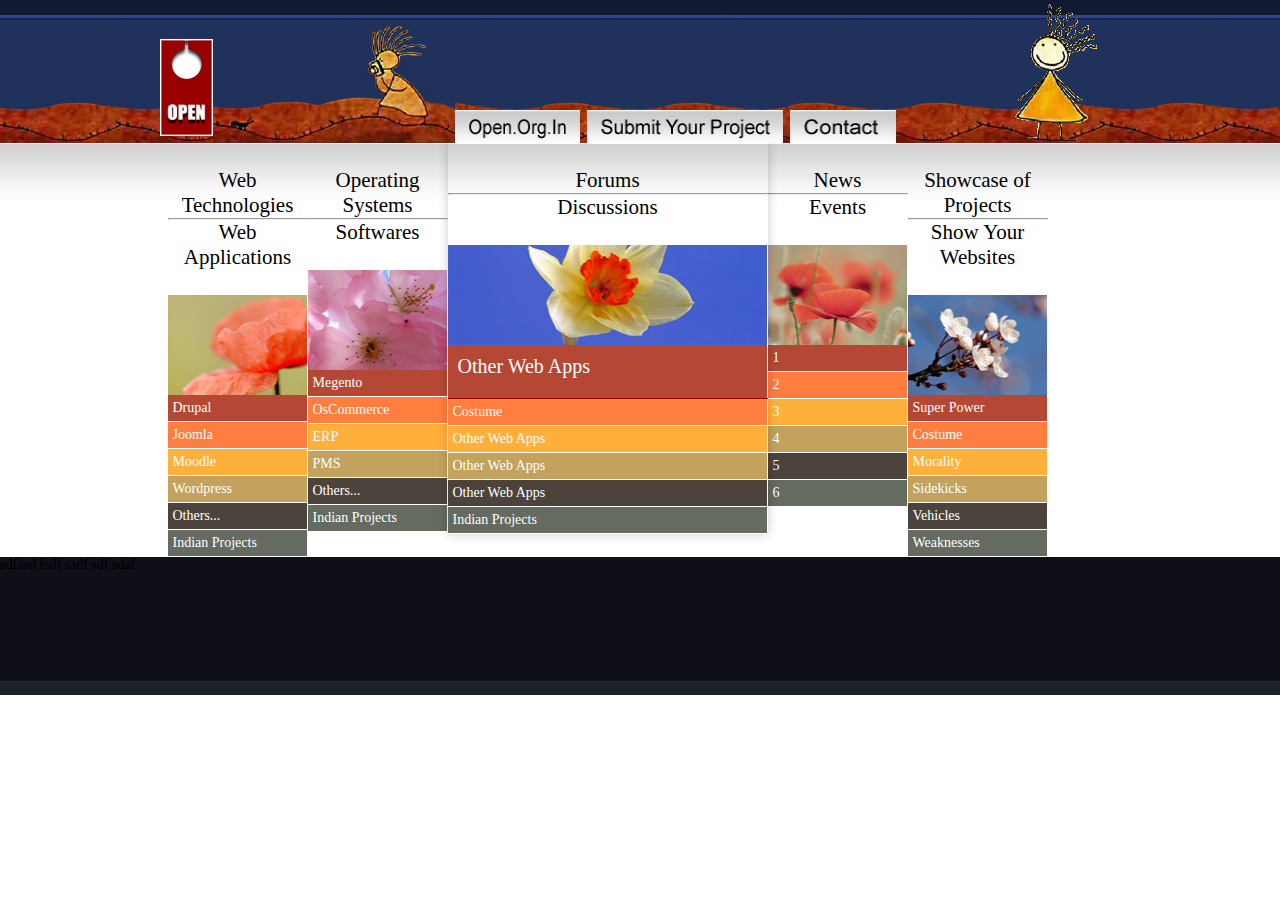
<file: temp/index.html>
<!DOCTYPE html PUBLIC "-//W3C//DTD XHTML 1.0 Transitional//EN" "http://www.w3.org/TR/xhtml1/DTD/xhtml1-transitional.dtd">
<html xmlns="http://www.w3.org/1999/xhtml">

<head>
	<meta http-equiv='Content-Type' content='text/html; charset=UTF-8' />
	
	<title>Open Source India</title>
	
	<link rel='stylesheet' type='text/css' href='css/style.css' />
	
    <script type='text/javascript' src='js/jquery.min.js'></script>
    <script type='text/javascript' src='js/infogrid.js'></script>   
    
</head>

<body>

    <div id="top-wrap">
      <table width="100%" border="0" cellspacing="0" cellpadding="0">
        <tr>
        <td width="53"><img src="images/logo.jpg" width="53" height="97" style="margin-top:30px;" /></td>
          <td width="242"  style="background:url(images/bg1.jpg) no-repeat; height:143px;"></td>
          <td><table width="100" border="0" cellspacing="0" cellpadding="0">
            <tr>
              <td height="110">&nbsp;</td>
              <td>&nbsp;</td>
              <td>&nbsp;</td>
              <td>&nbsp;</td>
              <td>&nbsp;</td>
            </tr>
            <tr>
              <td width="125" height="34"><a href="#"><img src="images/openorgin.gif" width="125" height="34" border="0"/></a></td>
              <td width="5">&nbsp;</td>
              <td width="196"><a href="#"><img src="images/submityourproject.gif" width="196" height="34" border="0"/></a></td>
              <td width="5">&nbsp;</td>
              <td width="106"><a href="#"><img src="images/contact.gif" width="106" height="34" border="0"/></a></td>
            </tr>
          </table></td>
          <td><img src="images/dol.gif" width="83" height="137" /></td>
        </tr>
      </table>
    </div>
<div id="page-wrap">
      <div class="info-col">
        <h2>Web Technologies <hr /> Web Applications</h2>
        <a class="image flower1" href="#">View Image</a>
        <dl>
          <dt>Drupal</dt>
          <dd><img src="images/drupal.jpg" align="left" width="20%" height="20%" style="margin-right:10px;"/> Consectetur adipisicing elit, sed do eiusmod tempor incididunt ut labore et dolore magna 
            aliqua. Ut enim ad minim veniam, quis nostrud exercitation ullamco laboris nisi ut aliquip ex ea 
            commodo consequat.</dd>
          <dt>Joomla</dt>
          <dd><img src="images/joomla.png" align="left" width="20%" height="20%" style="margin-right:10px;"/>Consectetur adipisicing elit, sed do eiusmod tempor incididunt ut labore et dolore magna 
            aliqua. Ut enim ad minim veniam, quis nostrud exercitation ullamco laboris nisi ut aliquip ex ea 
            commodo consequat.</dd>
          <dt>Moodle</dt>
          <dd><img src="images/moodle.jpg" align="left" width="20%" height="20%" style="margin-right:10px;"/>Consectetur adipisicing elit, sed do eiusmod tempor incididunt ut labore et dolore magna 
            aliqua. Ut enim ad minim veniam, quis nostrud exercitation ullamco laboris nisi ut aliquip ex ea 
            commodo consequat.</dd>
          <dt>Wordpress</dt>
          <dd><img src="images/wordpress.png" align="left" width="20%" height="20%" style="margin-right:10px;"/>Consectetur adipisicing elit, sed do eiusmod tempor incididunt ut labore et dolore magna 
            aliqua. Ut enim ad minim veniam, quis nostrud exercitation ullamco laboris nisi ut aliquip ex ea 
            commodo consequat.</dd>
          <dt>Others...</dt>
          <dd>Consectetur adipisicing elit, sed do eiusmod tempor incididunt ut labore et dolore magna 
            aliqua. Ut enim ad minim veniam, quis nostrud exercitation ullamco laboris nisi ut aliquip ex ea 
            commodo consequat.</dd>
          <dt>Indian Projects</dt>
          <dd>Consectetur adipisicing elit, sed do eiusmod tempor incididunt ut labore et dolore magna 
            aliqua. Ut enim ad minim veniam, quis nostrud exercitation ullamco laboris nisi ut aliquip ex ea 
            commodo consequat.</dd>
        </dl>
      </div>
	  <div class="info-col">
        <h2>Operating Systems<hr />Softwares</h2>
	    <a class="image flower2" href="#">View Image</a>
        <dl>
          <dt>Megento</dt>
          <dd><img src="images/megento.png" align="left" width="20%" height="20%" style="margin-right:10px;"/>Consectetur adipisicing elit, sed do eiusmod tempor incididunt ut labore et dolore magna 
            aliqua. Ut enim ad minim veniam, quis nostrud exercitation ullamco laboris nisi ut aliquip ex ea 
            commodo consequat.</dd>
          <dt>OsCommerce</dt>
          <dd><img src="images/oscommerce.jpg" align="left" width="20%" height="20%" style="margin-right:10px;"/>Consectetur adipisicing elit, sed do eiusmod tempor incididunt ut labore et dolore magna 
            aliqua. Ut enim ad minim veniam, quis nostrud exercitation ullamco laboris nisi ut aliquip ex ea 
            commodo consequat.</dd>
          <dt>ERP</dt>
          <dd>Consectetur adipisicing elit, sed do eiusmod tempor incididunt ut labore et dolore magna 
            aliqua. Ut enim ad minim veniam, quis nostrud exercitation ullamco laboris nisi ut aliquip ex ea 
            commodo consequat.</dd>
          <dt>PMS</dt>
          <dd>Consectetur adipisicing elit, sed do eiusmod tempor incididunt ut labore et dolore magna 
            aliqua. Ut enim ad minim veniam, quis nostrud exercitation ullamco laboris nisi ut aliquip ex ea 
            commodo consequat.</dd>
          <dt>Others...</dt>
          <dd>Consectetur adipisicing elit, sed do eiusmod tempor incididunt ut labore et dolore magna 
            aliqua. Ut enim ad minim veniam, quis nostrud exercitation ullamco laboris nisi ut aliquip ex ea 
            commodo consequat.</dd>
          <dt>Indian Projects</dt>
          <dd>Consectetur adipisicing elit, sed do eiusmod tempor incididunt ut labore et dolore magna 
            aliqua. Ut enim ad minim veniam, quis nostrud exercitation ullamco laboris nisi ut aliquip ex ea 
            commodo consequat.</dd>
        </dl>
      </div>
	  <div class="info-col">
        <h2>Forums<hr />Discussions</h2>
	    <a class="image flower3" href="#">View Image</a>
        <dl>
          <dt id="starter">Other Web Apps</dt>
          <dd></dd>
          <dt>Costume</dt>
          <dd></dd>
          <dt>Other Web Apps</dt>
          <dd></dd>
          <dt>Other Web Apps</dt>
          <dd></dd>
          <dt>Other Web Apps</dt>
          <dd></dd>
          <dt>Indian Projects</dt>
          <dd></dd>
        </dl>
      </div>
	  <div class="info-col">
        <h2>News<hr />Events</h2>
	    <a class="image flower4" href="#">View Image</a>
        <dl>
          <dt>1</dt>
          <dd></dd>
          <dt>2</dt>
          <dd></dd>
          <dt>3</dt>
          <dd></dd>
          <dt>4</dt>
          <dd></dd>
          <dt>5</dt>
          <dd></dd>
     	  <dt>6</dt>
          <dd></dd>
          </dl>
      </div>
	  
	  <div class="info-col">
        <h2>Showcase of Projects<hr />Show Your Websites</h2>
	    <a class="image flower5" href="#">View Image</a>
        <dl>
          <dt>Super Power</dt>
          <dd>Consectetur adipisicing elit, sed do eiusmod tempor incididunt ut labore et dolore magna 
            aliqua. Ut enim ad minim veniam, quis nostrud exercitation ullamco laboris nisi ut aliquip ex ea 
            commodo consequat.</dd>
          <dt>Costume</dt>
          <dd>Consectetur adipisicing elit, sed do eiusmod tempor incididunt ut labore et dolore magna 
            aliqua. Ut enim ad minim veniam, quis nostrud exercitation ullamco laboris nisi ut aliquip ex ea 
            commodo consequat.</dd>
          <dt>Morality</dt>
          <dd>Consectetur adipisicing elit, sed do eiusmod tempor incididunt ut labore et dolore magna 
            aliqua. Ut enim ad minim veniam, quis nostrud exercitation ullamco laboris nisi ut aliquip ex ea 
            commodo consequat.</dd>
          <dt>Sidekicks</dt>
          <dd>Consectetur adipisicing elit, sed do eiusmod tempor incididunt ut labore et dolore magna 
            aliqua. Ut enim ad minim veniam, quis nostrud exercitation ullamco laboris nisi ut aliquip ex ea 
            commodo consequat.</dd>
          <dt>Vehicles</dt>
          <dd>Consectetur adipisicing elit, sed do eiusmod tempor incididunt ut labore et dolore magna 
            aliqua. Ut enim ad minim veniam, quis nostrud exercitation ullamco laboris nisi ut aliquip ex ea 
            commodo consequat.</dd>
          <dt>Weaknesses</dt>
          <dd>Consectetur adipisicing elit, sed do eiusmod tempor incididunt ut labore et dolore magna 
            aliqua. Ut enim ad minim veniam, quis nostrud exercitation ullamco laboris nisi ut aliquip ex ea 
            commodo consequat.</dd>
        </dl>
      </div>
</div>
	<div id="bottom-wrap" >sdfasd fsdf sadf sdf sdaf</div>

</body>

</html>
</file>
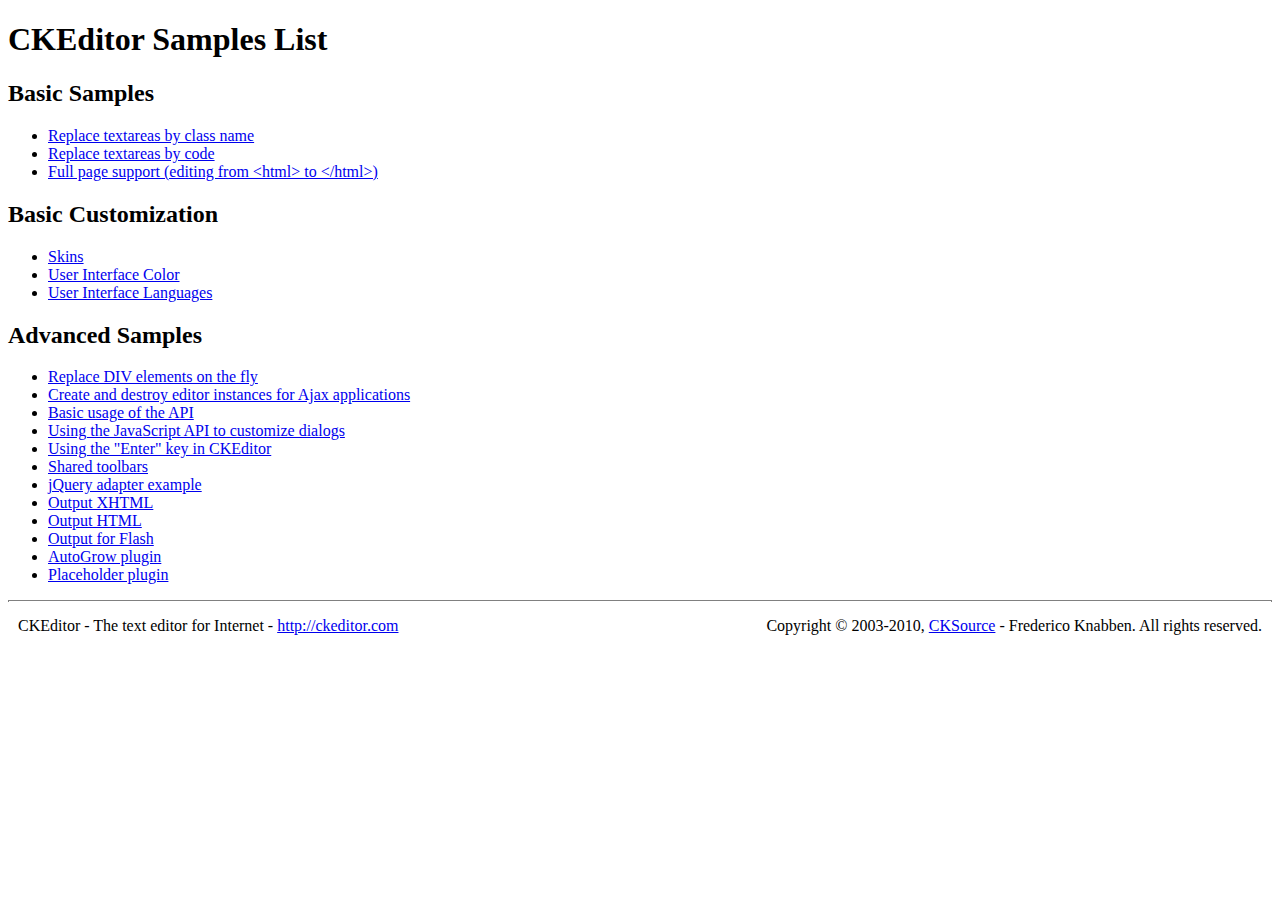
<file: 3rdparty/ckeditor/_samples/index.html>
<!DOCTYPE html PUBLIC "-//W3C//DTD XHTML 1.0 Transitional//EN" "http://www.w3.org/TR/xhtml1/DTD/xhtml1-transitional.dtd">
<!--
Copyright (c) 2003-2010, CKSource - Frederico Knabben. All rights reserved.
For licensing, see LICENSE.html or http://ckeditor.com/license
-->
<html xmlns="http://www.w3.org/1999/xhtml">
<head>
	<title>Samples List - CKEditor</title>
	<link type="text/css" rel="stylesheet" href="sample.css" />
</head>
<body>
	<h1>
		CKEditor Samples List
	</h1>
	<h2>
		Basic Samples
	</h2>
	<ul>
		<li><a href="replacebyclass.html">Replace textareas by class name</a></li>
		<li><a href="replacebycode.html">Replace textareas by code</a></li>
		<li><a href="fullpage.html">Full page support (editing from &lt;html&gt; to &lt;/html&gt;)</a></li>
	</ul>
	<h2>
		Basic Customization
	</h2>
	<ul>
		<li><a href="skins.html">Skins</a></li>
		<li><a href="ui_color.html">User Interface Color</a></li>
		<li><a href="ui_languages.html">User Interface Languages</a></li>
	</ul>
	<h2>
		Advanced Samples
	</h2>
	<ul>
		<li><a href="divreplace.html">Replace DIV elements on the fly</a>&nbsp; </li>
		<li><a href="ajax.html">Create and destroy editor instances for Ajax applications</a></li>
		<li><a href="api.html">Basic usage of the API</a></li>
		<li><a href="api_dialog.html">Using the JavaScript API to customize dialogs</a></li>
		<li><a href="enterkey.html">Using the "Enter" key in CKEditor</a></li>
		<li><a href="sharedspaces.html">Shared toolbars</a></li>
		<li><a href="jqueryadapter.html">jQuery adapter example</a></li>
		<li><a href="output_xhtml.html">Output XHTML</a></li>
		<li><a href="output_html.html">Output HTML</a></li>
		<li><a href="output_for_flash.html">Output for Flash</a></li>
		<li><a href="autogrow.html">AutoGrow plugin</a></li>
		<li><a href="placeholder.html">Placeholder plugin</a></li>
	</ul>
	<div id="footer">
		<hr />
		<p>
			CKEditor - The text editor for Internet - <a href="http://ckeditor.com/">http://ckeditor.com</a>
		</p>
		<p id="copy">
			Copyright &copy; 2003-2010, <a href="http://cksource.com/">CKSource</a> - Frederico Knabben. All rights reserved.
		</p>
	</div>
</body>
</html>
</file>
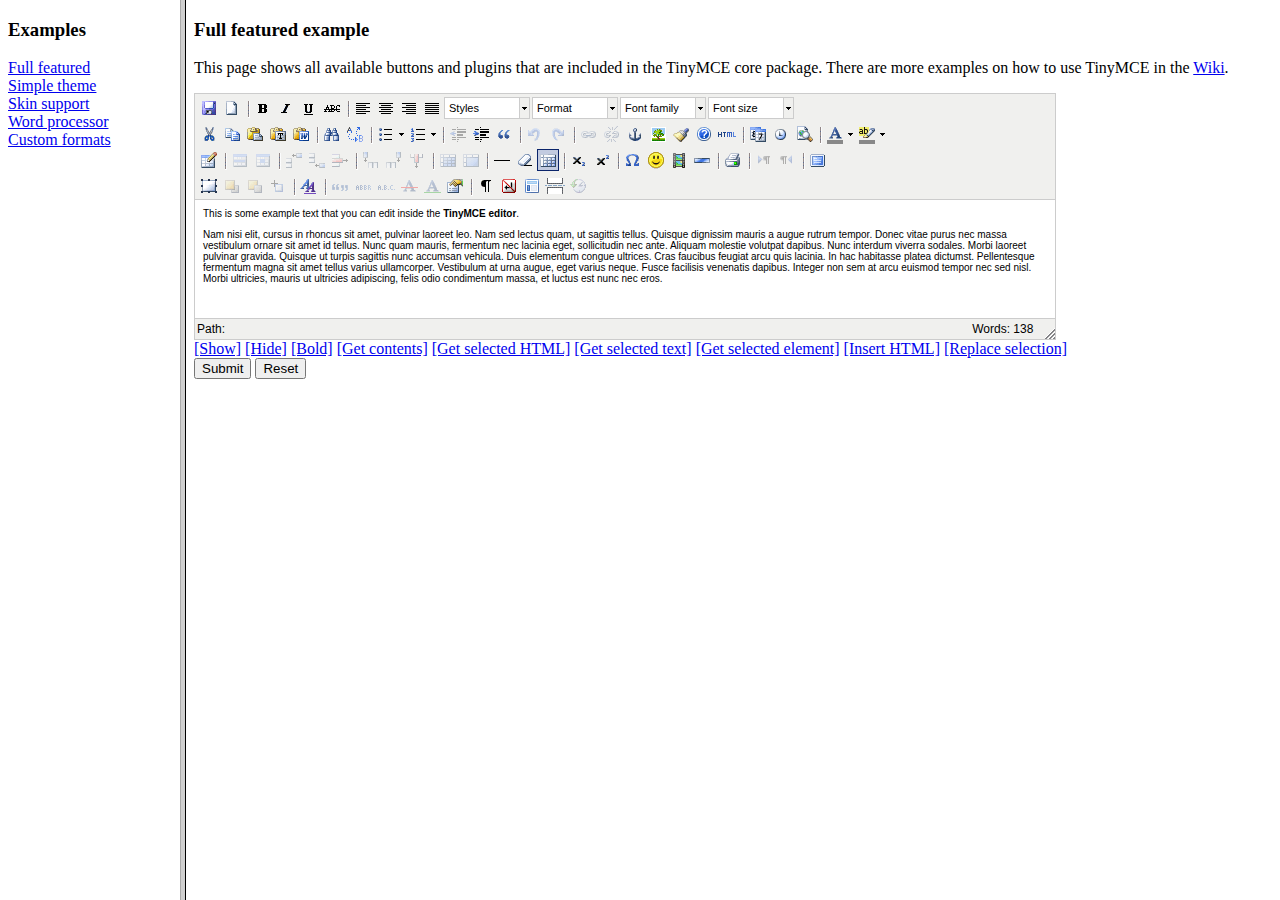
<file: 3rdparty/tinymce/examples/index.html>
<!DOCTYPE HTML PUBLIC "-//W3C//DTD HTML 4.01 Frameset//EN" "http://www.w3.org/TR/html4/frameset.dtd">
<html>
<head>
	<title>TinyMCE examples</title>
</head>
<frameset cols="180,80%">
	<frame src="menu.html" name="menu" />
	<frame src="full.html" name="main" />
</frameset>
</html>
</file>
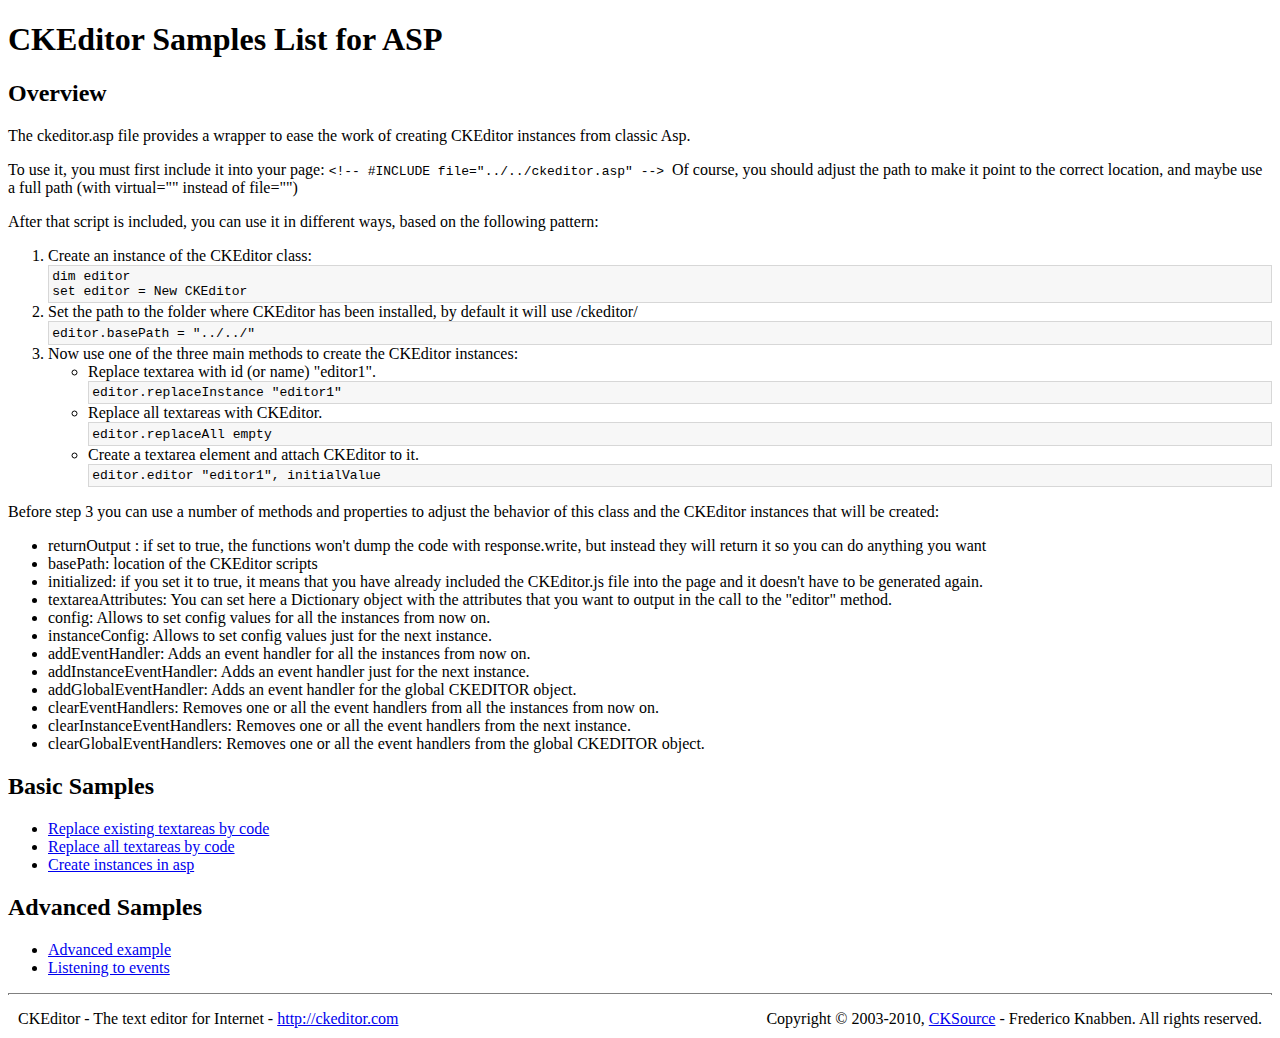
<file: 3rdparty/ckeditor/_samples/asp/index.html>
<!DOCTYPE html PUBLIC "-//W3C//DTD XHTML 1.0 Transitional//EN" "http://www.w3.org/TR/xhtml1/DTD/xhtml1-transitional.dtd">
<!--
Copyright (c) 2003-2010, CKSource - Frederico Knabben. All rights reserved.
For licensing, see LICENSE.html or http://ckeditor.com/license
-->
<html xmlns="http://www.w3.org/1999/xhtml">
<head>
	<title>ASP integration Samples List - CKEditor</title>
	<link type="text/css" rel="stylesheet" href="../sample.css" />
</head>
<body>
	<h1>
		CKEditor Samples List for ASP
	</h1>
	<h2>
		Overview
	</h2>
	<p>The ckeditor.asp file provides a wrapper to ease the work of creating CKEditor instances from classic Asp.</p>
	<p>To use it, you must first include it into your page:
	<code>
		&lt;!-- #INCLUDE file="../../ckeditor.asp" --&gt;
	</code>
	Of course, you should adjust the path to make it point to the correct location, and maybe use a full path (with virtual="" instead of file="")
	</p>
	<p>After that script is included, you can use it in different ways, based on the following pattern:</p>

<ol>
	<li>
		Create an instance of the CKEditor class:
<pre>dim editor
set editor = New CKEditor</pre>
	</li>
	<li>
		Set the path to the folder where CKEditor has been installed, by default it will use /ckeditor/
		<pre>editor.basePath = "../../"</pre>
	</li>
	<li>
	Now use one of the three main methods to create the CKEditor instances:
	<ul>
		<li>
				Replace textarea with id (or name) "editor1".
			<pre>editor.replaceInstance "editor1"</pre>
		</li>
		<li>
			Replace all textareas with CKEditor.
			<pre>editor.replaceAll empty</pre>
		</li>
		<li>
			Create a textarea element and attach CKEditor to it.
			<pre>editor.editor "editor1", initialValue</pre>
		</li>
	</ul>
	</li>
</ol>
<p>Before step 3 you can use a number of methods and properties to adjust the behavior of this class and the CKEditor instances
that will be created:</p>
<ul>
	<li>returnOutput : if set to true, the functions won't dump the code with response.write, but instead they will return it so
	you can do anything you want</li>
	<li>basePath: location of the CKEditor scripts</li>
	<li>initialized: if you set it to true, it means that you have already included the CKEditor.js file into the page and it
		doesn't have to be generated again.</li>
	<li>textareaAttributes: You can set here a Dictionary object with the attributes that you want to output in the call to the "editor" method.</li>

	<li>config: Allows to set config values for all the instances from now on.</li>
	<li>instanceConfig: Allows to set config values just for the next instance.</li>

	<li>addEventHandler: Adds an event handler for all the instances from now on.</li>
	<li>addInstanceEventHandler: Adds an event handler just for the next instance.</li>
	<li>addGlobalEventHandler: Adds an event handler for the global CKEDITOR object.</li>

	<li>clearEventHandlers: Removes one or all the event handlers from all the instances from now on.</li>
	<li>clearInstanceEventHandlers: Removes one or all the event handlers  from the next instance.</li>
	<li>clearGlobalEventHandlers: Removes one or all the event handlers  from the global CKEDITOR object.</li>

</ul>

	<h2>
		Basic Samples
	</h2>
	<ul>
		<li><a href="replace.asp">Replace existing textareas by code</a></li>
		<li><a href="replaceAll.asp">Replace all textareas by code</a></li>
		<li><a href="standalone.asp">Create instances in asp</a></li>
	</ul>
	<h2>
		Advanced Samples
	</h2>
	<ul>
		<li><a href="advanced.asp">Advanced example</a></li>
		<li><a href="events.asp">Listening to events</a></li>
	</ul>
	<div id="footer">
		<hr />
		<p>
			CKEditor - The text editor for Internet - <a href="http://ckeditor.com/">http://ckeditor.com</a>
		</p>
		<p id="copy">
			Copyright &copy; 2003-2010, <a href="http://cksource.com/">CKSource</a> - Frederico Knabben. All rights reserved.
		</p>
	</div>
</body>
</html>
</file>
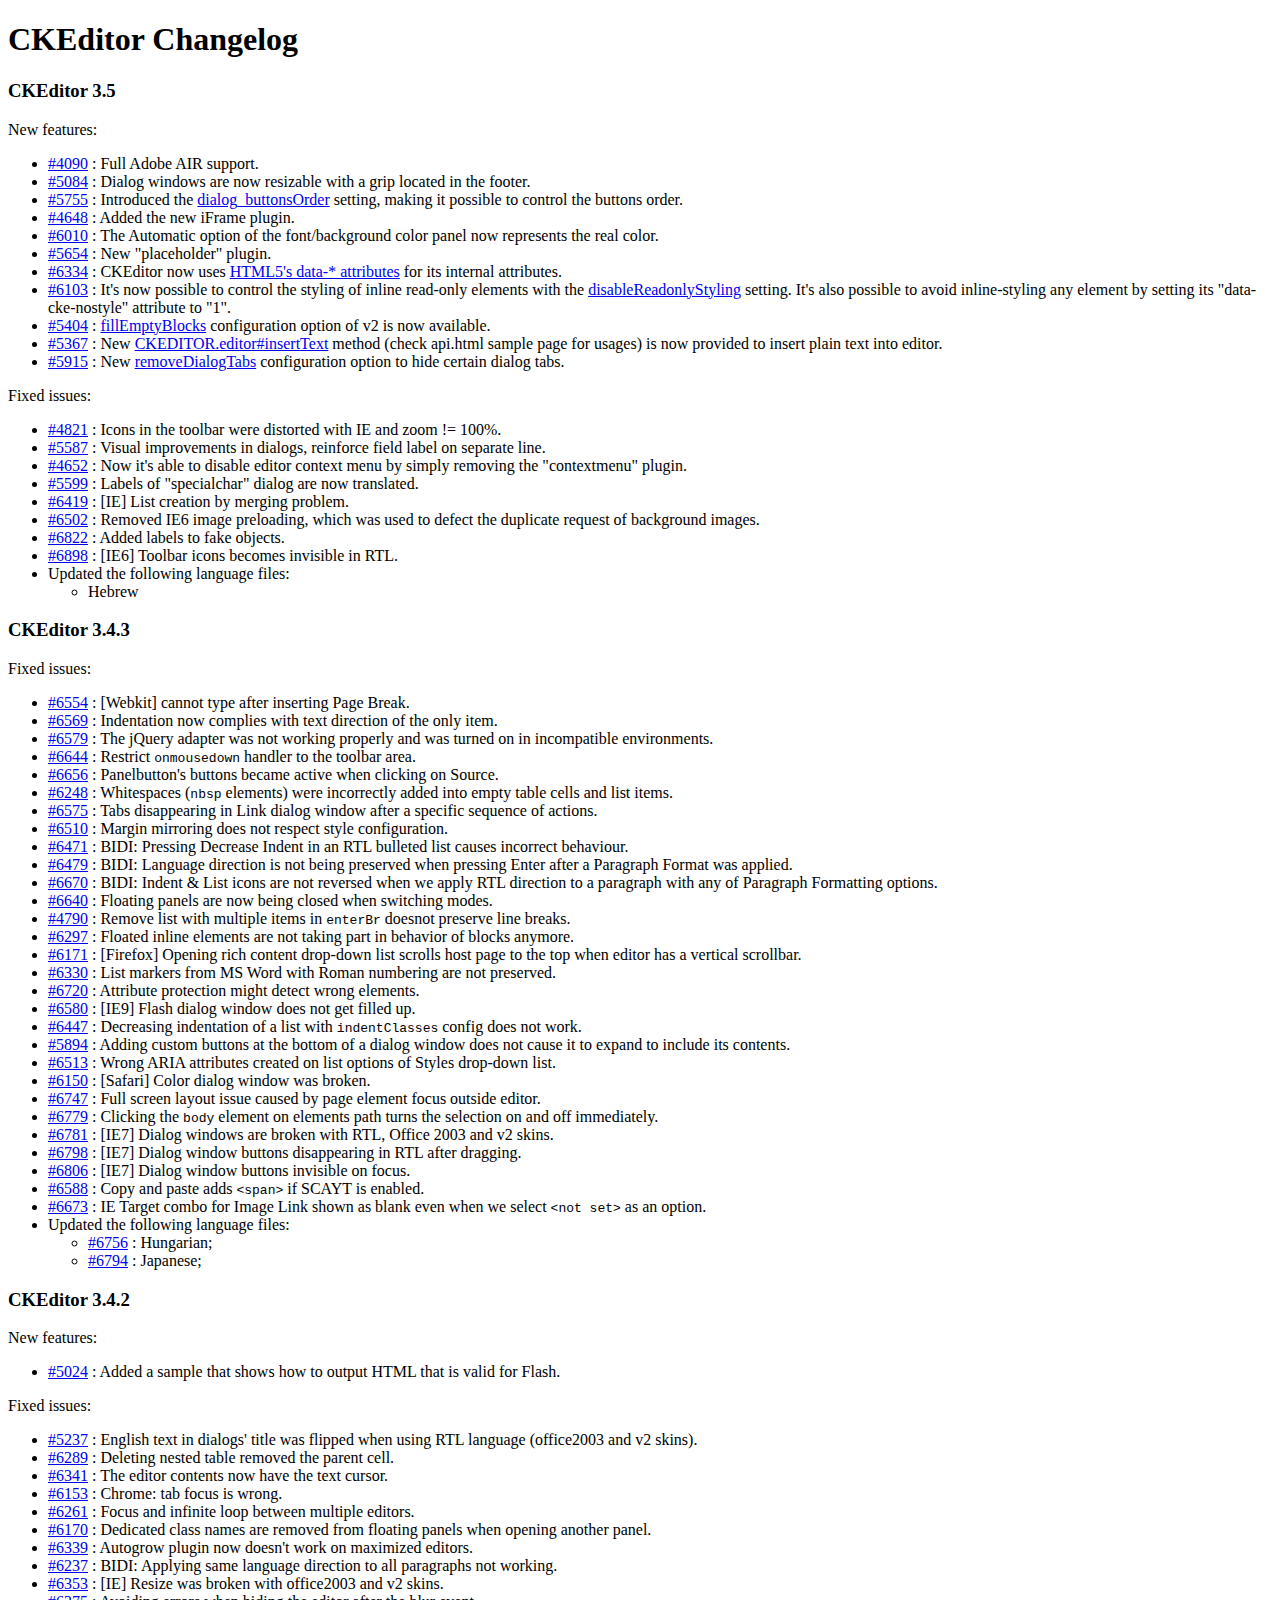
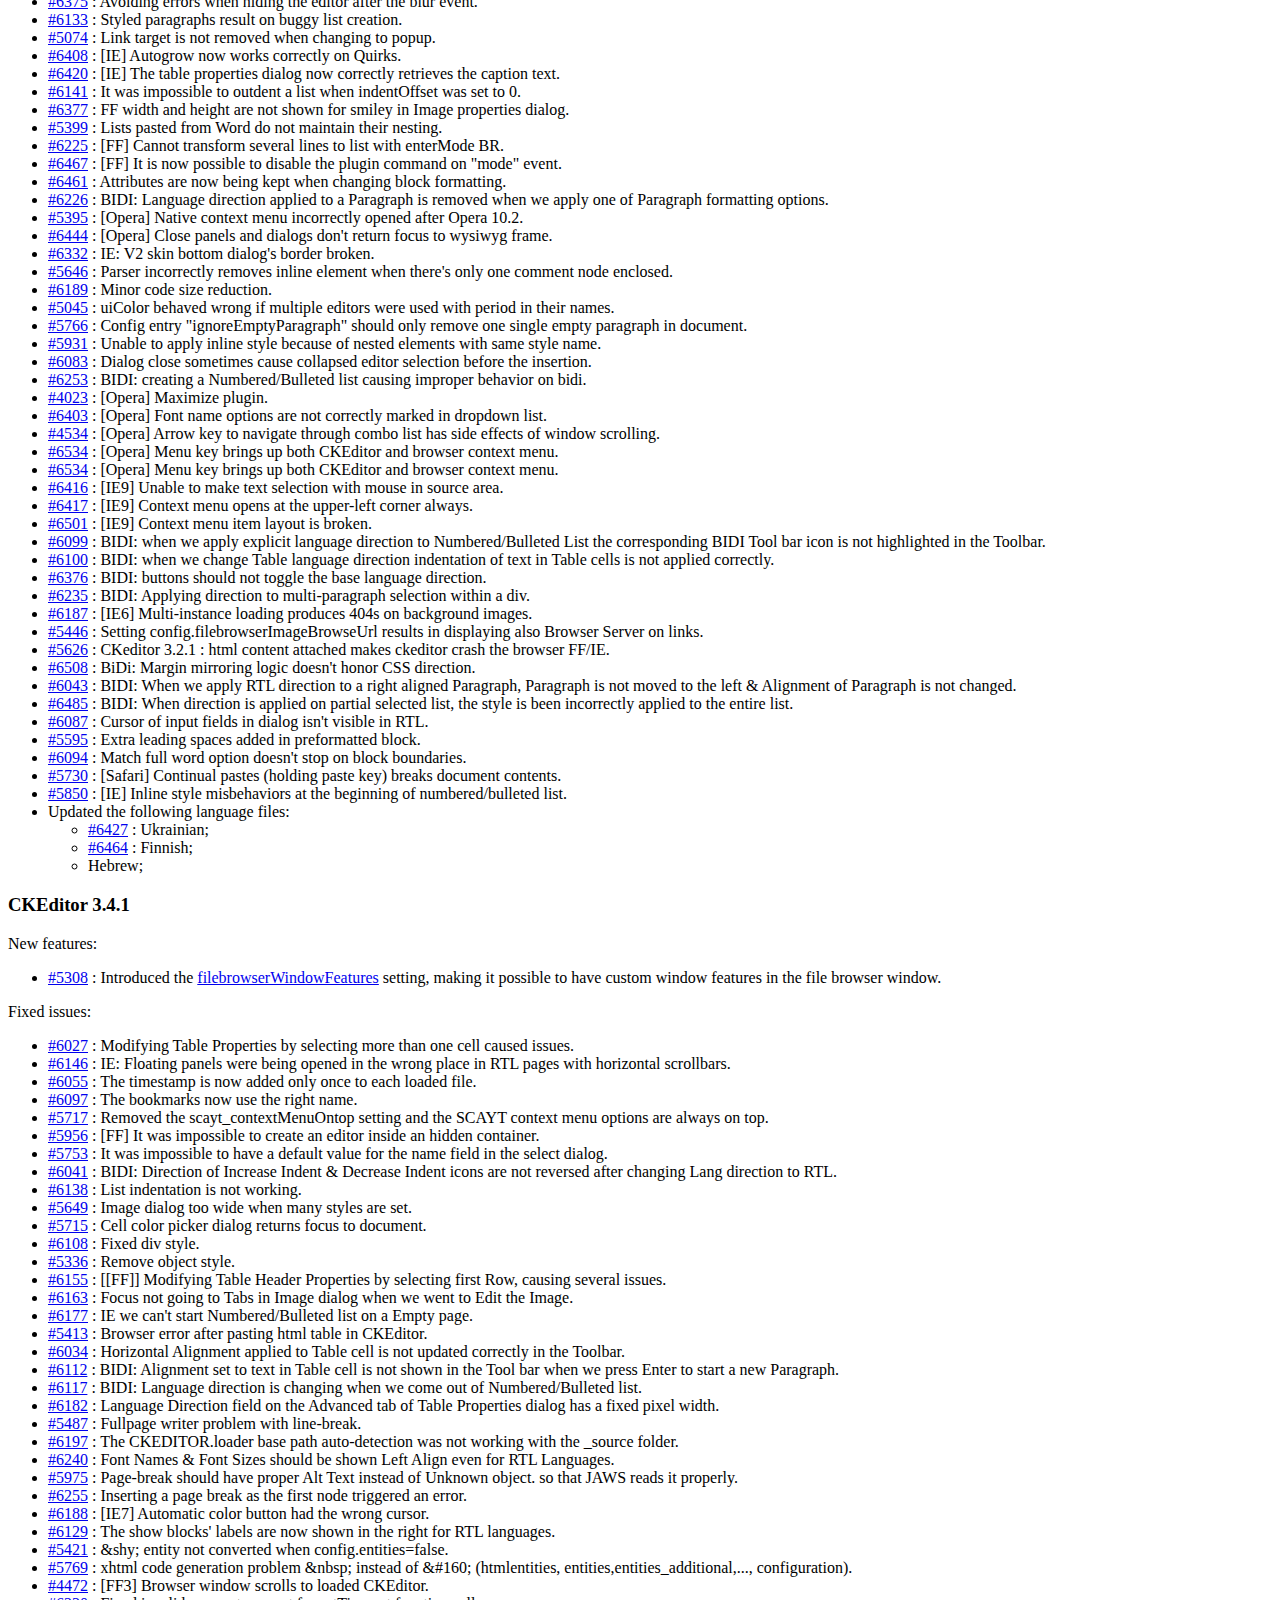
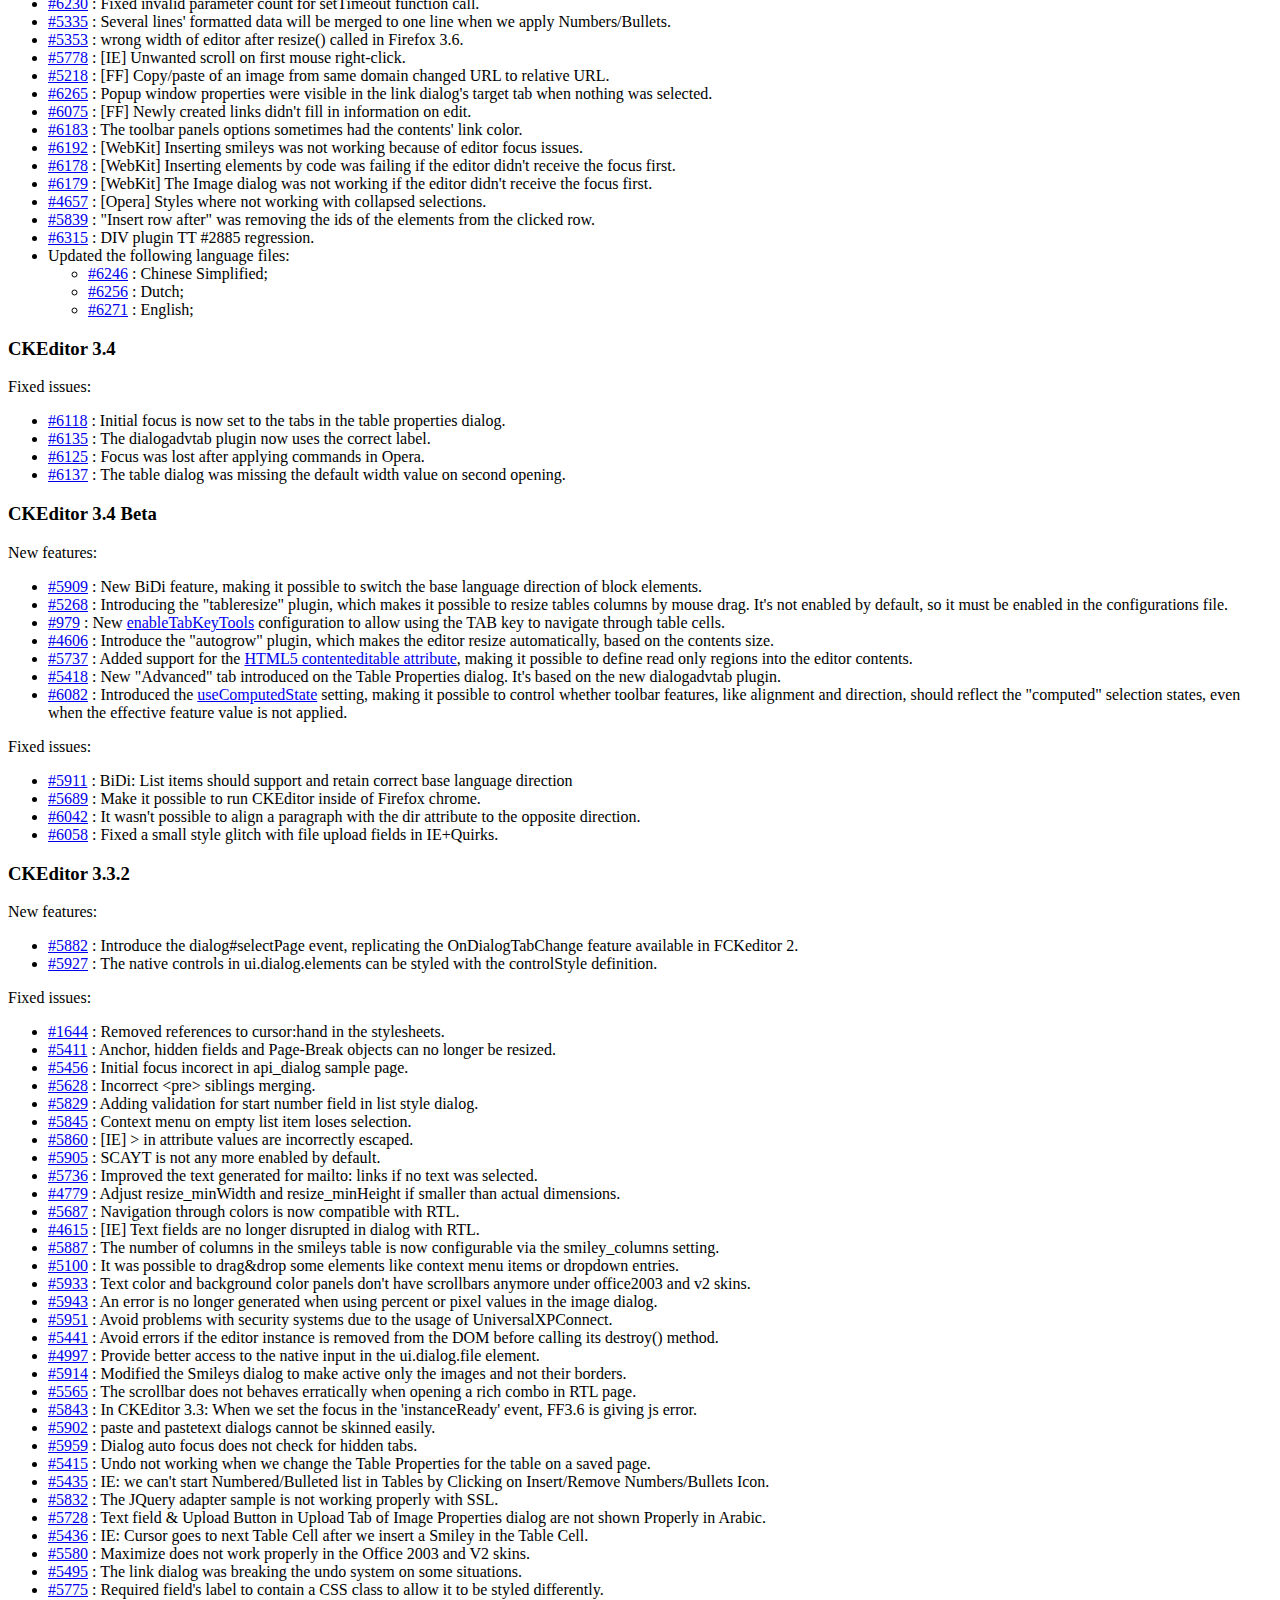
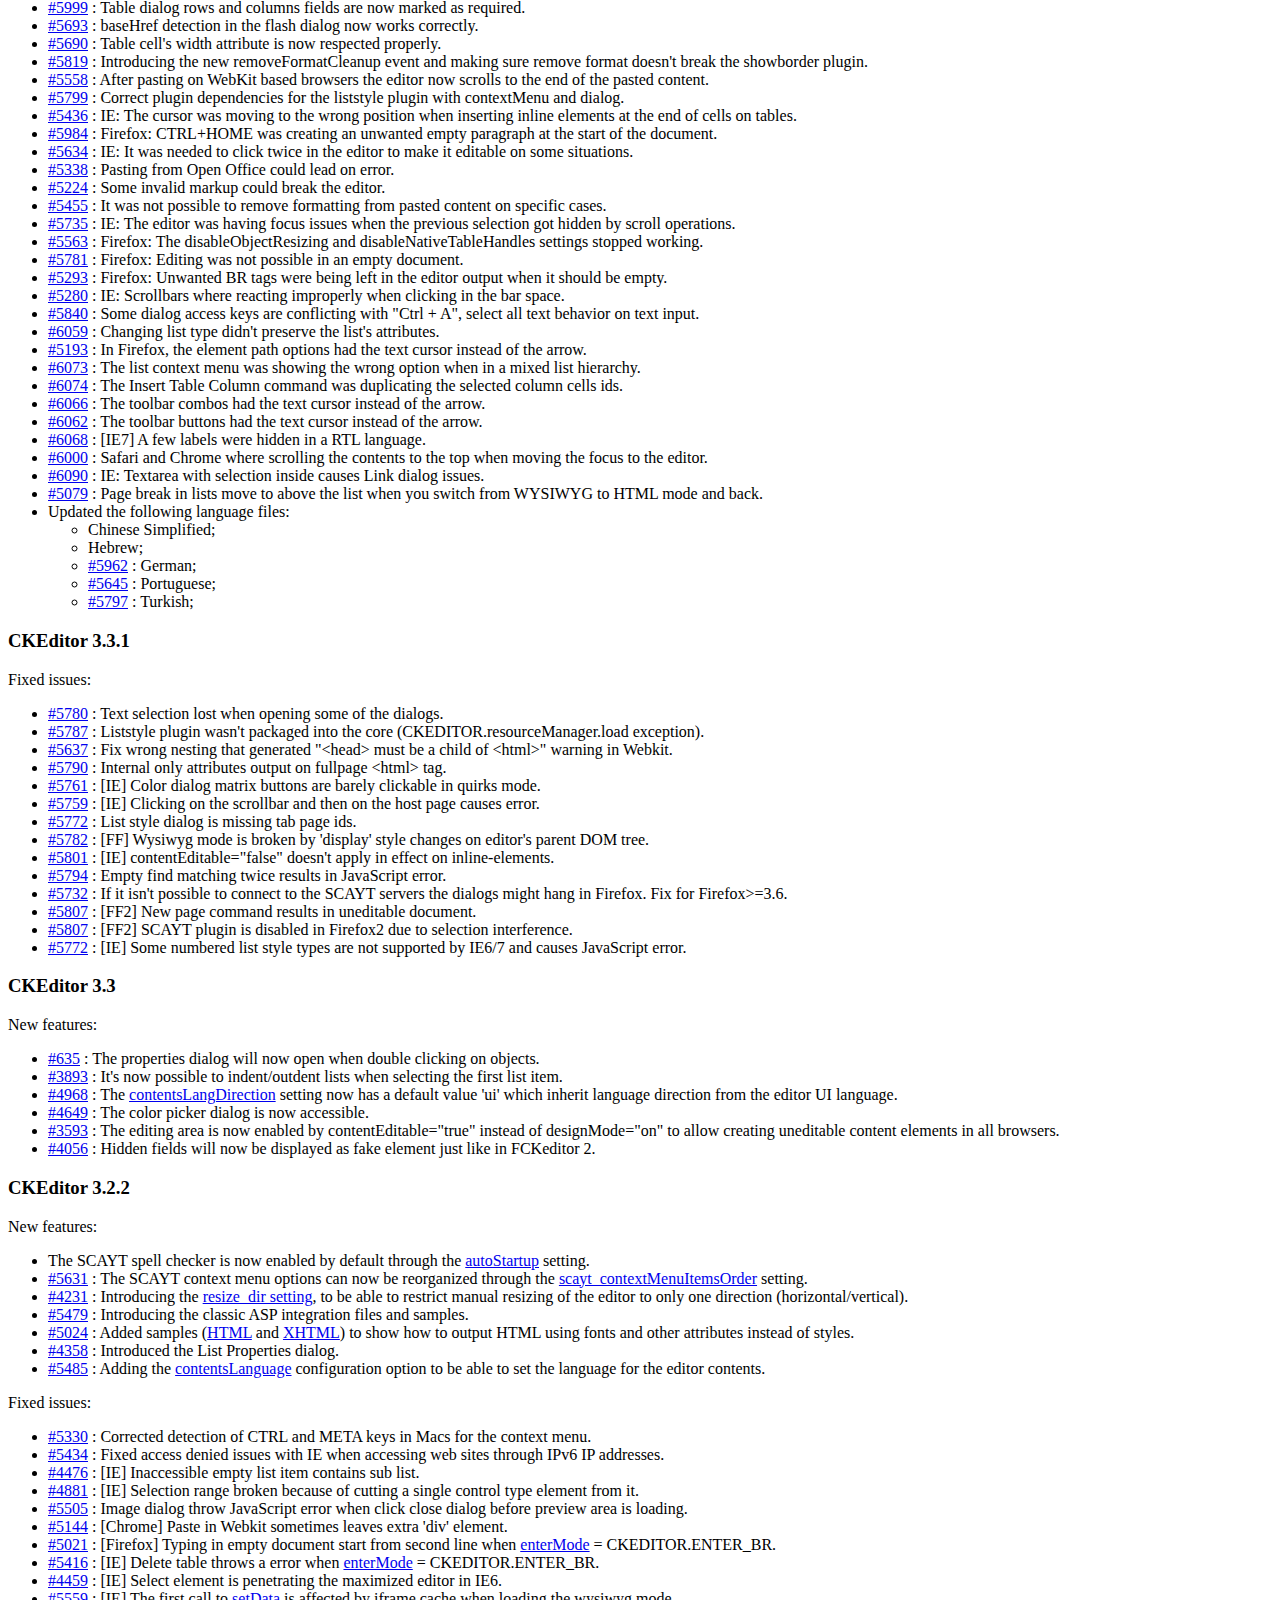
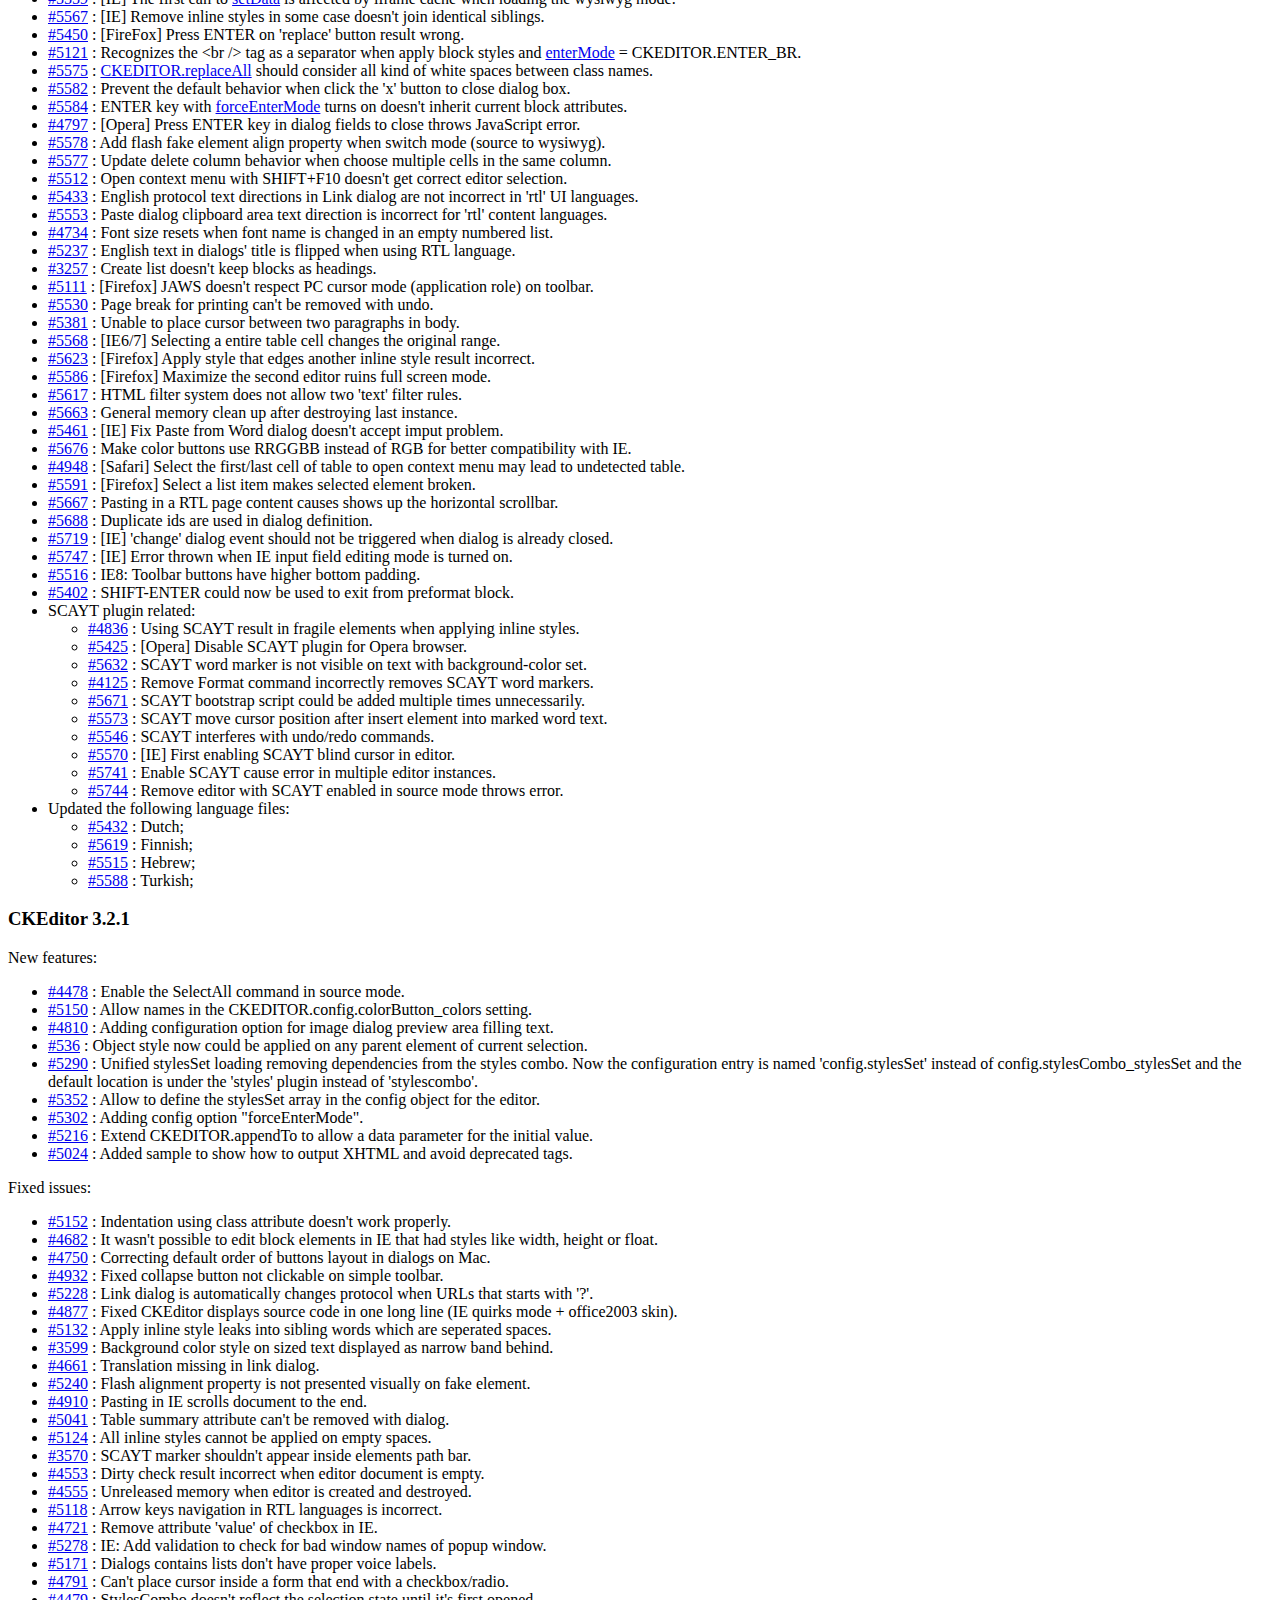
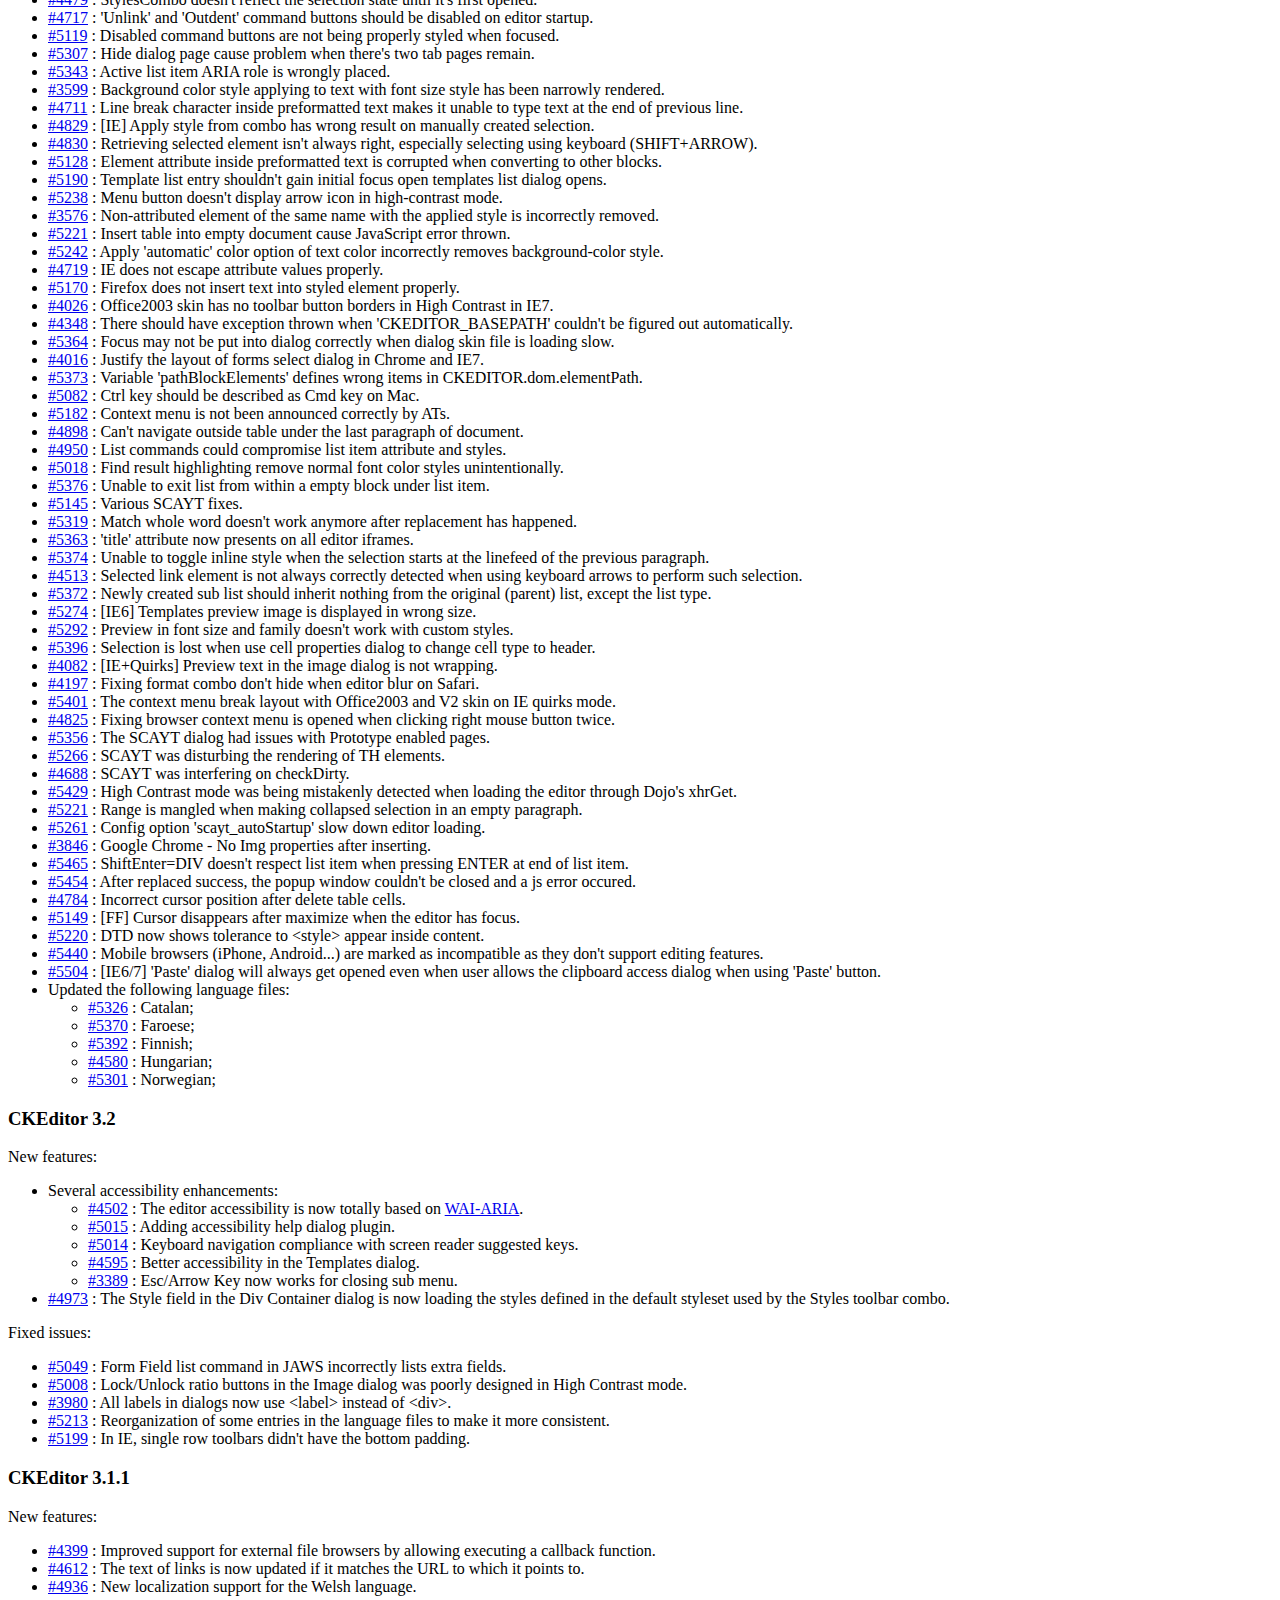
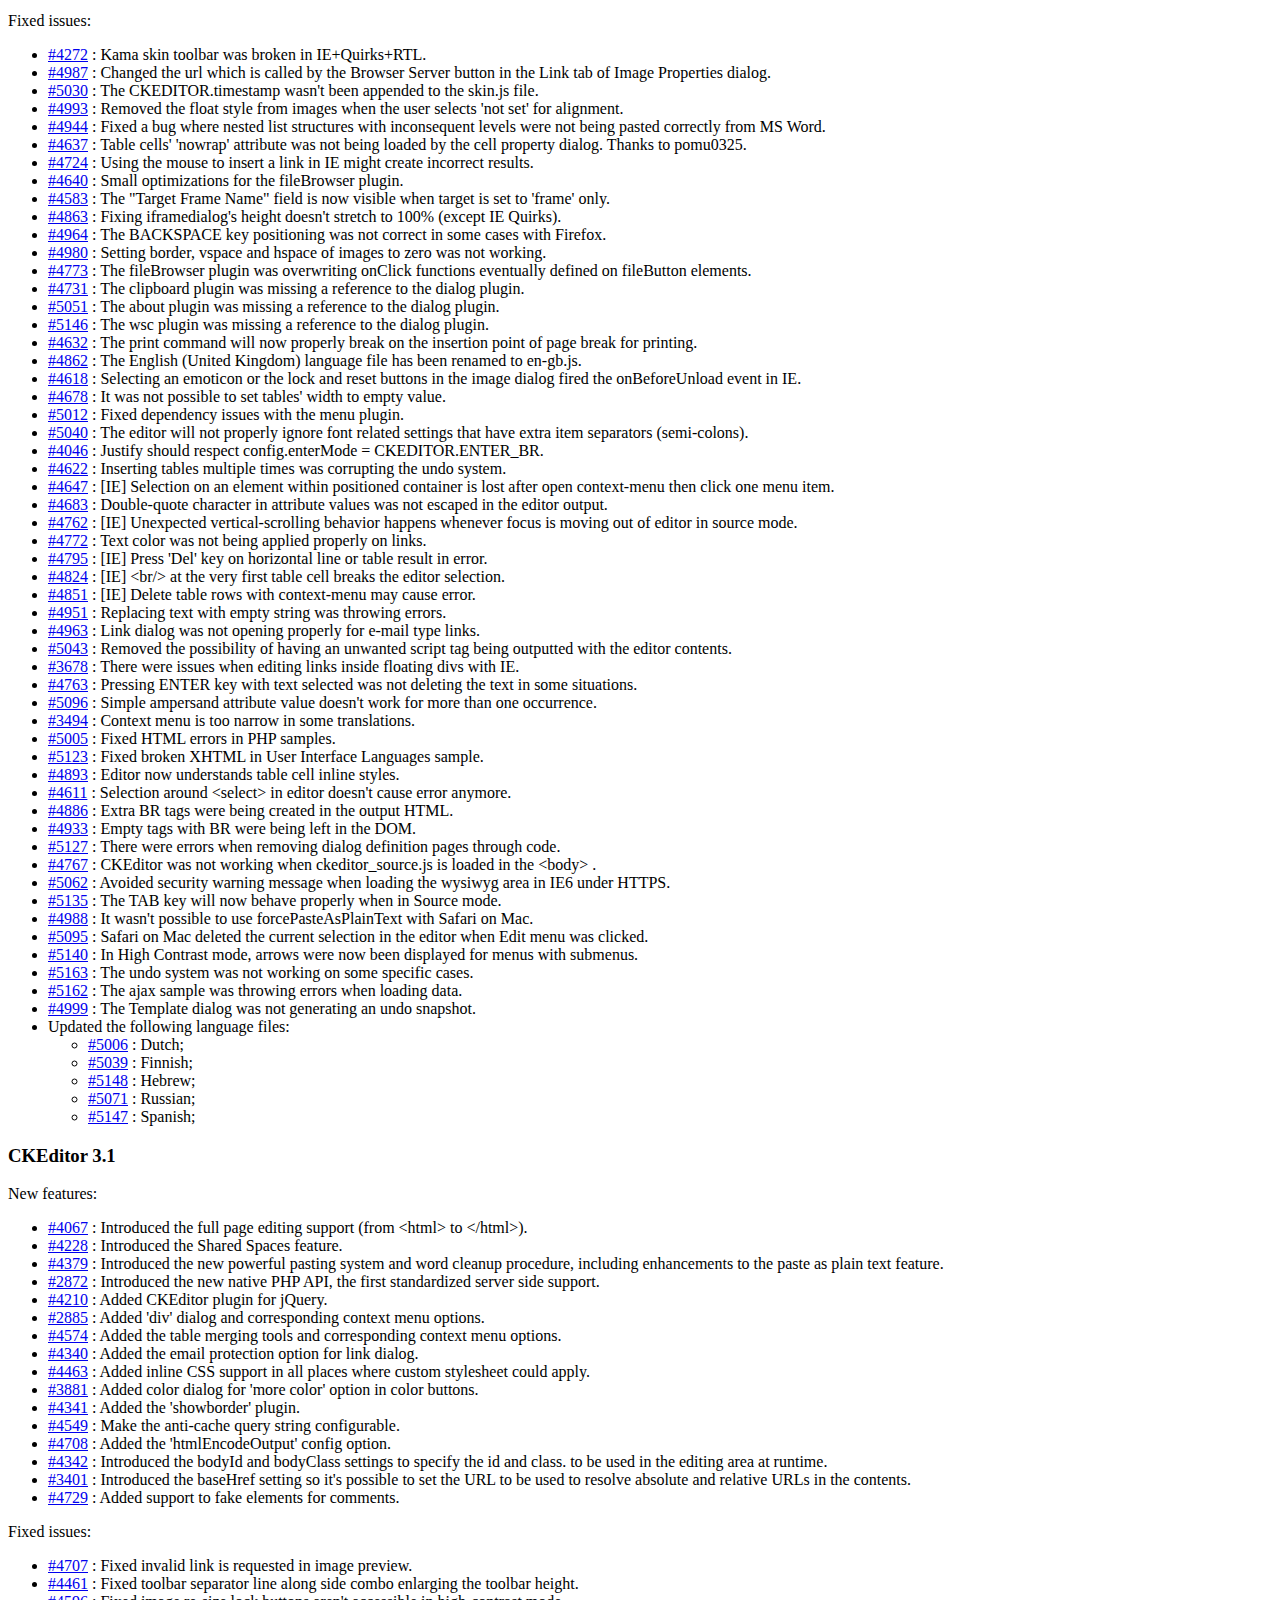
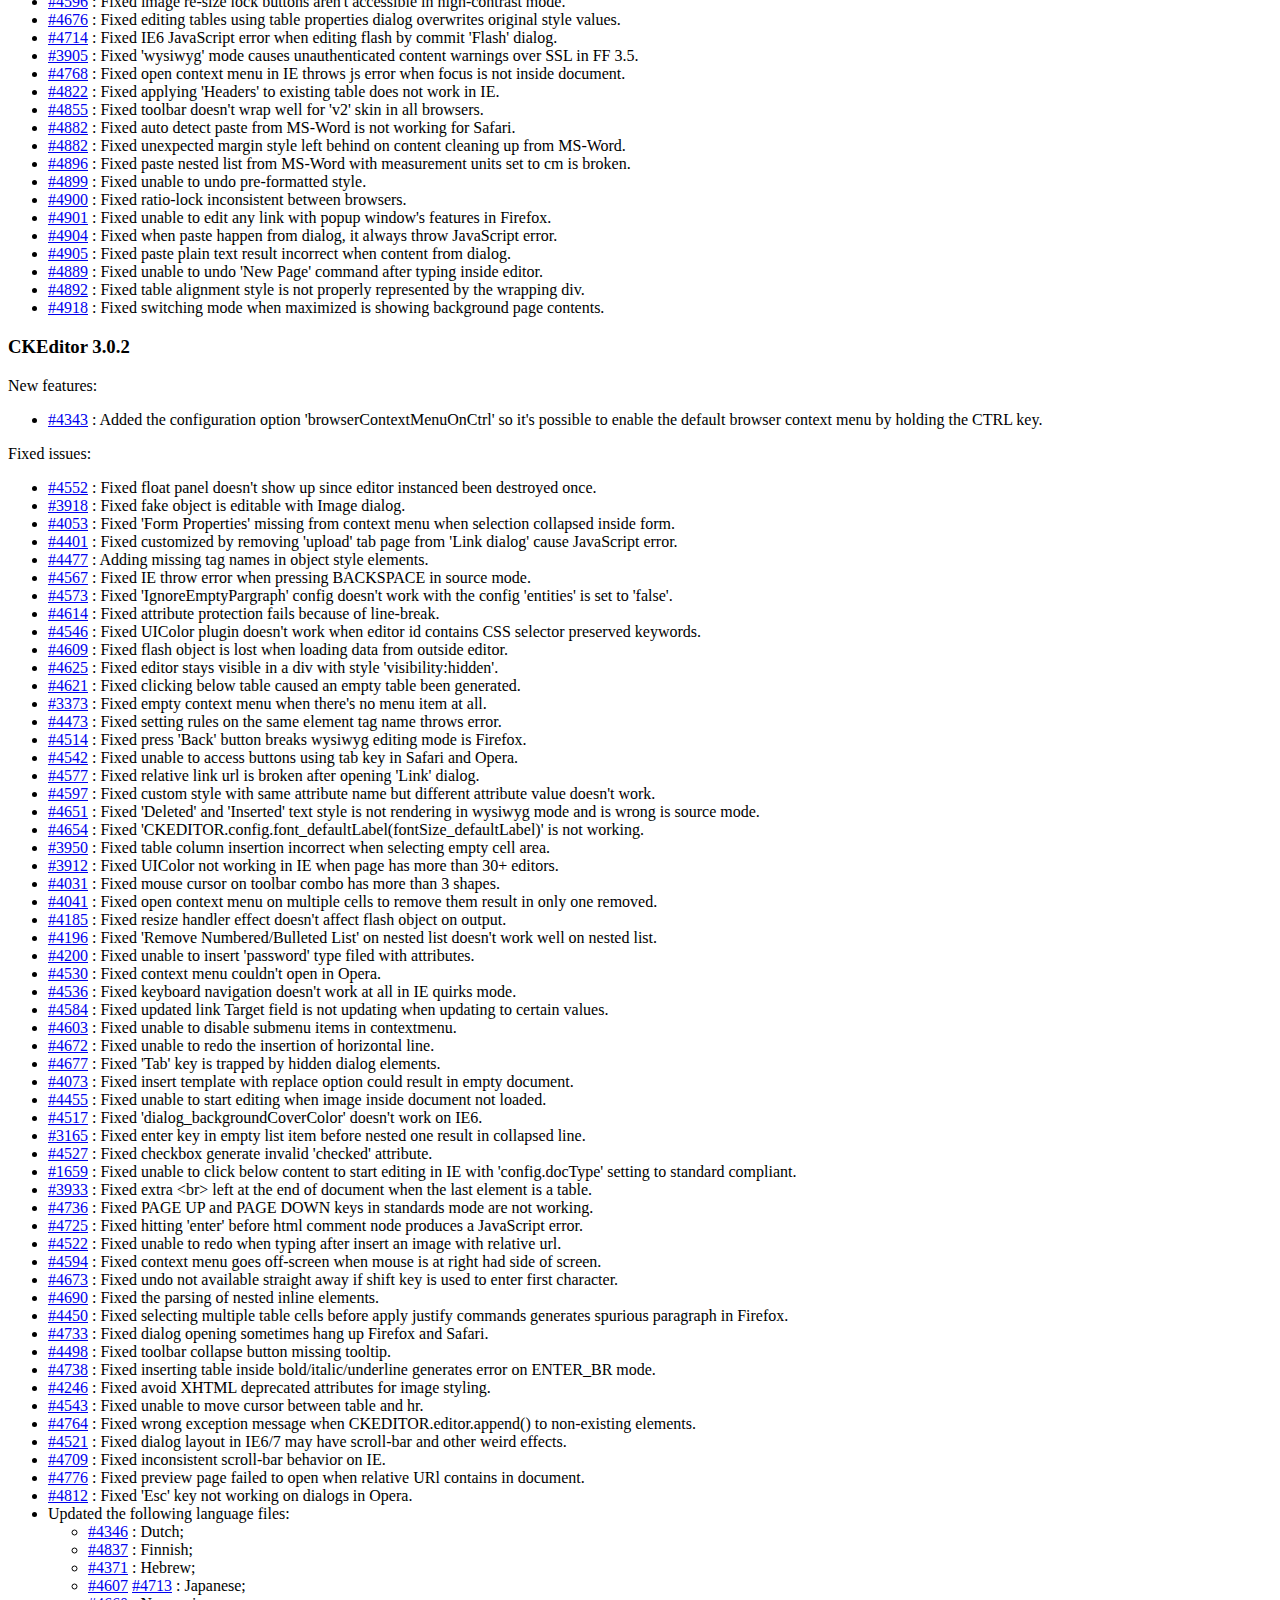
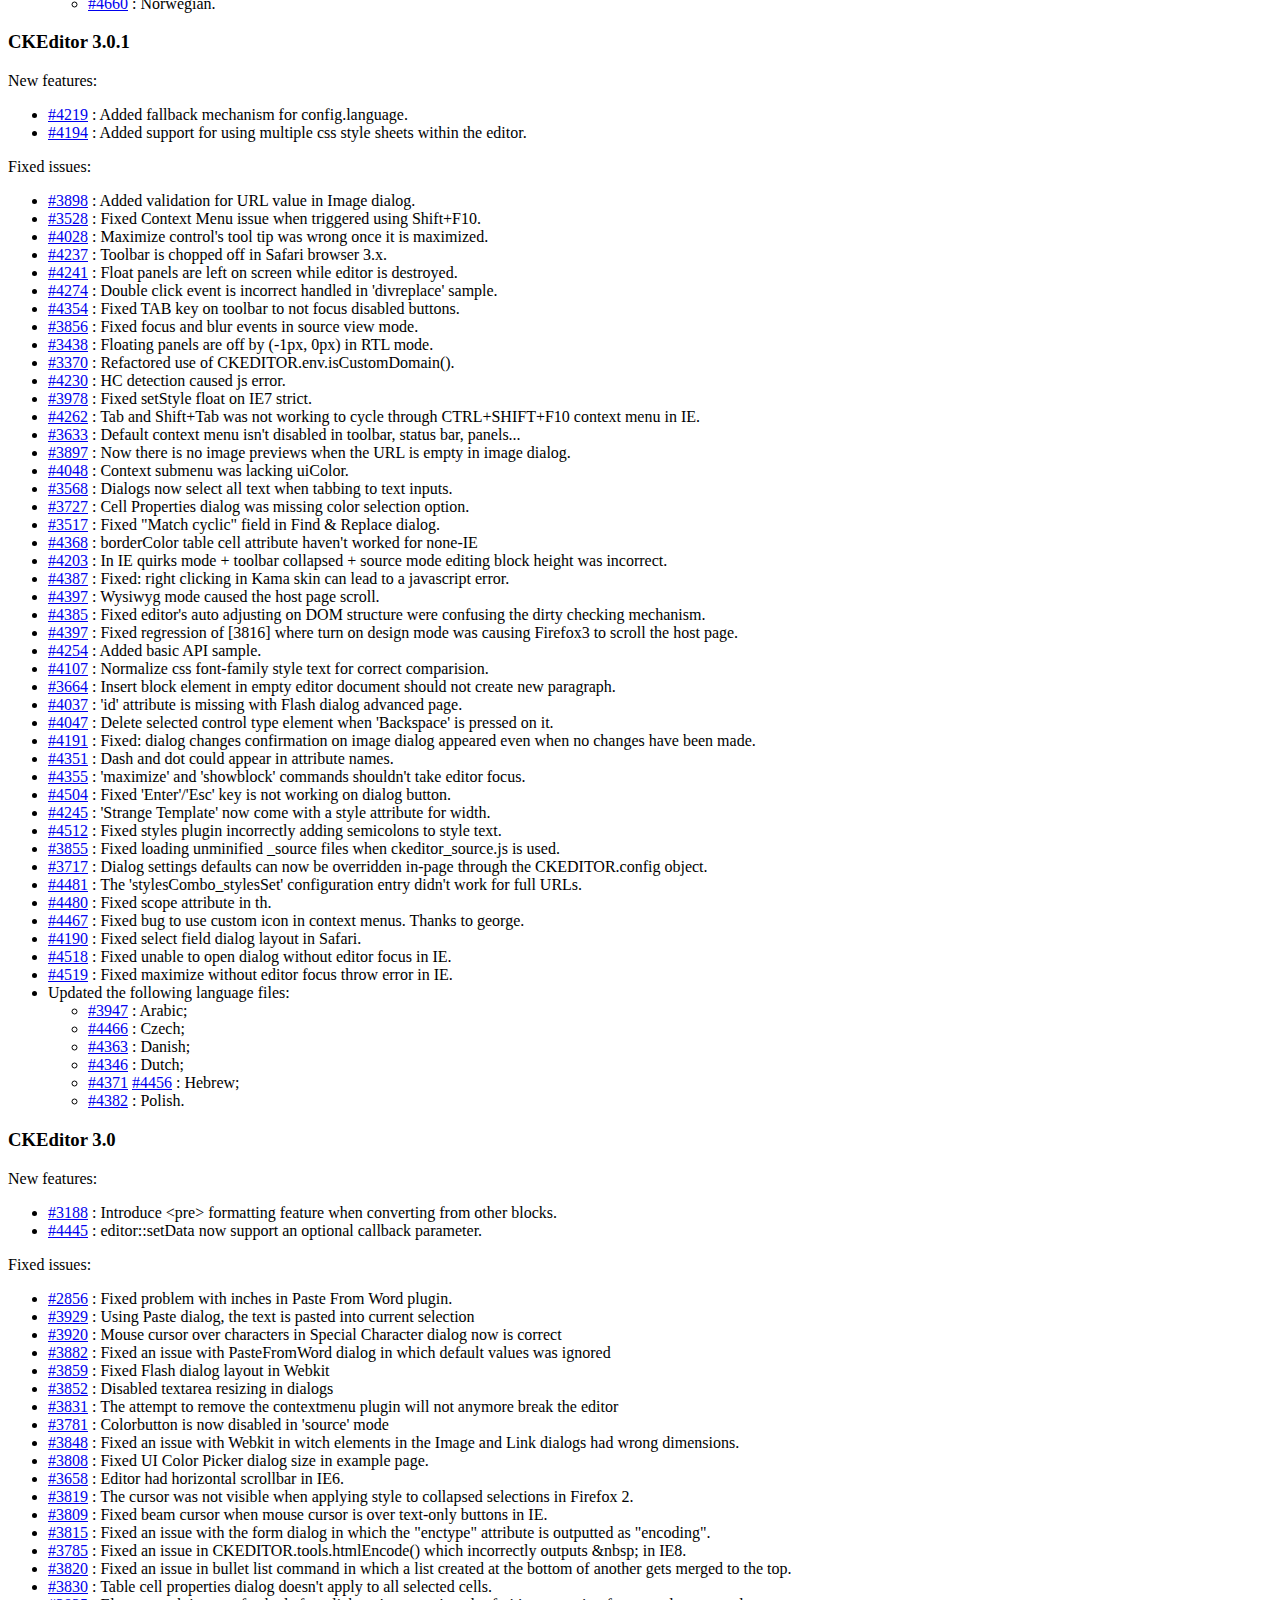
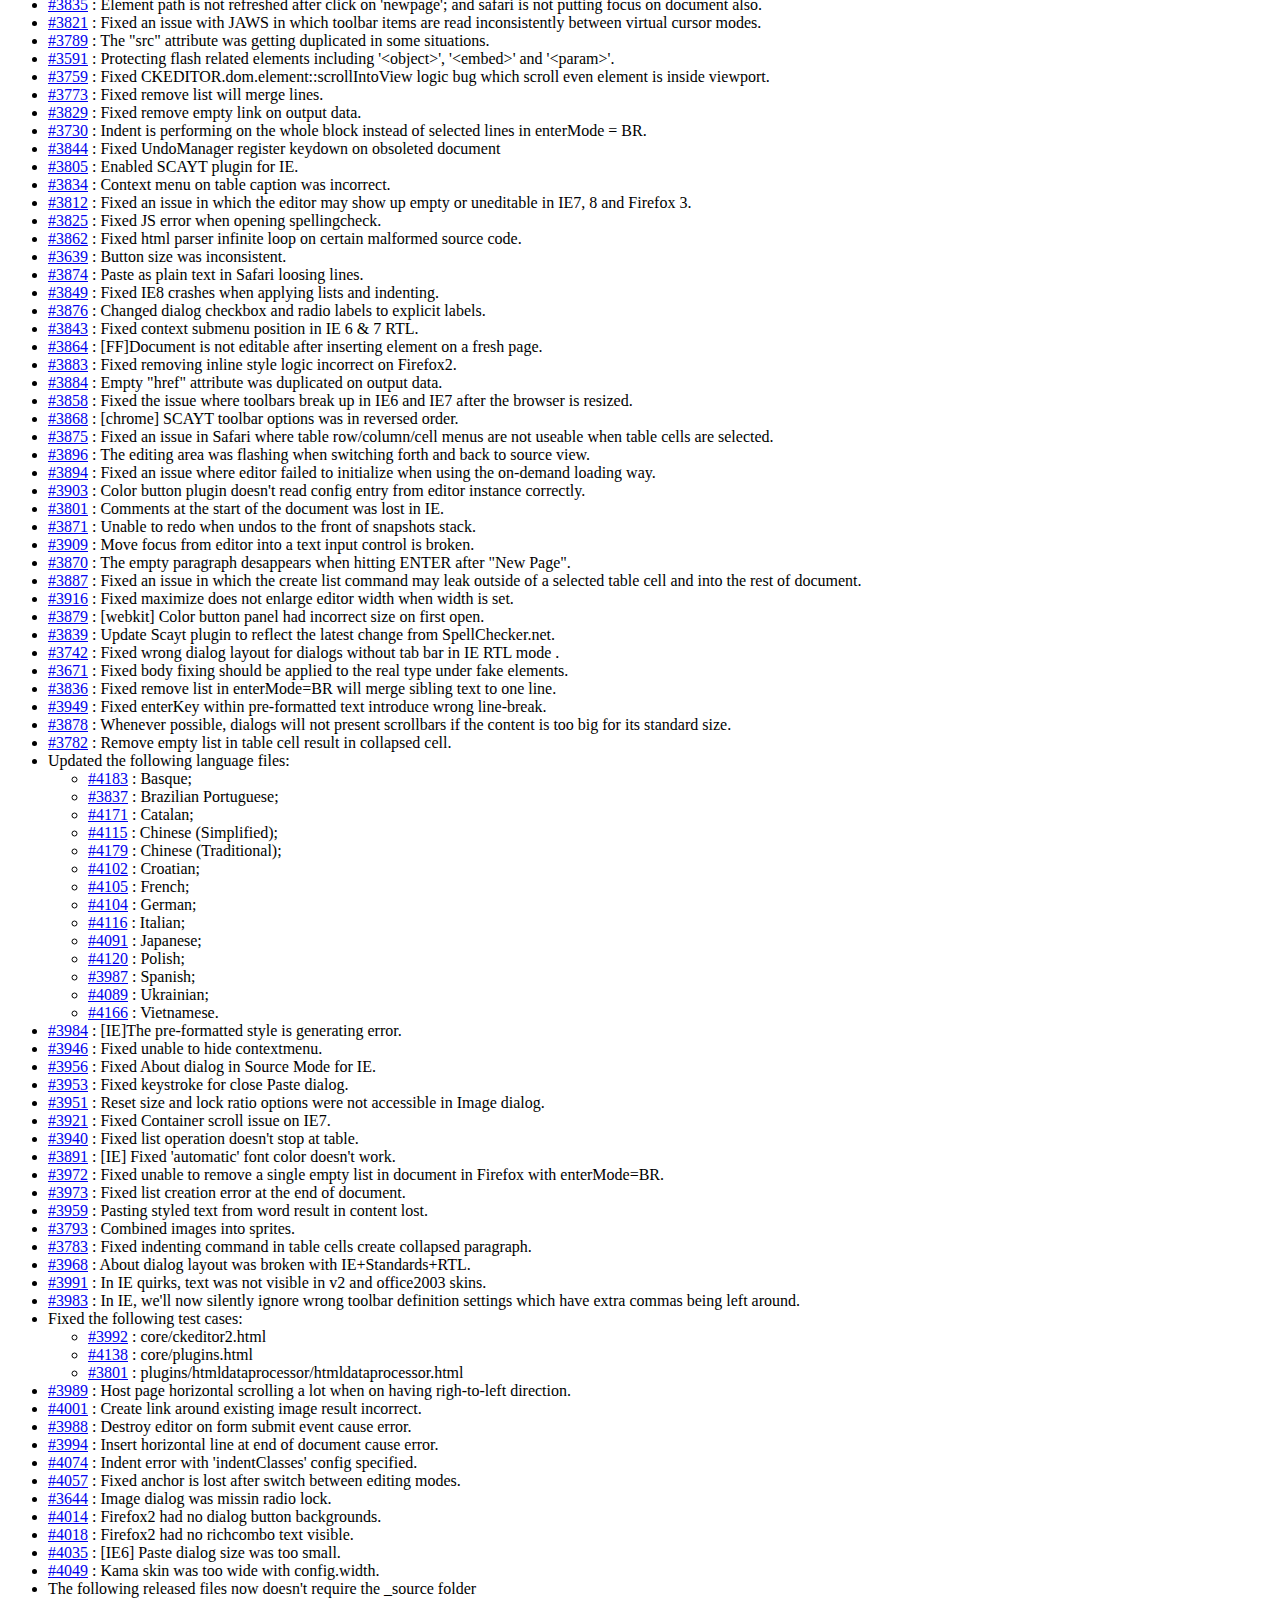
<file: 3rdparty/ckeditor/CHANGES.html>
<!DOCTYPE html PUBLIC "-//W3C//DTD XHTML 1.0 Transitional//EN" "http://www.w3.org/TR/xhtml1/DTD/xhtml1-transitional.dtd">
<!--
Copyright (c) 2003-2010, CKSource - Frederico Knabben. All rights reserved.
For licensing, see LICENSE.html or http://ckeditor.com/license
-->
<html xmlns="http://www.w3.org/1999/xhtml">
<head>
	<title>Changelog - CKEditor</title>
	<meta http-equiv="content-type" content="text/html; charset=utf-8" />
	<style type="text/css">

#footer hr
{
	margin: 10px 0 15px 0;
	height: 1px;
	border: solid 1px gray;
	border-bottom: none;
}

#footer p
{
	margin: 0 10px 10px 10px;
	float: left;
}

#footer #copy
{
	float: right;
}

	</style>
</head>
<body>
	<h1>
		CKEditor Changelog
	</h1>
	<h3>
			CKEditor 3.5</h3>
	<p>
			New features:</p>
	<ul>
		<li><a href="http://dev.ckeditor.com/ticket/4090">#4090</a> : Full Adobe AIR support.</li>
		<li><a href="http://dev.ckeditor.com/ticket/5084">#5084</a> : Dialog windows are now resizable with a grip located in the footer.</li>
		<li><a href="http://dev.ckeditor.com/ticket/5755">#5755</a> : Introduced the <a href="http://docs.cksource.com/ckeditor_api/symbols/CKEDITOR.config.html#.dialog_buttonsOrder">dialog_buttonsOrder</a> setting, making it possible to control the buttons order.</li>
		<li><a href="http://dev.ckeditor.com/ticket/4648">#4648</a> : Added the new iFrame plugin.</li>
		<li><a href="http://dev.ckeditor.com/ticket/6010">#6010</a> : The Automatic option of the font/background color panel now represents the real color.</li>
		<li><a href="http://dev.ckeditor.com/ticket/5654">#5654</a> : New "placeholder" plugin.</li>
		<li><a href="http://dev.ckeditor.com/ticket/6334">#6334</a> : CKEditor now uses <a href="http://www.w3.org/TR/2010/WD-html5-20101019/elements.html#embedding-custom-non-visible-data-with-the-data-attributes">HTML5's data-* attributes</a> for its internal attributes.</li>
		<li><a href="http://dev.ckeditor.com/ticket/6103">#6103</a> : It's now possible to control the styling of inline read-only elements with the <a href="http://docs.cksource.com/ckeditor_api/symbols/CKEDITOR.config.html#.disableReadonlyStyling">disableReadonlyStyling</a> setting. It's also possible to avoid inline-styling any element by setting its "data-cke-nostyle" attribute to "1".</li>
		<li><a href="http://dev.ckeditor.com/ticket/5404">#5404</a> : <a href="http://docs.cksource.com/ckeditor_api/symbols/CKEDITOR.config.html#.fillEmptyBlocks">fillEmptyBlocks</a> configuration option of v2 is now available.</li>
		<li><a href="http://dev.ckeditor.com/ticket/5367">#5367</a> : New <a href="http://docs.cksource.com/ckeditor_api/symbols/CKEDITOR.editor.html#insertText">CKEDITOR.editor#insertText</a> method (check api.html sample page for usages) is now provided to insert plain text into editor.</li>
		<li><a href="http://dev.ckeditor.com/ticket/5367">#5915</a> : New <a href="http://docs.cksource.com/ckeditor_api/symbols/CKEDITOR.config.html#.removeDialogTabs">removeDialogTabs</a> configuration option to hide certain dialog tabs.</li>
	</ul>
	<p>
			Fixed issues:</p>
	<ul>
		<li><a href="http://dev.ckeditor.com/ticket/4821">#4821</a> : Icons in the toolbar were distorted with IE and zoom != 100%.</li>
		<li><a href="http://dev.ckeditor.com/ticket/5587">#5587</a> : Visual improvements in dialogs, reinforce field label on separate line.</li>
		<li><a href="http://dev.ckeditor.com/ticket/4652">#4652</a> : Now it's able to disable editor context menu by simply removing the "contextmenu" plugin.</li>
		<li><a href="http://dev.ckeditor.com/ticket/5599">#5599</a> : Labels of "specialchar" dialog are now translated.</li>
		<li><a href="http://dev.ckeditor.com/ticket/6419">#6419</a> : [IE] List creation by merging problem.</li>
		<li><a href="http://dev.ckeditor.com/ticket/6502">#6502</a> : Removed IE6 image preloading, which was used to defect the duplicate request of background images.</li>
		<li><a href="http://dev.ckeditor.com/ticket/6822">#6822</a> : Added labels to fake objects.</li>
		<li><a href="http://dev.ckeditor.com/ticket/6898">#6898</a> : [IE6] Toolbar icons becomes invisible in RTL.</li>
		<li>Updated the following language files:<ul>
			<li>Hebrew</li>
		</ul></li>
	</ul>
	<h3>
			CKEditor 3.4.3</h3>
	<p>
			Fixed issues:</p>
	<ul>
		<li><a href="http://dev.ckeditor.com/ticket/6554">#6554</a> : [Webkit] cannot type after inserting Page Break.</li>
		<li><a href="http://dev.ckeditor.com/ticket/6569">#6569</a> : Indentation now complies with text direction of the only item.</li>
		<li><a href="http://dev.ckeditor.com/ticket/6579">#6579</a> : The jQuery adapter was not working properly and was turned on in incompatible environments.</li>
		<li><a href="http://dev.ckeditor.com/ticket/6644">#6644</a> : Restrict <code>onmousedown</code> handler to the toolbar area.</li>
		<li><a href="http://dev.ckeditor.com/ticket/6656">#6656</a> : Panelbutton's buttons became active when clicking on Source.</li>
		<li><a href="http://dev.ckeditor.com/ticket/6248">#6248</a> : Whitespaces (<code>nbsp</code> elements) were incorrectly added into empty table cells and list items.</li>
		<li><a href="http://dev.ckeditor.com/ticket/6575">#6575</a> : Tabs disappearing in Link dialog window after a specific sequence of actions.</li>
		<li><a href="http://dev.ckeditor.com/ticket/6510">#6510</a> : Margin mirroring does not respect style configuration.</li>
		<li><a href="http://dev.ckeditor.com/ticket/6471">#6471</a> : BIDI: Pressing Decrease Indent in an RTL bulleted list causes incorrect behaviour.</li>
		<li><a href="http://dev.ckeditor.com/ticket/6479">#6479</a> : BIDI: Language direction is not being preserved when pressing Enter after a Paragraph Format was applied.</li>
		<li><a href="http://dev.ckeditor.com/ticket/6670">#6670</a> : BIDI: Indent & List icons are not reversed when we apply RTL direction to a paragraph with any of Paragraph Formatting options.</li>
		<li><a href="http://dev.ckeditor.com/ticket/6640">#6640</a> : Floating panels are now being closed when switching modes.</li>
		<li><a href="http://dev.ckeditor.com/ticket/4790">#4790</a> : Remove list with multiple items in <code>enterBr</code> doesnot preserve line breaks.</li>
		<li><a href="http://dev.ckeditor.com/ticket/6297">#6297</a> : Floated inline elements are not taking part in behavior of blocks anymore.</li>
		<li><a href="http://dev.ckeditor.com/ticket/6171">#6171</a> : [Firefox] Opening rich content drop-down list scrolls host page to the top when editor has a vertical scrollbar.</li>
		<li><a href="http://dev.ckeditor.com/ticket/6330">#6330</a> : List markers from MS Word with Roman numbering are not preserved.</li>
		<li><a href="http://dev.ckeditor.com/ticket/6720">#6720</a> : Attribute protection might detect wrong elements.</li>
		<li><a href="http://dev.ckeditor.com/ticket/6580">#6580</a> : [IE9] Flash dialog window does not get filled up.</li>
		<li><a href="http://dev.ckeditor.com/ticket/6447">#6447</a> : Decreasing indentation of a list with <code>indentClasses</code> config does not work.</li>
		<li><a href="http://dev.ckeditor.com/ticket/5894">#5894</a> : Adding custom buttons at the bottom of a dialog window does not cause it to expand to include its contents.</li>
		<li><a href="http://dev.ckeditor.com/ticket/6513">#6513</a> : Wrong ARIA attributes created on list options of Styles drop-down list.</li>
		<li><a href="http://dev.ckeditor.com/ticket/6150">#6150</a> : [Safari] Color dialog window was broken.</li>
		<li><a href="http://dev.ckeditor.com/ticket/6747">#6747</a> : Full screen layout issue caused by page element focus outside editor.</li>
		<li><a href="http://dev.ckeditor.com/ticket/6779">#6779</a> : Clicking the <code>body</code> element on elements path turns the selection on and off immediately.</li>
		<li><a href="http://dev.ckeditor.com/ticket/6781">#6781</a> : [IE7] Dialog windows are broken with RTL, Office 2003 and v2 skins.</li>
		<li><a href="http://dev.ckeditor.com/ticket/6798">#6798</a> : [IE7] Dialog window buttons disappearing in RTL after dragging.</li>
		<li><a href="http://dev.ckeditor.com/ticket/6806">#6806</a> : [IE7] Dialog window buttons invisible on focus.</li>
		<li><a href="http://dev.ckeditor.com/ticket/6588">#6588</a> : Copy and paste adds <code>&lt;span&gt;</code> if SCAYT is enabled.</li>
		<li><a href="http://dev.ckeditor.com/ticket/6673">#6673</a> : IE Target combo for Image Link shown as blank even when we select <code>&lt;not set&gt;</code> as an option.</li>
		<li>Updated the following language files:<ul>
			<li><a href="http://dev.ckeditor.com/ticket/6756">#6756</a> : Hungarian;</li>
			<li><a href="http://dev.ckeditor.com/ticket/6794">#6794</a> : Japanese;</li>
		</ul></li>
	</ul>
	<h3>
			CKEditor 3.4.2</h3>
	<p>
			New features:</p>
	<ul>
		<li><a href="http://dev.ckeditor.com/ticket/5024">#5024</a> : Added a sample that shows how to output HTML that is valid for Flash.</li>
	</ul>
	<p>
			Fixed issues:</p>
	<ul>
		<li><a href="http://dev.ckeditor.com/ticket/5237">#5237</a> : English text in dialogs' title was flipped when using RTL language (office2003 and v2 skins).</li>
		<li><a href="http://dev.ckeditor.com/ticket/6289">#6289</a> : Deleting nested table removed the parent cell.</li>
		<li><a href="http://dev.ckeditor.com/ticket/6341">#6341</a> : The editor contents now have the text cursor.</li>
		<li><a href="http://dev.ckeditor.com/ticket/6153">#6153</a> : Chrome: tab focus is wrong.</li>
		<li><a href="http://dev.ckeditor.com/ticket/6261">#6261</a> : Focus and infinite loop between multiple editors.</li>
		<li><a href="http://dev.ckeditor.com/ticket/6170">#6170</a> : Dedicated class names are removed from floating panels when opening another panel.</li>
		<li><a href="http://dev.ckeditor.com/ticket/6339">#6339</a> : Autogrow plugin now doesn't work on maximized editors.</li>
		<li><a href="http://dev.ckeditor.com/ticket/6237">#6237</a> : BIDI: Applying same language direction to all paragraphs not working.</li>
		<li><a href="http://dev.ckeditor.com/ticket/6353">#6353</a> : [IE] Resize was broken with office2003 and v2 skins.</li>
		<li><a href="http://dev.ckeditor.com/ticket/6375">#6375</a> : Avoiding errors when hiding the editor after the blur event.</li>
		<li><a href="http://dev.ckeditor.com/ticket/6133">#6133</a> : Styled paragraphs result on buggy list creation.</li>
		<li><a href="http://dev.ckeditor.com/ticket/5074">#5074</a> : Link target is not removed when changing to popup.</li>
		<li><a href="http://dev.ckeditor.com/ticket/6408">#6408</a> : [IE] Autogrow now works correctly on Quirks.</li>
		<li><a href="http://dev.ckeditor.com/ticket/6420">#6420</a> : [IE] The table properties dialog now correctly retrieves the caption text.</li>
		<li><a href="http://dev.ckeditor.com/ticket/6141">#6141</a> : It was impossible to outdent a list when indentOffset was set to 0.</li>
		<li><a href="http://dev.ckeditor.com/ticket/6377">#6377</a> : FF width and height are not shown for smiley in Image properties dialog.</li>
		<li><a href="http://dev.ckeditor.com/ticket/5399">#5399</a> : Lists pasted from Word do not maintain their nesting.</li>
		<li><a href="http://dev.ckeditor.com/ticket/6225">#6225</a> : [FF] Cannot transform several lines to list with enterMode BR.</li>
		<li><a href="http://dev.ckeditor.com/ticket/6467">#6467</a> : [FF] It is now possible to disable the plugin command on "mode" event.</li>
		<li><a href="http://dev.ckeditor.com/ticket/6461">#6461</a> : Attributes are now being kept when changing block formatting.</li>
		<li><a href="http://dev.ckeditor.com/ticket/6226">#6226</a> : BIDI: Language direction applied to a Paragraph is removed when we apply one of Paragraph formatting options.</li>
		<li><a href="http://dev.ckeditor.com/ticket/5395">#5395</a> : [Opera] Native context menu incorrectly opened after Opera 10.2.</li>
		<li><a href="http://dev.ckeditor.com/ticket/6444">#6444</a> : [Opera] Close panels and dialogs don't return focus to wysiwyg frame.</li>
		<li><a href="http://dev.ckeditor.com/ticket/6332">#6332</a> : IE: V2 skin bottom dialog's border broken.</li>
		<li><a href="http://dev.ckeditor.com/ticket/5646">#5646</a> : Parser incorrectly removes inline element when there's only one comment node enclosed.</li>
		<li><a href="http://dev.ckeditor.com/ticket/6189">#6189</a> : Minor code size reduction.</li>
		<li><a href="http://dev.ckeditor.com/ticket/5045">#5045</a> : uiColor behaved wrong if multiple editors were used with period in their names.</li>
		<li><a href="http://dev.ckeditor.com/ticket/5766">#5766</a> : Config entry "ignoreEmptyParagraph" should only remove one single empty paragraph in document.</li>
		<li><a href="http://dev.ckeditor.com/ticket/5931">#5931</a> : Unable to apply inline style because of nested elements with same style name.</li>
		<li><a href="http://dev.ckeditor.com/ticket/6083">#6083</a> : Dialog close sometimes cause collapsed editor selection before the insertion.</li>
		<li><a href="http://dev.ckeditor.com/ticket/6253">#6253</a> : BIDI: creating a Numbered/Bulleted list causing improper behavior on bidi.</li>
		<li><a href="http://dev.ckeditor.com/ticket/4023">#4023</a> : [Opera] Maximize plugin.</li>
		<li><a href="http://dev.ckeditor.com/ticket/6403">#6403</a> : [Opera] Font name options are not correctly marked in dropdown list.</li>
		<li><a href="http://dev.ckeditor.com/ticket/4534">#4534</a> : [Opera] Arrow key to navigate through combo list has side effects of window scrolling.</li>
		<li><a href="http://dev.ckeditor.com/ticket/6534">#6534</a> : [Opera] Menu key brings up both CKEditor and browser context menu.</li>
		<li><a href="http://dev.ckeditor.com/ticket/6534">#6534</a> : [Opera] Menu key brings up both CKEditor and browser context menu.</li>
		<li><a href="http://dev.ckeditor.com/ticket/6416">#6416</a> : [IE9] Unable to make text selection with mouse in source area.</li>
		<li><a href="http://dev.ckeditor.com/ticket/6417">#6417</a> : [IE9] Context menu opens at the upper-left corner always.</li>
		<li><a href="http://dev.ckeditor.com/ticket/6501">#6501</a> : [IE9] Context menu item layout is broken.</li>
		<li><a href="http://dev.ckeditor.com/ticket/6099">#6099</a> : BIDI: when we apply explicit language direction to Numbered/Bulleted List the corresponding BIDI Tool bar icon is not highlighted in the Toolbar.</li>
		<li><a href="http://dev.ckeditor.com/ticket/6100">#6100</a> : BIDI: when we change Table language direction indentation of text in Table cells is not applied correctly.</li>
		<li><a href="http://dev.ckeditor.com/ticket/6376">#6376</a> : BIDI: buttons should not toggle the base language direction.</li>
		<li><a href="http://dev.ckeditor.com/ticket/6235">#6235</a> : BIDI: Applying direction to multi-paragraph selection within a div.</li>
		<li><a href="http://dev.ckeditor.com/ticket/6187">#6187</a> : [IE6] Multi-instance loading produces 404s on background images.</li>
		<li><a href="http://dev.ckeditor.com/ticket/5446">#5446</a> : Setting config.filebrowserImageBrowseUrl results in displaying also Browser Server on links.</li>
		<li><a href="http://dev.ckeditor.com/ticket/5626">#5626</a> : CKeditor 3.2.1 : html content attached makes ckeditor crash the browser FF/IE.</li>
		<li><a href="http://dev.ckeditor.com/ticket/6508">#6508</a> : BiDi: Margin mirroring logic doesn't honor CSS direction.</li>
		<li><a href="http://dev.ckeditor.com/ticket/6043">#6043</a> : BIDI: When we apply RTL direction to a right aligned Paragraph, Paragraph is not moved to the left & Alignment of Paragraph is not changed.</li>
		<li><a href="http://dev.ckeditor.com/ticket/6485">#6485</a> : BIDI: When direction is applied on partial selected list, the style is been incorrectly applied to the entire list.</li>
		<li><a href="http://dev.ckeditor.com/ticket/6087">#6087</a> : Cursor of input fields in dialog isn't visible in RTL.</li>
		<li><a href="http://dev.ckeditor.com/ticket/5595">#5595</a> : Extra leading spaces added in preformatted block.</li>
		<li><a href="http://dev.ckeditor.com/ticket/6094">#6094</a> : Match full word option doesn't stop on block boundaries.</li>
		<li><a href="http://dev.ckeditor.com/ticket/5730">#5730</a> : [Safari] Continual pastes (holding paste key) breaks document contents.</li>
		<li><a href="http://dev.ckeditor.com/ticket/5850">#5850</a> : [IE] Inline style misbehaviors at the beginning of numbered/bulleted list.</li>
		<li>Updated the following language files:<ul>
			<li><a href="http://dev.ckeditor.com/ticket/6427">#6427</a> : Ukrainian;</li>
			<li><a href="http://dev.ckeditor.com/ticket/6464">#6464</a> : Finnish;</li>
			<li>Hebrew;</li>
		</ul></li>
	</ul>
	<h3>
			CKEditor 3.4.1</h3>
	<p>
			New features:</p>
	<ul>
		<li><a href="http://dev.ckeditor.com/ticket/5308">#5308</a> : Introduced the <a href="http://docs.cksource.com/ckeditor_api/symbols/CKEDITOR.config.html#.filebrowserWindowFeatures">filebrowserWindowFeatures</a> setting, making it possible to have custom window features in the file browser window.</li>
	</ul>
	<p>
			Fixed issues:</p>
	<ul>
		<li><a href="http://dev.ckeditor.com/ticket/6027">#6027</a> : Modifying Table Properties by selecting more than one cell caused issues.</li>
		<li><a href="http://dev.ckeditor.com/ticket/6146">#6146</a> : IE: Floating panels were being opened in the wrong place in RTL pages with horizontal scrollbars.</li>
		<li><a href="http://dev.ckeditor.com/ticket/6055">#6055</a> : The timestamp is now added only once to each loaded file.</li>
		<li><a href="http://dev.ckeditor.com/ticket/6097">#6097</a> : The bookmarks now use the right name.</li>
		<li><a href="http://dev.ckeditor.com/ticket/5717">#5717</a> : Removed the scayt_contextMenuOntop setting and the SCAYT context menu options are always on top.</li>
		<li><a href="http://dev.ckeditor.com/ticket/5956">#5956</a> : [FF] It was impossible to create an editor inside an hidden container.</li>
		<li><a href="http://dev.ckeditor.com/ticket/5753">#5753</a> : It was impossible to have a default value for the name field in the select dialog.</li>
		<li><a href="http://dev.ckeditor.com/ticket/6041">#6041</a> : BIDI: Direction of Increase Indent & Decrease Indent icons are not reversed after changing Lang direction to RTL.</li>
		<li><a href="http://dev.ckeditor.com/ticket/6138">#6138</a> : List indentation is not working.</li>
		<li><a href="http://dev.ckeditor.com/ticket/5649">#5649</a> : Image dialog too wide when many styles are set.</li>
		<li><a href="http://dev.ckeditor.com/ticket/5715">#5715</a> : Cell color picker dialog returns focus to document.</li>
		<li><a href="http://dev.ckeditor.com/ticket/6108">#6108</a> : Fixed div style.</li>
		<li><a href="http://dev.ckeditor.com/ticket/5336">#5336</a> : Remove object style.</li>
		<li><a href="http://dev.ckeditor.com/ticket/6155">#6155</a> : [[FF]] Modifying Table Header Properties by selecting first Row, causing several issues.</li>
		<li><a href="http://dev.ckeditor.com/ticket/6163">#6163</a> : Focus not going to Tabs in Image dialog when we went to Edit the Image.</li>
		<li><a href="http://dev.ckeditor.com/ticket/6177">#6177</a> : IE we can't start Numbered/Bulleted list on a Empty page.</li>
		<li><a href="http://dev.ckeditor.com/ticket/5413">#5413</a> : Browser error after pasting html table in CKEditor.</li>
		<li><a href="http://dev.ckeditor.com/ticket/6034">#6034</a> : Horizontal Alignment applied to Table cell is not updated correctly in the Toolbar.</li>
		<li><a href="http://dev.ckeditor.com/ticket/6112">#6112</a> : BIDI: Alignment set to text in Table cell is not shown in the Tool bar when we press Enter to start a new Paragraph.</li>
		<li><a href="http://dev.ckeditor.com/ticket/6117">#6117</a> : BIDI: Language direction is changing when we come out of Numbered/Bulleted list.</li>
		<li><a href="http://dev.ckeditor.com/ticket/6182">#6182</a> : Language Direction field on the Advanced tab of Table Properties dialog has a fixed pixel width.</li>
		<li><a href="http://dev.ckeditor.com/ticket/5487">#5487</a> : Fullpage writer problem with line-break.</li>
		<li><a href="http://dev.ckeditor.com/ticket/6197">#6197</a> : The CKEDITOR.loader base path auto-detection was not working with the _source folder.</li>
		<li><a href="http://dev.ckeditor.com/ticket/6240">#6240</a> : Font Names & Font Sizes should be shown Left Align even for RTL Languages.</li>
		<li><a href="http://dev.ckeditor.com/ticket/5975">#5975</a> : Page-break should have proper Alt Text instead of Unknown object. so that JAWS reads it properly.</li>
		<li><a href="http://dev.ckeditor.com/ticket/6255">#6255</a> : Inserting a page break as the first node triggered an error.</li>
		<li><a href="http://dev.ckeditor.com/ticket/6188">#6188</a> : [IE7] Automatic color button had the wrong cursor.</li>
		<li><a href="http://dev.ckeditor.com/ticket/6129">#6129</a> : The show blocks' labels are now shown in the right for RTL languages.</li>
		<li><a href="http://dev.ckeditor.com/ticket/5421">#5421</a> : &amp;shy; entity not converted when config.entities=false.</li>
		<li><a href="http://dev.ckeditor.com/ticket/5769">#5769</a> : xhtml code generation problem &amp;nbsp; instead of &amp;#160; (htmlentities, entities,entities_additional,..., configuration).</li>
		<li><a href="http://dev.ckeditor.com/ticket/4472">#4472</a> : [FF3] Browser window scrolls to loaded CKEditor.</li>
		<li><a href="http://dev.ckeditor.com/ticket/6230">#6230</a> : Fixed invalid parameter count for setTimeout function call.</li>
		<li><a href="http://dev.ckeditor.com/ticket/5335">#5335</a> : Several lines' formatted data will be merged to one line when we apply Numbers/Bullets.</li>
		<li><a href="http://dev.ckeditor.com/ticket/5353">#5353</a> : wrong width of editor after resize() called in Firefox 3.6.</li>
		<li><a href="http://dev.ckeditor.com/ticket/5778">#5778</a> : [IE] Unwanted scroll on first mouse right-click.</li>
		<li><a href="http://dev.ckeditor.com/ticket/5218">#5218</a> : [FF] Copy/paste of an image from same domain changed URL to relative URL.</li>
		<li><a href="http://dev.ckeditor.com/ticket/6265">#6265</a> : Popup window properties were visible in the link dialog's target tab when nothing was selected.</li>
		<li><a href="http://dev.ckeditor.com/ticket/6075">#6075</a> : [FF] Newly created links didn't fill in information on edit.</li>
		<li><a href="http://dev.ckeditor.com/ticket/6183">#6183</a> : The toolbar panels options sometimes had the contents' link color.</li>
		<li><a href="http://dev.ckeditor.com/ticket/6192">#6192</a> : [WebKit] Inserting smileys was not working because of editor focus issues.</li>
		<li><a href="http://dev.ckeditor.com/ticket/6178">#6178</a> : [WebKit] Inserting elements by code was failing if the editor didn't receive the focus first.</li>
		<li><a href="http://dev.ckeditor.com/ticket/6179">#6179</a> : [WebKit] The Image dialog was not working if the editor didn't receive the focus first.</li>
		<li><a href="http://dev.ckeditor.com/ticket/4657">#4657</a> : [Opera] Styles where not working with collapsed selections.</li>
		<li><a href="http://dev.ckeditor.com/ticket/5839">#5839</a> : "Insert row after" was removing the ids of the elements from the clicked row.</li>
		<li><a href="http://dev.ckeditor.com/ticket/6315">#6315</a> : DIV plugin TT #2885 regression.</li>
		<li>Updated the following language files:<ul>
			<li><a href="http://dev.ckeditor.com/ticket/6246">#6246</a> : Chinese Simplified;</li>
			<li><a href="http://dev.ckeditor.com/ticket/6256">#6256</a> : Dutch;</li>
			<li><a href="http://dev.ckeditor.com/ticket/6271">#6271</a> : English;</li>
		</ul></li>
	</ul>
	<h3>
			CKEditor 3.4</h3>
	<p>
			Fixed issues:</p>
	<ul>
		<li><a href="http://dev.ckeditor.com/ticket/6118">#6118</a> : Initial focus is now set to the tabs in the table properties dialog.</li>
		<li><a href="http://dev.ckeditor.com/ticket/6135">#6135</a> : The dialogadvtab plugin now uses the correct label.</li>
		<li><a href="http://dev.ckeditor.com/ticket/6125">#6125</a> : Focus was lost after applying commands in Opera.</li>
		<li><a href="http://dev.ckeditor.com/ticket/6137">#6137</a> : The table dialog was missing the default width value on second opening.</li>
	</ul>
	<h3>
			CKEditor 3.4 Beta</h3>
	<p>
			New features:</p>
	<ul>
		<li><a href="http://dev.ckeditor.com/ticket/5909">#5909</a> : New BiDi feature, making it possible to switch the base language direction of block elements.</li>
		<li><a href="http://dev.ckeditor.com/ticket/5268">#5268</a> : Introducing the "tableresize" plugin, which makes it possible to resize tables columns by mouse drag. It's not enabled by default, so it must be enabled in the configurations file.</li>
		<li><a href="http://dev.ckeditor.com/ticket/979">#979</a> : New <a href="http://docs.cksource.com/ckeditor_api/symbols/CKEDITOR.config.html#.enableTabKeyTools">enableTabKeyTools</a> configuration to allow using the TAB key to navigate through table cells.</li>
		<li><a href="http://dev.ckeditor.com/ticket/4606">#4606</a> : Introduce the "autogrow" plugin, which makes the editor resize automatically, based on the contents size.</li>
		<li><a href="http://dev.ckeditor.com/ticket/5737">#5737</a> : Added support for the <a href="http://www.w3.org/TR/html5/editing.html#contenteditable">HTML5 contenteditable attribute</a>, making it possible to define read only regions into the editor contents.</li>
		<li><a href="http://dev.ckeditor.com/ticket/5418">#5418</a> : New "Advanced" tab introduced on the Table Properties dialog. It's based on the new dialogadvtab plugin.</li>
		<li><a href="http://dev.ckeditor.com/ticket/6082">#6082</a> : Introduced the <a href="http://docs.cksource.com/ckeditor_api/symbols/CKEDITOR.config.html#.useComputedState">useComputedState</a> setting, making it possible to control whether toolbar features, like alignment and direction, should reflect the "computed" selection states, even when the effective feature value is not applied.</li>
	</ul>
	<p>
			Fixed issues:</p>
	<ul>
		<li><a href="http://dev.ckeditor.com/ticket/5911">#5911</a> : BiDi: List items should support and retain correct base language direction</li>
		<li><a href="http://dev.ckeditor.com/ticket/5689">#5689</a> : Make it possible to run CKEditor inside of Firefox chrome.</li>
		<li><a href="http://dev.ckeditor.com/ticket/6042">#6042</a> : It wasn't possible to align a paragraph with the dir attribute to the opposite direction.</li>
		<li><a href="http://dev.ckeditor.com/ticket/6058">#6058</a> : Fixed a small style glitch with file upload fields in IE+Quirks.</li>
	</ul>
	<h3>
			CKEditor 3.3.2</h3>
	<p>
			New features:</p>
	<ul>
		<li><a href="http://dev.ckeditor.com/ticket/5882">#5882</a> : Introduce the dialog#selectPage event, replicating the OnDialogTabChange feature available in FCKeditor 2.</li>
		<li><a href="http://dev.ckeditor.com/ticket/5927">#5927</a> : The native controls in ui.dialog.elements can be styled with the controlStyle definition.</li>
	</ul>
	<p>
			Fixed issues:</p>
	<ul>
		<li><a href="http://dev.ckeditor.com/ticket/1644">#1644</a> : Removed references to cursor:hand in the stylesheets.</li>
		<li><a href="http://dev.ckeditor.com/ticket/5411">#5411</a> : Anchor, hidden fields and Page-Break objects can no longer be resized.</li>
		<li><a href="http://dev.ckeditor.com/ticket/5456">#5456</a> : Initial focus incorect in api_dialog sample page.</li>
		<li><a href="http://dev.ckeditor.com/ticket/5628">#5628</a> : Incorrect &lt;pre&gt; siblings merging.</li>
		<li><a href="http://dev.ckeditor.com/ticket/5829">#5829</a> : Adding validation for start number field in list style dialog.</li>
		<li><a href="http://dev.ckeditor.com/ticket/5845">#5845</a> : Context menu on empty list item loses selection.</li>
		<li><a href="http://dev.ckeditor.com/ticket/5860">#5860</a> : [IE] &gt; in attribute values are incorrectly escaped.</li>
		<li><a href="http://dev.ckeditor.com/ticket/5905">#5905</a> : SCAYT is not any more enabled by default.</li>
		<li><a href="http://dev.ckeditor.com/ticket/5736">#5736</a> : Improved the text generated for mailto: links if no text was selected.</li>
		<li><a href="http://dev.ckeditor.com/ticket/4779">#4779</a> : Adjust resize_minWidth and resize_minHeight if smaller than actual dimensions.</li>
		<li><a href="http://dev.ckeditor.com/ticket/5687">#5687</a> : Navigation through colors is now compatible with RTL.</li>
		<li><a href="http://dev.ckeditor.com/ticket/4615">#4615</a> : [IE] Text fields are no longer disrupted in dialog with RTL.</li>
		<li><a href="http://dev.ckeditor.com/ticket/5887">#5887</a> : The number of columns in the smileys table is now configurable via the smiley_columns setting.</li>
		<li><a href="http://dev.ckeditor.com/ticket/5100">#5100</a> : It was possible to drag&amp;drop some elements like context menu items or dropdown entries.</li>
		<li><a href="http://dev.ckeditor.com/ticket/5933">#5933</a> : Text color and background color panels don't have scrollbars anymore under office2003 and v2 skins.</li>
		<li><a href="http://dev.ckeditor.com/ticket/5943">#5943</a> : An error is no longer generated when using percent or pixel values in the image dialog.</li>
		<li><a href="http://dev.ckeditor.com/ticket/5951">#5951</a> : Avoid problems with security systems due to the usage of UniversalXPConnect.</li>
		<li><a href="http://dev.ckeditor.com/ticket/5441">#5441</a> : Avoid errors if the editor instance is removed from the DOM before calling its destroy() method.</li>
		<li><a href="http://dev.ckeditor.com/ticket/4997">#4997</a> : Provide better access to the native input in the ui.dialog.file element.</li>
		<li><a href="http://dev.ckeditor.com/ticket/5914">#5914</a> : Modified the Smileys dialog to make active only the images and not their borders.</li>
		<li><a href="http://dev.ckeditor.com/ticket/5565">#5565</a> : The scrollbar does not behaves erratically when opening a rich combo in RTL page.</li>
		<li><a href="http://dev.ckeditor.com/ticket/5843">#5843</a> : In CKEditor 3.3: When we set the focus in the 'instanceReady' event, FF3.6 is giving js error.</li>
		<li><a href="http://dev.ckeditor.com/ticket/5902">#5902</a> : paste and pastetext dialogs cannot be skinned easily.</li>
		<li><a href="http://dev.ckeditor.com/ticket/5959">#5959</a> : Dialog auto focus does not check for hidden tabs.</li>
		<li><a href="http://dev.ckeditor.com/ticket/5415">#5415</a> : Undo not working when we change the Table Properties for the table on a saved page.</li>
		<li><a href="http://dev.ckeditor.com/ticket/5435">#5435</a> : IE: we can't start Numbered/Bulleted list in Tables by Clicking on Insert/Remove Numbers/Bullets Icon.</li>
		<li><a href="http://dev.ckeditor.com/ticket/5832">#5832</a> : The JQuery adapter sample is not working properly with SSL.</li>
		<li><a href="http://dev.ckeditor.com/ticket/5728">#5728</a> : Text field & Upload Button in Upload Tab of Image Properties dialog are not shown Properly in Arabic.</li>
		<li><a href="http://dev.ckeditor.com/ticket/5436">#5436</a> : IE: Cursor goes to next Table Cell after we insert a Smiley in the Table Cell.</li>
		<li><a href="http://dev.ckeditor.com/ticket/5580">#5580</a> : Maximize does not work properly in the Office 2003 and V2 skins.</li>
		<li><a href="http://dev.ckeditor.com/ticket/5495">#5495</a> : The link dialog was breaking the undo system on some situations.</li>
		<li><a href="http://dev.ckeditor.com/ticket/5775">#5775</a> : Required field's label to contain a CSS class to allow it to be styled differently.</li>
		<li><a href="http://dev.ckeditor.com/ticket/5999">#5999</a> : Table dialog rows and columns fields are now marked as required.</li>
		<li><a href="http://dev.ckeditor.com/ticket/5693">#5693</a> : baseHref detection in the flash dialog now works correctly.</li>
		<li><a href="http://dev.ckeditor.com/ticket/5690">#5690</a> : Table cell's width attribute is now respected properly.</li>
		<li><a href="http://dev.ckeditor.com/ticket/5819">#5819</a> : Introducing the new removeFormatCleanup event and making sure remove format doesn't break the showborder plugin.</li>
		<li><a href="http://dev.ckeditor.com/ticket/5558">#5558</a> : After pasting on WebKit based browsers the editor now scrolls to the end of the pasted content.</li>
		<li><a href="http://dev.ckeditor.com/ticket/5799">#5799</a> : Correct plugin dependencies for the liststyle plugin with contextMenu and dialog.</li>
		<li><a href="http://dev.ckeditor.com/ticket/5436">#5436</a> : IE: The cursor was moving to the wrong position when inserting inline elements at the end of cells on tables.</li>
		<li><a href="http://dev.ckeditor.com/ticket/5984">#5984</a> : Firefox: CTRL+HOME was creating an unwanted empty paragraph at the start of the document.</li>
		<li><a href="http://dev.ckeditor.com/ticket/5634">#5634</a> : IE: It was needed to click twice in the editor to make it editable on some situations.</li>
		<li><a href="http://dev.ckeditor.com/ticket/5338">#5338</a> : Pasting from Open Office could lead on error.</li>
		<li><a href="http://dev.ckeditor.com/ticket/5224">#5224</a> : Some invalid markup could break the editor.</li>
		<li><a href="http://dev.ckeditor.com/ticket/5455">#5455</a> : It was not possible to remove formatting from pasted content on specific cases.</li>
		<li><a href="http://dev.ckeditor.com/ticket/5735">#5735</a> : IE: The editor was having focus issues when the previous selection got hidden by scroll operations.</li>
		<li><a href="http://dev.ckeditor.com/ticket/5563">#5563</a> : Firefox: The disableObjectResizing and disableNativeTableHandles settings stopped working.</li>
		<li><a href="http://dev.ckeditor.com/ticket/5781">#5781</a> : Firefox: Editing was not possible in an empty document.</li>
		<li><a href="http://dev.ckeditor.com/ticket/5293">#5293</a> : Firefox: Unwanted BR tags were being left in the editor output when it should be empty.</li>
		<li><a href="http://dev.ckeditor.com/ticket/5280">#5280</a> : IE: Scrollbars where reacting improperly when clicking in the bar space.</li>
		<li><a href="http://dev.ckeditor.com/ticket/5840">#5840</a> : Some dialog access keys are conflicting with "Ctrl + A", select all text behavior on text input.</li>
		<li><a href="http://dev.ckeditor.com/ticket/6059">#6059</a> : Changing list type didn't preserve the list's attributes.</li>
		<li><a href="http://dev.ckeditor.com/ticket/5193">#5193</a> : In Firefox, the element path options had the text cursor instead of the arrow.</li>
		<li><a href="http://dev.ckeditor.com/ticket/6073">#6073</a> : The list context menu was showing the wrong option when in a mixed list hierarchy.</li>
		<li><a href="http://dev.ckeditor.com/ticket/6074">#6074</a> : The Insert Table Column command was duplicating the selected column cells ids.</li>
		<li><a href="http://dev.ckeditor.com/ticket/6066">#6066</a> : The toolbar combos had the text cursor instead of the arrow.</li>
		<li><a href="http://dev.ckeditor.com/ticket/6062">#6062</a> : The toolbar buttons had the text cursor instead of the arrow.</li>
		<li><a href="http://dev.ckeditor.com/ticket/6068">#6068</a> : [IE7] A few labels were hidden in a RTL language.</li>
		<li><a href="http://dev.ckeditor.com/ticket/6000">#6000</a> : Safari and Chrome where scrolling the contents to the top when moving the focus to the editor.</li>
		<li><a href="http://dev.ckeditor.com/ticket/6090">#6090</a> : IE: Textarea with selection inside causes Link dialog issues.</li>
		<li><a href="http://dev.ckeditor.com/ticket/5079">#5079</a> : Page break in lists move to above the list when you switch from WYSIWYG to HTML mode and back.</li>
		<li>Updated the following language files:<ul>
			<li>Chinese Simplified;</li>
			<li>Hebrew;</li>
			<li><a href="http://dev.ckeditor.com/ticket/5962">#5962</a> : German;</li>
			<li><a href="http://dev.ckeditor.com/ticket/5645">#5645</a> : Portuguese;</li>
			<li><a href="http://dev.ckeditor.com/ticket/5797">#5797</a> : Turkish;</li>
		</ul></li>
	</ul>
	<h3>
			CKEditor 3.3.1</h3>
	<p>
			Fixed issues:</p>
	<ul>
		<li><a href="http://dev.ckeditor.com/ticket/5780">#5780</a> : Text selection lost when opening some of the dialogs.</li>
		<li><a href="http://dev.ckeditor.com/ticket/5787">#5787</a> : Liststyle plugin wasn't packaged into the core (CKEDITOR.resourceManager.load exception).</li>
		<li><a href="http://dev.ckeditor.com/ticket/5637">#5637</a> : Fix wrong nesting that generated "&lt;head&gt; must be a child of &lt;html&gt;" warning in Webkit.</li>
		<li><a href="http://dev.ckeditor.com/ticket/5790">#5790</a> : Internal only attributes output on fullpage &lt;html&gt; tag.</li>
		<li><a href="http://dev.ckeditor.com/ticket/5761">#5761</a> : [IE] Color dialog matrix buttons are barely clickable in quirks mode.</li>
		<li><a href="http://dev.ckeditor.com/ticket/5759">#5759</a> : [IE] Clicking on the scrollbar and then on the host page causes error.</li>
		<li><a href="http://dev.ckeditor.com/ticket/5772">#5772</a> : List style dialog is missing tab page ids.</li>
		<li><a href="http://dev.ckeditor.com/ticket/5782">#5782</a> : [FF] Wysiwyg mode is broken by 'display' style changes on editor's parent DOM tree.</li>
		<li><a href="http://dev.ckeditor.com/ticket/5801">#5801</a> : [IE] contentEditable="false" doesn't apply in effect on inline-elements.</li>
		<li><a href="http://dev.ckeditor.com/ticket/5794">#5794</a> : Empty find matching twice results in JavaScript error.</li>
		<li><a href="http://dev.ckeditor.com/ticket/5732">#5732</a> : If it isn't possible to connect to the SCAYT servers the dialogs might hang in Firefox. Fix for Firefox>=3.6.</li>
		<li><a href="http://dev.ckeditor.com/ticket/5807">#5807</a> : [FF2] New page command results in uneditable document.</li>
		<li><a href="http://dev.ckeditor.com/ticket/5807">#5807</a> : [FF2] SCAYT plugin is disabled in Firefox2 due to selection interference.</li>
		<li><a href="http://dev.ckeditor.com/ticket/5772">#5772</a> : [IE] Some numbered list style types are not supported by IE6/7 and causes JavaScript error.</li>
	</ul>
	<h3>
		CKEditor 3.3</h3>
	<p>
		New features:</p>
	<ul>
		<li><a href="http://dev.ckeditor.com/ticket/635">#635</a> : The properties dialog will now open when double clicking on objects.</li>
		<li><a href="http://dev.ckeditor.com/ticket/3893">#3893</a> : It's now possible to indent/outdent lists when selecting the first list item.</li>
		<li><a href="http://dev.ckeditor.com/ticket/4968">#4968</a> : The <a href="http://docs.cksource.com/ckeditor_api/symbols/CKEDITOR.config.html#.contentsLangDirection">contentsLangDirection</a> setting now has a default value 'ui' which inherit language direction from the editor UI language.</li>
		<li><a href="http://dev.ckeditor.com/ticket/4649">#4649</a> : The color picker dialog is now accessible.</li>
		<li><a href="http://dev.ckeditor.com/ticket/3593">#3593</a> : The editing area is now enabled by contentEditable="true" instead of designMode="on" to allow creating uneditable content elements in all browsers.</li>
		<li><a href="http://dev.ckeditor.com/ticket/4056">#4056</a> : Hidden fields will now be displayed as fake element just like in FCKeditor 2.</li>
	</ul>
<h3>
		CKEditor 3.2.2</h3>
	<p>
		New features:</p>
	<ul>
		<li>The SCAYT spell checker is now enabled by default through the <a href="http://docs.cksource.com/ckeditor_api/symbols/CKEDITOR.config.html#.scayt_autoStartup">autoStartup</a> setting.</li>
		<li><a href="http://dev.ckeditor.com/ticket/5631">#5631</a> : The SCAYT context menu options can now be reorganized through the <a href="http://docs.cksource.com/ckeditor_api/symbols/CKEDITOR.config.html#.scayt_contextMenuItemsOrder">scayt_contextMenuItemsOrder</a> setting.</li>
		<li><a href="http://dev.ckeditor.com/ticket/4231">#4231</a> : Introducing the <a href="http://docs.cksource.com/ckeditor_api/symbols/CKEDITOR.config.html#.resize_dir">resize_dir setting</a>, to be able to restrict manual resizing of the editor to only one direction (horizontal/vertical).</li>
		<li><a href="http://dev.ckeditor.com/ticket/5479">#5479</a> : Introducing the classic ASP integration files and samples.</li>
		<li><a href="http://dev.ckeditor.com/ticket/5024">#5024</a> : Added samples (<a href="http://nightly.ckeditor.com/latest/ckeditor/_samples/output_html.html">HTML</a> and <a href="http://nightly.ckeditor.com/latest/ckeditor/_samples/output_xhtml.html">XHTML</a>) to show how to output HTML using fonts and other attributes instead of styles.</li>
		<li><a href="http://dev.ckeditor.com/ticket/4358">#4358</a> : Introduced the List Properties dialog.</li>
		<li><a href="http://dev.ckeditor.com/ticket/5485">#5485</a> : Adding the <a href="http://docs.cksource.com/ckeditor_api/symbols/CKEDITOR.config.html#.contentsLanguage">contentsLanguage</a> configuration option to be able to set the language for the editor contents.</li>
	</ul>
	<p>
		Fixed issues:</p>
	<ul>
		<li><a href="http://dev.ckeditor.com/ticket/5330">#5330</a> : Corrected detection of CTRL and META keys in Macs for the context menu.</li>
		<li><a href="http://dev.ckeditor.com/ticket/5434">#5434</a> : Fixed access denied issues with IE when accessing web sites through IPv6 IP addresses.</li>
		<li><a href="http://dev.ckeditor.com/ticket/4476">#4476</a> : [IE] Inaccessible empty list item contains sub list.</li>
		<li><a href="http://dev.ckeditor.com/ticket/4881">#4881</a> : [IE] Selection range broken because of cutting a single control type element from it.</li>
		<li><a href="http://dev.ckeditor.com/ticket/5505">#5505</a> : Image dialog throw JavaScript error when click close dialog before preview area is loading.</li>
		<li><a href="http://dev.ckeditor.com/ticket/5144">#5144</a> : [Chrome] Paste in Webkit sometimes leaves extra 'div' element.</li>
		<li><a href="http://dev.ckeditor.com/ticket/5021">#5021</a> : [Firefox] Typing in empty document start from second line when <a href="http://docs.cksource.com/ckeditor_api/symbols/CKEDITOR.config.html#.enterMode">enterMode</a> = CKEDITOR.ENTER_BR.</li>
		<li><a href="http://dev.ckeditor.com/ticket/5416">#5416</a> : [IE] Delete table throws a error when <a href="http://docs.cksource.com/ckeditor_api/symbols/CKEDITOR.config.html#.enterMode">enterMode</a> = CKEDITOR.ENTER_BR.</li>
		<li><a href="http://dev.ckeditor.com/ticket/4459">#4459</a> : [IE] Select element is penetrating the maximized editor in IE6.</li>
		<li><a href="http://dev.ckeditor.com/ticket/5559">#5559</a> : [IE] The first call to <a href="http://docs.cksource.com/ckeditor_api/symbols/CKEDITOR.editor.html#setData">setData</a> is affected by iframe cache when loading the wysiwyg mode.</li>
		<li><a href="http://dev.ckeditor.com/ticket/5567">#5567</a> : [IE] Remove inline styles in some case doesn't join identical siblings.</li>
		<li><a href="http://dev.ckeditor.com/ticket/5450">#5450</a> : [FireFox] Press ENTER on 'replace' button result wrong.</li>
		<li><a href="http://dev.ckeditor.com/ticket/5121">#5121</a> : Recognizes the &lt;br /&gt; tag as a separator when apply block styles and <a href="http://docs.cksource.com/ckeditor_api/symbols/CKEDITOR.config.html#.enterMode">enterMode</a> = CKEDITOR.ENTER_BR.</li>
		<li><a href="http://dev.ckeditor.com/ticket/5575">#5575</a> : <a href="http://docs.cksource.com/ckeditor_api/symbols/CKEDITOR.html#.replaceAll">CKEDITOR.replaceAll</a> should consider all kind of white spaces between class names.</li>
		<li><a href="http://dev.ckeditor.com/ticket/5582">#5582</a> : Prevent the default behavior when click the 'x' button to close dialog box.</li>
		<li><a href="http://dev.ckeditor.com/ticket/5584">#5584</a> : ENTER key with <a href="http://docs.cksource.com/ckeditor_api/symbols/CKEDITOR.config.html#.forceEnterMode">forceEnterMode</a> turns on doesn't inherit current block attributes.</li>
		<li><a href="http://dev.ckeditor.com/ticket/4797">#4797</a> : [Opera] Press ENTER key in dialog fields to close throws JavaScript error.</li>
		<li><a href="http://dev.ckeditor.com/ticket/5578">#5578</a> : Add flash fake element align property when switch mode (source to wysiwyg).</li>
		<li><a href="http://dev.ckeditor.com/ticket/5577">#5577</a> : Update delete column behavior when choose multiple cells in the same column.</li>
		<li><a href="http://dev.ckeditor.com/ticket/5512">#5512</a> : Open context menu with SHIFT+F10 doesn't get correct editor selection.</li>
		<li><a href="http://dev.ckeditor.com/ticket/5433">#5433</a> : English protocol text directions in Link dialog are not incorrect in 'rtl' UI languages.</li>
		<li><a href="http://dev.ckeditor.com/ticket/5553">#5553</a> : Paste dialog clipboard area text direction is incorrect for 'rtl' content languages.</li>
		<li><a href="http://dev.ckeditor.com/ticket/4734">#4734</a> : Font size resets when font name is changed in an empty numbered list.</li>
		<li><a href="http://dev.ckeditor.com/ticket/5237">#5237</a> : English text in dialogs' title is flipped when using RTL language.</li>
		<li><a href="http://dev.ckeditor.com/ticket/3257">#3257</a> : Create list doesn't keep blocks as headings.</li>
		<li><a href="http://dev.ckeditor.com/ticket/5111">#5111</a> : [Firefox] JAWS doesn't respect PC cursor mode (application role) on toolbar.</li>
		<li><a href="http://dev.ckeditor.com/ticket/5530">#5530</a> : Page break for printing can't be removed with undo.</li>
		<li><a href="http://dev.ckeditor.com/ticket/5381">#5381</a> : Unable to place cursor between two paragraphs in body.</li>
		<li><a href="http://dev.ckeditor.com/ticket/5568">#5568</a> : [IE6/7] Selecting a entire table cell changes the original range.</li>
		<li><a href="http://dev.ckeditor.com/ticket/5623">#5623</a> : [Firefox] Apply style that edges another inline style result incorrect.</li>
		<li><a href="http://dev.ckeditor.com/ticket/5586">#5586</a> : [Firefox] Maximize the second editor ruins full screen mode.</li>
		<li><a href="http://dev.ckeditor.com/ticket/5617">#5617</a> : HTML filter system does not allow two 'text' filter rules.</li>
		<li><a href="http://dev.ckeditor.com/ticket/5663">#5663</a> : General memory clean up after destroying last instance.</li>
		<li><a href="http://dev.ckeditor.com/ticket/5461">#5461</a> : [IE] Fix Paste from Word dialog doesn't accept imput problem.</li>
		<li><a href="http://dev.ckeditor.com/ticket/5676">#5676</a> : Make color buttons use RRGGBB instead of RGB for better compatibility with IE.</li>
		<li><a href="http://dev.ckeditor.com/ticket/4948">#4948</a> : [Safari] Select the first/last cell of table to open context menu may lead to undetected table.</li>
		<li><a href="http://dev.ckeditor.com/ticket/5591">#5591</a> : [Firefox] Select a list item makes selected element broken.</li>
		<li><a href="http://dev.ckeditor.com/ticket/5667">#5667</a> : Pasting in a RTL page content causes shows up the horizontal scrollbar.</li>
		<li><a href="http://dev.ckeditor.com/ticket/5688">#5688</a> : Duplicate ids are used in dialog definition.</li>
		<li><a href="http://dev.ckeditor.com/ticket/5719">#5719</a> : [IE] 'change' dialog event should not be triggered when dialog is already closed.</li>
		<li><a href="http://dev.ckeditor.com/ticket/5747">#5747</a> : [IE] Error thrown when IE input field editing mode is turned on.</li>
		<li><a href="http://dev.ckeditor.com/ticket/5516">#5516</a> : IE8: Toolbar buttons have higher bottom padding.</li>
		<li><a href="http://dev.ckeditor.com/ticket/5402">#5402</a> : SHIFT-ENTER could now be used to exit from preformat block.</li>
		<li>SCAYT plugin related:<ul>
			<li><a href="http://dev.ckeditor.com/ticket/4836">#4836</a> : Using SCAYT result in fragile elements when applying inline styles.</li>
			<li><a href="http://dev.ckeditor.com/ticket/5425">#5425</a> : [Opera] Disable SCAYT plugin for Opera browser.</li>
			<li><a href="http://dev.ckeditor.com/ticket/5632">#5632</a> : SCAYT word marker is not visible on text with background-color set.</li>
			<li><a href="http://dev.ckeditor.com/ticket/4125">#4125</a> : Remove Format command incorrectly removes SCAYT word markers.</li>
			<li><a href="http://dev.ckeditor.com/ticket/5671">#5671</a> : SCAYT bootstrap script could be added multiple times unnecessarily.</li>
			<li><a href="http://dev.ckeditor.com/ticket/5573">#5573</a> : SCAYT move cursor position after insert element into marked word text.</li>
			<li><a href="http://dev.ckeditor.com/ticket/5546">#5546</a> : SCAYT interferes with undo/redo commands.</li>
			<li><a href="http://dev.ckeditor.com/ticket/5570">#5570</a> : [IE] First enabling SCAYT blind cursor in editor.</li>
			<li><a href="http://dev.ckeditor.com/ticket/5741">#5741</a> : Enable SCAYT cause error in multiple editor instances.</li>
			<li><a href="http://dev.ckeditor.com/ticket/5744">#5744</a> : Remove editor with SCAYT enabled in source mode throws error.</li>
		</ul></li>
		<li>Updated the following language files:<ul>
			<li><a href="http://dev.ckeditor.com/ticket/5432">#5432</a> : Dutch;</li>
			<li><a href="http://dev.ckeditor.com/ticket/5619">#5619</a> : Finnish;</li>
			<li><a href="http://dev.ckeditor.com/ticket/5515">#5515</a> : Hebrew;</li>
			<li><a href="http://dev.ckeditor.com/ticket/5588">#5588</a> : Turkish;</li>
		</ul></li>
	</ul>
	<h3>
		CKEditor 3.2.1</h3>
	<p>
		New features:</p>
	<ul>
		<li><a href="http://dev.ckeditor.com/ticket/4478">#4478</a> : Enable the SelectAll command in source mode.</li>
		<li><a href="http://dev.ckeditor.com/ticket/5150">#5150</a> : Allow names in the CKEDITOR.config.colorButton_colors setting.</li>
		<li><a href="http://dev.ckeditor.com/ticket/4810">#4810</a> : Adding configuration option for image dialog preview area filling text.</li>
		<li><a href="http://dev.ckeditor.com/ticket/536">#536</a> : Object style now could be applied on any parent element of current selection.</li>
		<li><a href="http://dev.ckeditor.com/ticket/5290">#5290</a> : Unified stylesSet loading removing dependencies from the styles combo.
					Now the configuration entry is named 'config.stylesSet' instead of config.stylesCombo_stylesSet and the default location
					is under the 'styles' plugin instead of 'stylescombo'.</li>
		<li><a href="http://dev.ckeditor.com/ticket/5352">#5352</a> : Allow to define the stylesSet array in the config object for the editor.</li>
		<li><a href="http://dev.ckeditor.com/ticket/5302">#5302</a> : Adding config option "forceEnterMode".</li>
		<li><a href="http://dev.ckeditor.com/ticket/5216">#5216</a> : Extend CKEDITOR.appendTo to allow a data parameter for the initial value.</li>
		<li><a href="http://dev.ckeditor.com/ticket/5024">#5024</a> : Added sample to show how to output XHTML and avoid deprecated tags.</li>
	</ul>
	<p>
		Fixed issues:</p>
	<ul>
		<li><a href="http://dev.ckeditor.com/ticket/5152">#5152</a> : Indentation using class attribute doesn't work properly.</li>
		<li><a href="http://dev.ckeditor.com/ticket/4682">#4682</a> : It wasn't possible to edit block elements in IE that had styles like width, height or float.</li>
		<li><a href="http://dev.ckeditor.com/ticket/4750">#4750</a> : Correcting default order of buttons layout in dialogs on Mac.</li>
		<li><a href="http://dev.ckeditor.com/ticket/4932">#4932</a> : Fixed collapse button not clickable on simple toolbar.</li>
		<li><a href="http://dev.ckeditor.com/ticket/5228">#5228</a> : Link dialog is automatically changes protocol when URLs that starts with '?'.</li>
		<li><a href="http://dev.ckeditor.com/ticket/4877">#4877</a> : Fixed CKEditor displays source code in one long line (IE quirks mode + office2003 skin).</li>
		<li><a href="http://dev.ckeditor.com/ticket/5132">#5132</a> : Apply inline style leaks into sibling words which are seperated spaces.</li>
		<li><a href="http://dev.ckeditor.com/ticket/3599">#3599</a> : Background color style on sized text displayed as narrow band behind.</li>
		<li><a href="http://dev.ckeditor.com/ticket/4661">#4661</a> : Translation missing in link dialog.</li>
		<li><a href="http://dev.ckeditor.com/ticket/5240">#5240</a> : Flash alignment property is not presented visually on fake element.</li>
		<li><a href="http://dev.ckeditor.com/ticket/4910">#4910</a> : Pasting in IE scrolls document to the end.</li>
		<li><a href="http://dev.ckeditor.com/ticket/5041">#5041</a> : Table summary attribute can't be removed with dialog.</li>
		<li><a href="http://dev.ckeditor.com/ticket/5124">#5124</a> : All inline styles cannot be applied on empty spaces.</li>
		<li><a href="http://dev.ckeditor.com/ticket/3570">#3570</a> : SCAYT marker shouldn't appear inside elements path bar.</li>
		<li><a href="http://dev.ckeditor.com/ticket/4553">#4553</a> : Dirty check result incorrect when editor document is empty.</li>
		<li><a href="http://dev.ckeditor.com/ticket/4555">#4555</a> : Unreleased memory when editor is created and destroyed.</li>
		<li><a href="http://dev.ckeditor.com/ticket/5118">#5118</a> : Arrow keys navigation in RTL languages is incorrect.</li>
		<li><a href="http://dev.ckeditor.com/ticket/4721">#4721</a> : Remove attribute 'value' of checkbox in IE.</li>
		<li><a href="http://dev.ckeditor.com/ticket/5278">#5278</a> : IE: Add validation to check for bad window names of popup window.</li>
		<li><a href="http://dev.ckeditor.com/ticket/5171">#5171</a> : Dialogs contains lists don't have proper voice labels.</li>
		<li><a href="http://dev.ckeditor.com/ticket/4791">#4791</a> : Can't place cursor inside a form that end with a checkbox/radio.</li>
		<li><a href="http://dev.ckeditor.com/ticket/4479">#4479</a> : StylesCombo doesn't reflect the selection state until it's first opened.</li>
		<li><a href="http://dev.ckeditor.com/ticket/4717">#4717</a> : 'Unlink' and 'Outdent' command buttons should be disabled on editor startup.</li>
		<li><a href="http://dev.ckeditor.com/ticket/5119">#5119</a> : Disabled command buttons are not being properly styled when focused.</li>
		<li><a href="http://dev.ckeditor.com/ticket/5307">#5307</a> : Hide dialog page cause problem when there's two tab pages remain.</li>
		<li><a href="http://dev.ckeditor.com/ticket/5343">#5343</a> : Active list item ARIA role is wrongly placed.</li>
		<li><a href="http://dev.ckeditor.com/ticket/3599">#3599</a> : Background color style applying to text with font size style has been narrowly rendered.</li>
		<li><a href="http://dev.ckeditor.com/ticket/4711">#4711</a> : Line break character inside preformatted text makes it unable to type text at the end of previous line.</li>
		<li><a href="http://dev.ckeditor.com/ticket/4829">#4829</a> : [IE] Apply style from combo has wrong result on manually created selection.</li>
		<li><a href="http://dev.ckeditor.com/ticket/4830">#4830</a> : Retrieving selected element isn't always right, especially selecting using keyboard (SHIFT+ARROW).</li>
		<li><a href="http://dev.ckeditor.com/ticket/5128">#5128</a> : Element attribute inside preformatted text is corrupted when converting to other blocks.</li>
		<li><a href="http://dev.ckeditor.com/ticket/5190">#5190</a> : Template list entry shouldn't gain initial focus open templates list dialog opens.</li>
		<li><a href="http://dev.ckeditor.com/ticket/5238">#5238</a> : Menu button doesn't display arrow icon in high-contrast mode.</li>
		<li><a href="http://dev.ckeditor.com/ticket/3576">#3576</a> : Non-attributed element of the same name with the applied style is incorrectly removed.</li>
		<li><a href="http://dev.ckeditor.com/ticket/5221">#5221</a> : Insert table into empty document cause JavaScript error thrown.</li>
		<li><a href="http://dev.ckeditor.com/ticket/5242">#5242</a> : Apply 'automatic' color option of text color incorrectly removes background-color style.</li>
		<li><a href="http://dev.ckeditor.com/ticket/4719">#4719</a> : IE does not escape attribute values properly.</li>
		<li><a href="http://dev.ckeditor.com/ticket/5170">#5170</a> : Firefox does not insert text into styled element properly.</li>
		<li><a href="http://dev.ckeditor.com/ticket/4026">#4026</a> : Office2003 skin has no toolbar button borders in High Contrast in IE7.</li>
		<li><a href="http://dev.ckeditor.com/ticket/4348">#4348</a> : There should have exception thrown when 'CKEDITOR_BASEPATH' couldn't be figured out automatically.</li>
		<li><a href="http://dev.ckeditor.com/ticket/5364">#5364</a> : Focus may not be put into dialog correctly when dialog skin file is loading slow.</li>
		<li><a href="http://dev.ckeditor.com/ticket/4016">#4016</a> : Justify the layout of forms select dialog in Chrome and IE7.</li>
		<li><a href="http://dev.ckeditor.com/ticket/5373">#5373</a> : Variable 'pathBlockElements' defines wrong items in CKEDITOR.dom.elementPath.</li>
		<li><a href="http://dev.ckeditor.com/ticket/5082">#5082</a> : Ctrl key should be described as Cmd key on Mac.</li>
		<li><a href="http://dev.ckeditor.com/ticket/5182">#5182</a> : Context menu is not been announced correctly by ATs.</li>
		<li><a href="http://dev.ckeditor.com/ticket/4898">#4898</a> : Can't navigate outside table under the last paragraph of document.</li>
		<li><a href="http://dev.ckeditor.com/ticket/4950">#4950</a> : List commands could compromise list item attribute and styles.</li>
		<li><a href="http://dev.ckeditor.com/ticket/5018">#5018</a> : Find result highlighting remove normal font color styles unintentionally.</li>
		<li><a href="http://dev.ckeditor.com/ticket/5376">#5376</a> : Unable to exit list from within a empty block under list item.</li>
		<li><a href="http://dev.ckeditor.com/ticket/5145">#5145</a> : Various SCAYT fixes.</li>
		<li><a href="http://dev.ckeditor.com/ticket/5319">#5319</a> : Match whole word doesn't work anymore after replacement has happened.</li>
		<li><a href="http://dev.ckeditor.com/ticket/5363">#5363</a> : 'title' attribute now presents on all editor iframes.</li>
		<li><a href="http://dev.ckeditor.com/ticket/5374">#5374</a> : Unable to toggle inline style when the selection starts at the linefeed of the previous paragraph.</li>
		<li><a href="http://dev.ckeditor.com/ticket/4513">#4513</a> : Selected link element is not always correctly detected when using keyboard arrows to perform such selection.</li>
		<li><a href="http://dev.ckeditor.com/ticket/5372">#5372</a> : Newly created sub list should inherit nothing from the original (parent) list, except the list type.</li>
		<li><a href="http://dev.ckeditor.com/ticket/5274">#5274</a> : [IE6] Templates preview image is displayed in wrong size.</li>
		<li><a href="http://dev.ckeditor.com/ticket/5292">#5292</a> : Preview in font size and family doesn't work with custom styles.</li>
		<li><a href="http://dev.ckeditor.com/ticket/5396">#5396</a> : Selection is lost when use cell properties dialog to change cell type to header.</li>
		<li><a href="http://dev.ckeditor.com/ticket/4082">#4082</a> : [IE+Quirks] Preview text in the image dialog is not wrapping.</li>
		<li><a href="http://dev.ckeditor.com/ticket/4197">#4197</a> : Fixing format combo don't hide when editor blur on Safari.</li>
		<li><a href="http://dev.ckeditor.com/ticket/5401">#5401</a> : The context menu break layout with Office2003 and V2 skin on IE quirks mode.</li>
		<li><a href="http://dev.ckeditor.com/ticket/4825">#4825</a> : Fixing browser context menu is opened when clicking right mouse button twice.</li>
		<li><a href="http://dev.ckeditor.com/ticket/5356">#5356</a> : The SCAYT dialog had issues with Prototype enabled pages.</li>
		<li><a href="http://dev.ckeditor.com/ticket/5266">#5266</a> : SCAYT was disturbing the rendering of TH elements.</li>
		<li><a href="http://dev.ckeditor.com/ticket/4688">#4688</a> : SCAYT was interfering on checkDirty.</li>
		<li><a href="http://dev.ckeditor.com/ticket/5429">#5429</a> : High Contrast mode was being mistakenly detected when loading the editor through Dojo's xhrGet.</li>
		<li><a href="http://dev.ckeditor.com/ticket/5221">#5221</a> : Range is mangled when making collapsed selection in an empty paragraph.</li>
		<li><a href="http://dev.ckeditor.com/ticket/5261">#5261</a> : Config option 'scayt_autoStartup' slow down editor loading.</li>
		<li><a href="http://dev.ckeditor.com/ticket/3846">#3846</a> : Google Chrome - No Img properties after inserting.</li>
		<li><a href="http://dev.ckeditor.com/ticket/5465">#5465</a> : ShiftEnter=DIV doesn't respect list item when pressing ENTER at end of list item.</li>
		<li><a href="http://dev.ckeditor.com/ticket/5454">#5454</a> : After replaced success, the popup window couldn't be closed and a js error occured.</li>
		<li><a href="http://dev.ckeditor.com/ticket/4784">#4784</a> : Incorrect cursor position after delete table cells.</li>
		<li><a href="http://dev.ckeditor.com/ticket/5149">#5149</a> : [FF] Cursor disappears after maximize when the editor has focus.</li>
		<li><a href="http://dev.ckeditor.com/ticket/5220">#5220</a> : DTD now shows tolerance to &lt;style&gt; appear inside content.</li>
		<li><a href="http://dev.ckeditor.com/ticket/5440">#5440</a> : Mobile browsers (iPhone, Android...) are marked as incompatible as they don't support editing features.</li>
		<li><a href="http://dev.ckeditor.com/ticket/5504">#5504</a> : [IE6/7] 'Paste' dialog will always get opened even when user allows the clipboard access dialog when using 'Paste' button.</li>
		<li>Updated the following language files:<ul>
			<li><a href="http://dev.ckeditor.com/ticket/5326">#5326</a> : Catalan;</li>
			<li><a href="http://dev.ckeditor.com/ticket/5370">#5370</a> : Faroese;</li>
			<li><a href="http://dev.ckeditor.com/ticket/5392">#5392</a> : Finnish;</li>
			<li><a href="http://dev.ckeditor.com/ticket/4580">#4580</a> : Hungarian;</li>
			<li><a href="http://dev.ckeditor.com/ticket/5301">#5301</a> : Norwegian;</li>
		</ul></li>
	</ul>
	<h3>
		CKEditor 3.2</h3>
	<p>
		New features:</p>
	<ul>
		<li>Several accessibility enhancements:<ul>
			<li><a href="http://dev.ckeditor.com/ticket/4502">#4502</a> : The editor accessibility is now totally based on <a href="http://www.w3.org/WAI/intro/aria">WAI-ARIA</a>.</li>
			<li><a href="http://dev.ckeditor.com/ticket/5015">#5015</a> : Adding accessibility help dialog plugin.</li>
			<li><a href="http://dev.ckeditor.com/ticket/5014">#5014</a> : Keyboard navigation compliance with screen reader suggested keys.</li>
			<li><a href="http://dev.ckeditor.com/ticket/4595">#4595</a> : Better accessibility in the Templates dialog.</li>
			<li><a href="http://dev.ckeditor.com/ticket/3389">#3389</a> : Esc/Arrow Key now works for closing sub menu.</li>
		</ul></li>
		<li><a href="http://dev.ckeditor.com/ticket/4973">#4973</a> : The Style field in the Div Container dialog is now loading the styles defined in the default styleset used by the Styles toolbar combo.</li>
	</ul>
	<p>
		Fixed issues:</p>
	<ul>
		<li><a href="http://dev.ckeditor.com/ticket/5049">#5049</a> : Form Field list command in JAWS incorrectly lists extra fields.</li>
		<li><a href="http://dev.ckeditor.com/ticket/5008">#5008</a> : Lock/Unlock ratio buttons in the Image dialog was poorly designed in High Contrast mode.</li>
		<li><a href="http://dev.ckeditor.com/ticket/3980">#3980</a> : All labels in dialogs now use &lt;label&gt; instead of &lt;div&gt;.</li>
		<li><a href="http://dev.ckeditor.com/ticket/5213">#5213</a> : Reorganization of some entries in the language files to make it more consistent.</li>
		<li><a href="http://dev.ckeditor.com/ticket/5199">#5199</a> : In IE, single row toolbars didn't have the bottom padding.</li>
	</ul>
	<h3>
		CKEditor 3.1.1</h3>
	<p>
		New features:</p>
	<ul>
		<li><a href="http://dev.ckeditor.com/ticket/4399">#4399</a> : Improved support for external file browsers by allowing executing a callback function.</li>
		<li><a href="http://dev.ckeditor.com/ticket/4612">#4612</a> : The text of links is now updated if it matches the URL to which it points to.</li>
		<li><a href="http://dev.ckeditor.com/ticket/4936">#4936</a> : New localization support for the Welsh language.</li>
	</ul>
	<p>
		Fixed issues:</p>
	<ul>
		<li><a href="http://dev.ckeditor.com/ticket/4272">#4272</a> : Kama skin toolbar was broken in IE+Quirks+RTL.</li>
		<li><a href="http://dev.ckeditor.com/ticket/4987">#4987</a> : Changed the url which is called by the Browser Server button in the Link tab of Image Properties dialog.</li>
		<li><a href="http://dev.ckeditor.com/ticket/5030">#5030</a> : The CKEDITOR.timestamp wasn't been appended to the skin.js file.</li>
		<li><a href="http://dev.ckeditor.com/ticket/4993">#4993</a> : Removed the float style from images when the user selects 'not set' for alignment.</li>
		<li><a href="http://dev.ckeditor.com/ticket/4944">#4944</a> : Fixed a bug where nested list structures with inconsequent levels were not being pasted correctly from MS Word.</li>
		<li><a href="http://dev.ckeditor.com/ticket/4637">#4637</a> : Table cells' 'nowrap' attribute was not being loaded by the cell property dialog. Thanks to pomu0325.</li>
		<li><a href="http://dev.ckeditor.com/ticket/4724">#4724</a> : Using the mouse to insert a link in IE might create incorrect results.</li>
		<li><a href="http://dev.ckeditor.com/ticket/4640">#4640</a> : Small optimizations for the fileBrowser plugin.</li>
		<li><a href="http://dev.ckeditor.com/ticket/4583">#4583</a> : The "Target Frame Name" field is now visible when target is set to 'frame' only.</li>
		<li><a href="http://dev.ckeditor.com/ticket/4863">#4863</a> : Fixing iframedialog's height doesn't stretch to 100% (except IE Quirks).</li>
		<li><a href="http://dev.ckeditor.com/ticket/4964">#4964</a> : The BACKSPACE key positioning was not correct in some cases with Firefox.</li>
		<li><a href="http://dev.ckeditor.com/ticket/4980">#4980</a> : Setting border, vspace and hspace of images to zero was not working.</li>
		<li><a href="http://dev.ckeditor.com/ticket/4773">#4773</a> : The fileBrowser plugin was overwriting onClick functions eventually defined on fileButton elements.</li>
		<li><a href="http://dev.ckeditor.com/ticket/4731">#4731</a> : The clipboard plugin was missing a reference to the dialog plugin.</li>
		<li><a href="http://dev.ckeditor.com/ticket/5051">#5051</a> : The about plugin was missing a reference to the dialog plugin.</li>
		<li><a href="http://dev.ckeditor.com/ticket/5146">#5146</a> : The wsc plugin was missing a reference to the dialog plugin.</li>
		<li><a href="http://dev.ckeditor.com/ticket/4632">#4632</a> : The print command will now properly break on the insertion point of page break for printing.</li>
		<li><a href="http://dev.ckeditor.com/ticket/4862">#4862</a> : The English (United Kingdom) language file has been renamed to en-gb.js.</li>
		<li><a href="http://dev.ckeditor.com/ticket/4618">#4618</a> : Selecting an emoticon or the lock and reset buttons in the image dialog fired the onBeforeUnload event in IE.</li>
		<li><a href="http://dev.ckeditor.com/ticket/4678">#4678</a> : It was not possible to set tables' width to empty value.</li>
		<li><a href="http://dev.ckeditor.com/ticket/5012">#5012</a> : Fixed dependency issues with the menu plugin.</li>
		<li><a href="http://dev.ckeditor.com/ticket/5040">#5040</a> : The editor will not properly ignore font related settings that have extra item separators (semi-colons).</li>
		<li><a href="http://dev.ckeditor.com/ticket/4046">#4046</a> : Justify should respect config.enterMode = CKEDITOR.ENTER_BR.</li>
		<li><a href="http://dev.ckeditor.com/ticket/4622">#4622</a> : Inserting tables multiple times was corrupting the undo system.</li>
		<li><a href="http://dev.ckeditor.com/ticket/4647">#4647</a> : [IE] Selection on an element within positioned container is lost after open context-menu then click one menu item.</li>
		<li><a href="http://dev.ckeditor.com/ticket/4683">#4683</a> : Double-quote character in attribute values was not escaped in the editor output.</li>
		<li><a href="http://dev.ckeditor.com/ticket/4762">#4762</a> : [IE] Unexpected vertical-scrolling behavior happens whenever focus is moving out of editor in source mode.</li>
		<li><a href="http://dev.ckeditor.com/ticket/4772">#4772</a> : Text color was not being applied properly on links.</li>
		<li><a href="http://dev.ckeditor.com/ticket/4795">#4795</a> : [IE] Press 'Del' key on horizontal line or table result in error.</li>
		<li><a href="http://dev.ckeditor.com/ticket/4824">#4824</a> : [IE] &lt;br/&gt; at the very first table cell breaks the editor selection.</li>
		<li><a href="http://dev.ckeditor.com/ticket/4851">#4851</a> : [IE] Delete table rows with context-menu may cause error.</li>
		<li><a href="http://dev.ckeditor.com/ticket/4951">#4951</a> : Replacing text with empty string was throwing errors.</li>
		<li><a href="http://dev.ckeditor.com/ticket/4963">#4963</a> : Link dialog was not opening properly for e-mail type links.</li>
		<li><a href="http://dev.ckeditor.com/ticket/5043">#5043</a> : Removed the possibility of having an unwanted script tag being outputted with the editor contents.</li>
		<li><a href="http://dev.ckeditor.com/ticket/3678">#3678</a> : There were issues when editing links inside floating divs with IE.</li>
		<li><a href="http://dev.ckeditor.com/ticket/4763">#4763</a> : Pressing ENTER key with text selected was not deleting the text in some situations.</li>
		<li><a href="http://dev.ckeditor.com/ticket/5096">#5096</a> : Simple ampersand attribute value doesn't work for more than one occurrence.</li>
		<li><a href="http://dev.ckeditor.com/ticket/3494">#3494</a> : Context menu is too narrow in some translations.</li>
		<li><a href="http://dev.ckeditor.com/ticket/5005">#5005</a> : Fixed HTML errors in PHP samples.</li>
		<li><a href="http://dev.ckeditor.com/ticket/5123">#5123</a> : Fixed broken XHTML in User Interface Languages sample.</li>
		<li><a href="http://dev.ckeditor.com/ticket/4893">#4893</a> : Editor now understands table cell inline styles.</li>
		<li><a href="http://dev.ckeditor.com/ticket/4611">#4611</a> : Selection around &lt;select&gt; in editor doesn't cause error anymore.</li>
		<li><a href="http://dev.ckeditor.com/ticket/4886">#4886</a> : Extra BR tags were being created in the output HTML.</li>
		<li><a href="http://dev.ckeditor.com/ticket/4933">#4933</a> : Empty tags with BR were being left in the DOM.</li>
		<li><a href="http://dev.ckeditor.com/ticket/5127">#5127</a> : There were errors when removing dialog definition pages through code.</li>
		<li><a href="http://dev.ckeditor.com/ticket/4767">#4767</a> : CKEditor was not working when ckeditor_source.js is loaded in the &lt;body&gt; .</li>
		<li><a href="http://dev.ckeditor.com/ticket/5062">#5062</a> : Avoided security warning message when loading the wysiwyg area in IE6 under HTTPS.</li>
		<li><a href="http://dev.ckeditor.com/ticket/5135">#5135</a> : The TAB key will now behave properly when in Source mode.</li>
		<li><a href="http://dev.ckeditor.com/ticket/4988">#4988</a> : It wasn't possible to use forcePasteAsPlainText with Safari on Mac.</li>
		<li><a href="http://dev.ckeditor.com/ticket/5095">#5095</a> : Safari on Mac deleted the current selection in the editor when Edit menu was clicked.</li>
		<li><a href="http://dev.ckeditor.com/ticket/5140">#5140</a> : In High Contrast mode, arrows were now been displayed for menus with submenus.</li>
		<li><a href="http://dev.ckeditor.com/ticket/5163">#5163</a> : The undo system was not working on some specific cases.</li>
		<li><a href="http://dev.ckeditor.com/ticket/5162">#5162</a> : The ajax sample was throwing errors when loading data.</li>
		<li><a href="http://dev.ckeditor.com/ticket/4999">#4999</a> : The Template dialog was not generating an undo snapshot.</li>
		<li>Updated the following language files:<ul>
			<li><a href="http://dev.ckeditor.com/ticket/5006">#5006</a> : Dutch;</li>
			<li><a href="http://dev.ckeditor.com/ticket/5039">#5039</a> : Finnish;</li>
			<li><a href="http://dev.ckeditor.com/ticket/5148">#5148</a> : Hebrew;</li>
			<li><a href="http://dev.ckeditor.com/ticket/5071">#5071</a> : Russian;</li>
			<li><a href="http://dev.ckeditor.com/ticket/5147">#5147</a> : Spanish;</li>
		</ul></li>
	</ul>
	<h3>
		CKEditor 3.1</h3>
	<p>
		New features:</p>
	<ul>
		<li><a href="http://dev.ckeditor.com/ticket/4067">#4067</a> : Introduced the full page editing support (from &lt;html&gt; to &lt;/html&gt;).</li>
		<li><a href="http://dev.ckeditor.com/ticket/4228">#4228</a> : Introduced the Shared Spaces feature.</li>
		<li><a href="http://dev.ckeditor.com/ticket/4379">#4379</a> : Introduced the new powerful pasting system and word cleanup procedure, including enhancements to the paste as plain text feature.</li>
		<li><a href="http://dev.ckeditor.com/ticket/2872">#2872</a> : Introduced the new native PHP API, the first standardized server side support.</li>
		<li><a href="http://dev.ckeditor.com/ticket/4210">#4210</a> : Added CKEditor plugin for jQuery.</li>
		<li><a href="http://dev.ckeditor.com/ticket/2885">#2885</a> : Added 'div' dialog and corresponding context menu options.</li>
		<li><a href="http://dev.ckeditor.com/ticket/4574">#4574</a> : Added the table merging tools and corresponding context menu options.</li>
		<li><a href="http://dev.ckeditor.com/ticket/4340">#4340</a> : Added the email protection option for link dialog.</li>
		<li><a href="http://dev.ckeditor.com/ticket/4463">#4463</a> : Added inline CSS support in all places where custom stylesheet could apply.</li>
		<li><a href="http://dev.ckeditor.com/ticket/3881">#3881</a> : Added color dialog for 'more color' option in color buttons.</li>
		<li><a href="http://dev.ckeditor.com/ticket/4341">#4341</a> : Added the 'showborder' plugin.</li>
		<li><a href="http://dev.ckeditor.com/ticket/4549">#4549</a> : Make the anti-cache query string configurable.</li>
		<li><a href="http://dev.ckeditor.com/ticket/4708">#4708</a> : Added the 'htmlEncodeOutput' config option.</li>
		<li><a href="http://dev.ckeditor.com/ticket/4342">#4342</a> : Introduced the bodyId and bodyClass settings to specify the id and class. to be used in the editing area at runtime.</li>
		<li><a href="http://dev.ckeditor.com/ticket/3401">#3401</a> : Introduced the baseHref setting so it's possible to set the URL to be used to resolve absolute and relative URLs in the contents.</li>
		<li><a href="http://dev.ckeditor.com/ticket/4729">#4729</a> : Added support to fake elements for comments.</li>
	</ul>
	<p>
		Fixed issues:</p>
	<ul>
		<li><a href="http://dev.ckeditor.com/ticket/4707">#4707</a> : Fixed invalid link is requested in image preview.</li>
		<li><a href="http://dev.ckeditor.com/ticket/4461">#4461</a> : Fixed toolbar separator line along side combo enlarging the toolbar height.</li>
		<li><a href="http://dev.ckeditor.com/ticket/4596">#4596</a> : Fixed image re-size lock buttons aren't accessible in high-contrast mode.</li>
		<li><a href="http://dev.ckeditor.com/ticket/4676">#4676</a> : Fixed editing tables using table properties dialog overwrites original style values.</li>
		<li><a href="http://dev.ckeditor.com/ticket/4714">#4714</a> : Fixed IE6 JavaScript error when editing flash by commit 'Flash' dialog.</li>
		<li><a href="http://dev.ckeditor.com/ticket/3905">#3905</a> : Fixed 'wysiwyg' mode causes unauthenticated content warnings over SSL in FF 3.5.</li>
		<li><a href="http://dev.ckeditor.com/ticket/4768">#4768</a> : Fixed open context menu in IE throws js error when focus is not inside document.</li>
		<li><a href="http://dev.ckeditor.com/ticket/4822">#4822</a> : Fixed applying 'Headers' to existing table does not work in IE.</li>
		<li><a href="http://dev.ckeditor.com/ticket/4855">#4855</a> : Fixed toolbar doesn't wrap well for 'v2' skin in all browsers.</li>
		<li><a href="http://dev.ckeditor.com/ticket/4882">#4882</a> : Fixed auto detect paste from MS-Word is not working for Safari.</li>
		<li><a href="http://dev.ckeditor.com/ticket/4882">#4882</a> : Fixed unexpected margin style left behind on content cleaning up from MS-Word.</li>
		<li><a href="http://dev.ckeditor.com/ticket/4896">#4896</a> : Fixed paste nested list from MS-Word with measurement units set to cm is broken.</li>
		<li><a href="http://dev.ckeditor.com/ticket/4899">#4899</a> : Fixed unable to undo pre-formatted style.</li>
		<li><a href="http://dev.ckeditor.com/ticket/4900">#4900</a> : Fixed ratio-lock inconsistent between browsers.</li>
		<li><a href="http://dev.ckeditor.com/ticket/4901">#4901</a> : Fixed unable to edit any link with popup window's features in Firefox.</li>
		<li><a href="http://dev.ckeditor.com/ticket/4904">#4904</a> : Fixed when paste happen from dialog, it always throw JavaScript error.</li>
		<li><a href="http://dev.ckeditor.com/ticket/4905">#4905</a> : Fixed paste plain text result incorrect when content from dialog.</li>
		<li><a href="http://dev.ckeditor.com/ticket/4889">#4889</a> : Fixed unable to undo 'New Page' command after typing inside editor.</li>
		<li><a href="http://dev.ckeditor.com/ticket/4892">#4892</a> : Fixed table alignment style is not properly represented by the wrapping div.</li>
		<li><a href="http://dev.ckeditor.com/ticket/4918">#4918</a> : Fixed switching mode when maximized is showing background page contents.</li>
	</ul>
	<h3>
		CKEditor 3.0.2</h3>
	<p>
		New features:</p>
	<ul>
		<li><a href="http://dev.ckeditor.com/ticket/4343">#4343</a> : Added the configuration option &#39;browserContextMenuOnCtrl&#39; so it&#39;s possible to enable the default browser context menu by holding the CTRL key.</li>
	</ul>
	<p>
		Fixed issues:</p>
	<ul>
		<li><a href="http://dev.ckeditor.com/ticket/4552">#4552</a> : Fixed float panel doesn't show up since editor instanced been destroyed once.</li>
		<li><a href="http://dev.ckeditor.com/ticket/3918">#3918</a> : Fixed fake object is editable with Image dialog.</li>
		<li><a href="http://dev.ckeditor.com/ticket/4053">#4053</a> : Fixed 'Form Properties' missing from context menu when selection collapsed inside form.</li>
		<li><a href="http://dev.ckeditor.com/ticket/4401">#4401</a> : Fixed customized by removing 'upload' tab page from 'Link dialog' cause JavaScript error.</li>
		<li><a href="http://dev.ckeditor.com/ticket/4477">#4477</a> : Adding missing tag names in object style elements.</li>
		<li><a href="http://dev.ckeditor.com/ticket/4567">#4567</a> : Fixed IE throw error when pressing BACKSPACE in source mode.</li>
		<li><a href="http://dev.ckeditor.com/ticket/4573">#4573</a> : Fixed 'IgnoreEmptyPargraph' config doesn't work with the config 'entities' is set to 'false'.</li>
		<li><a href="http://dev.ckeditor.com/ticket/4614">#4614</a> : Fixed attribute protection fails because of line-break.</li>
		<li><a href="http://dev.ckeditor.com/ticket/4546">#4546</a> : Fixed UIColor plugin doesn't work when editor id contains CSS selector preserved keywords.</li>
		<li><a href="http://dev.ckeditor.com/ticket/4609">#4609</a> : Fixed flash object is lost when loading data from outside editor.</li>
		<li><a href="http://dev.ckeditor.com/ticket/4625">#4625</a> : Fixed editor stays visible in a div with style 'visibility:hidden'.</li>
		<li><a href="http://dev.ckeditor.com/ticket/4621">#4621</a> : Fixed clicking below table caused an empty table been generated.</li>
		<li><a href="http://dev.ckeditor.com/ticket/3373">#3373</a> : Fixed empty context menu when there's no menu item at all.</li>
		<li><a href="http://dev.ckeditor.com/ticket/4473">#4473</a> : Fixed setting rules on the same element tag name throws error.</li>
		<li><a href="http://dev.ckeditor.com/ticket/4514">#4514</a> : Fixed press 'Back' button breaks wysiwyg editing mode is Firefox.</li>
		<li><a href="http://dev.ckeditor.com/ticket/4542">#4542</a> : Fixed unable to access buttons using tab key in Safari and Opera.</li>
		<li><a href="http://dev.ckeditor.com/ticket/4577">#4577</a> : Fixed relative link url is broken after opening 'Link' dialog.</li>
		<li><a href="http://dev.ckeditor.com/ticket/4597">#4597</a> : Fixed custom style with same attribute name but different attribute value doesn't work.</li>
		<li><a href="http://dev.ckeditor.com/ticket/4651">#4651</a> : Fixed 'Deleted' and 'Inserted' text style is not rendering in wysiwyg mode and is wrong is source mode.</li>
		<li><a href="http://dev.ckeditor.com/ticket/4654">#4654</a> : Fixed 'CKEDITOR.config.font_defaultLabel(fontSize_defaultLabel)' is not working.</li>
		<li><a href="http://dev.ckeditor.com/ticket/3950">#3950</a> : Fixed table column insertion incorrect when selecting empty cell area.</li>
		<li><a href="http://dev.ckeditor.com/ticket/3912">#3912</a> : Fixed UIColor not working in IE when page has more than 30+ editors.</li>
		<li><a href="http://dev.ckeditor.com/ticket/4031">#4031</a> : Fixed mouse cursor on toolbar combo has more than 3 shapes.</li>
		<li><a href="http://dev.ckeditor.com/ticket/4041">#4041</a> : Fixed open context menu on multiple cells to remove them result in only one removed.</li>
		<li><a href="http://dev.ckeditor.com/ticket/4185">#4185</a> : Fixed resize handler effect doesn't affect flash object on output.</li>
		<li><a href="http://dev.ckeditor.com/ticket/4196">#4196</a> : Fixed 'Remove Numbered/Bulleted List' on nested list doesn't work well on nested list.</li>
		<li><a href="http://dev.ckeditor.com/ticket/4200">#4200</a> : Fixed unable to insert 'password' type filed with attributes.</li>
		<li><a href="http://dev.ckeditor.com/ticket/4530">#4530</a> : Fixed context menu couldn't open in Opera.</li>
		<li><a href="http://dev.ckeditor.com/ticket/4536">#4536</a> : Fixed keyboard navigation doesn't work at all in IE quirks mode.</li>
		<li><a href="http://dev.ckeditor.com/ticket/4584">#4584</a> : Fixed updated link Target field is not updating when updating to certain values.</li>
		<li><a href="http://dev.ckeditor.com/ticket/4603">#4603</a> : Fixed unable to disable submenu items in contextmenu.</li>
		<li><a href="http://dev.ckeditor.com/ticket/4672">#4672</a> : Fixed unable to redo the insertion of horizontal line.</li>
		<li><a href="http://dev.ckeditor.com/ticket/4677">#4677</a> : Fixed 'Tab' key is trapped by hidden dialog elements.</li>
		<li><a href="http://dev.ckeditor.com/ticket/4073">#4073</a> : Fixed insert template with replace option could result in empty document.</li>
		<li><a href="http://dev.ckeditor.com/ticket/4455">#4455</a> : Fixed unable to start editing when image inside document not loaded.</li>
		<li><a href="http://dev.ckeditor.com/ticket/4517">#4517</a> : Fixed 'dialog_backgroundCoverColor' doesn't work on IE6.</li>
		<li><a href="http://dev.ckeditor.com/ticket/3165">#3165</a> : Fixed enter key in empty list item before nested one result in collapsed line.</li>
		<li><a href="http://dev.ckeditor.com/ticket/4527">#4527</a> : Fixed checkbox generate invalid 'checked' attribute.</li>
		<li><a href="http://dev.ckeditor.com/ticket/1659">#1659</a> : Fixed unable to click below content to start editing in IE with 'config.docType' setting to standard compliant.</li>
		<li><a href="http://dev.ckeditor.com/ticket/3933">#3933</a> : Fixed extra &lt;br&gt; left at the end of document when the last element is a table.</li>
		<li><a href="http://dev.ckeditor.com/ticket/4736">#4736</a> : Fixed PAGE UP and PAGE DOWN keys in standards mode are not working.</li>
		<li><a href="http://dev.ckeditor.com/ticket/4725">#4725</a> : Fixed hitting 'enter' before html comment node produces a JavaScript error.</li>
		<li><a href="http://dev.ckeditor.com/ticket/4522">#4522</a> : Fixed unable to redo when typing after insert an image with relative url.</li>
		<li><a href="http://dev.ckeditor.com/ticket/4594">#4594</a> : Fixed context menu goes off-screen when mouse is at right had side of screen.</li>
		<li><a href="http://dev.ckeditor.com/ticket/4673">#4673</a> : Fixed undo not available straight away if shift key is used to enter first character.</li>
		<li><a href="http://dev.ckeditor.com/ticket/4690">#4690</a> : Fixed the parsing of nested inline elements.</li>
		<li><a href="http://dev.ckeditor.com/ticket/4450">#4450</a> : Fixed selecting multiple table cells before apply justify commands generates spurious paragraph in Firefox.</li>
		<li><a href="http://dev.ckeditor.com/ticket/4733">#4733</a> : Fixed dialog opening sometimes hang up Firefox and Safari.</li>
		<li><a href="http://dev.ckeditor.com/ticket/4498">#4498</a> : Fixed toolbar collapse button missing tooltip.</li>
		<li><a href="http://dev.ckeditor.com/ticket/4738">#4738</a> : Fixed inserting table inside bold/italic/underline generates error on ENTER_BR mode.</li>
		<li><a href="http://dev.ckeditor.com/ticket/4246">#4246</a> : Fixed avoid XHTML deprecated attributes for image styling.</li>
		<li><a href="http://dev.ckeditor.com/ticket/4543">#4543</a> : Fixed unable to move cursor between table and hr.</li>
		<li><a href="http://dev.ckeditor.com/ticket/4764">#4764</a> : Fixed wrong exception message when CKEDITOR.editor.append() to non-existing elements.</li>
		<li><a href="http://dev.ckeditor.com/ticket/4521">#4521</a> : Fixed dialog layout in IE6/7 may have scroll-bar and other weird effects.</li>
		<li><a href="http://dev.ckeditor.com/ticket/4709">#4709</a> : Fixed inconsistent scroll-bar behavior on IE.</li>
		<li><a href="http://dev.ckeditor.com/ticket/4776">#4776</a> : Fixed preview page failed to open when relative URl contains in document.</li>
		<li><a href="http://dev.ckeditor.com/ticket/4812">#4812</a> : Fixed 'Esc' key not working on dialogs in Opera.</li>
		<li>Updated the following language files:<ul>
			<li><a href="http://dev.ckeditor.com/ticket/4346">#4346</a> : Dutch;</li>
			<li><a href="http://dev.ckeditor.com/ticket/4837">#4837</a> : Finnish;</li>
			<li><a href="http://dev.ckeditor.com/ticket/4371">#4371</a> : Hebrew;</li>
			<li><a href="http://dev.ckeditor.com/ticket/4371">#4607</a> <a href="http://dev.ckeditor.com/ticket/4713">#4713</a> : Japanese;</li>
			<li><a href="http://dev.ckeditor.com/ticket/4660">#4660</a> : Norwegian.</li>
		</ul></li>
	</ul>
	<h3>
		CKEditor 3.0.1</h3>
	<p>
		New features:</p>
	<ul>
		<li><a href="http://dev.ckeditor.com/ticket/4219">#4219</a> : Added fallback mechanism for config.language.</li>
		<li><a href="http://dev.ckeditor.com/ticket/4194">#4194</a> : Added support for using multiple css style sheets within the editor.</li>
	</ul>
	<p>
		Fixed issues:</p>
	<ul>
		<li><a href="http://dev.ckeditor.com/ticket/3898">#3898</a> : Added validation for URL value in Image dialog.</li>
		<li><a href="http://dev.ckeditor.com/ticket/3528">#3528</a> : Fixed Context Menu issue when triggered using Shift+F10.</li>
		<li><a href="http://dev.ckeditor.com/ticket/4028">#4028</a> : Maximize control's tool tip was wrong once it is maximized.</li>
		<li><a href="http://dev.ckeditor.com/ticket/4237">#4237</a> : Toolbar is chopped off in Safari browser 3.x.</li>
		<li><a href="http://dev.ckeditor.com/ticket/4241">#4241</a> : Float panels are left on screen while editor is destroyed.</li>
		<li><a href="http://dev.ckeditor.com/ticket/4274">#4274</a> : Double click event is incorrect handled in 'divreplace' sample.</li>
		<li><a href="http://dev.ckeditor.com/ticket/4354">#4354</a> : Fixed TAB key on toolbar to not focus disabled buttons.</li>
		<li><a href="http://dev.ckeditor.com/ticket/3856">#3856</a> : Fixed focus and blur events in source view mode.</li>
		<li><a href="http://dev.ckeditor.com/ticket/3438">#3438</a> : Floating panels are off by (-1px, 0px) in RTL mode.</li>
		<li><a href="http://dev.ckeditor.com/ticket/3370">#3370</a> : Refactored use of CKEDITOR.env.isCustomDomain().</li>
		<li><a href="http://dev.ckeditor.com/ticket/4230">#4230</a> : HC detection caused js error.</li>
		<li><a href="http://dev.ckeditor.com/ticket/3978">#3978</a> : Fixed setStyle float on IE7 strict.</li>
		<li><a href="http://dev.ckeditor.com/ticket/4262">#4262</a> : Tab and Shift+Tab was not working to cycle through CTRL+SHIFT+F10 context menu in IE.</li>
		<li><a href="http://dev.ckeditor.com/ticket/3633">#3633</a> : Default context menu isn't disabled in toolbar, status bar, panels...</li>
		<li><a href="http://dev.ckeditor.com/ticket/3897">#3897</a> : Now there is no image previews when the URL is empty in image dialog.</li>
		<li><a href="http://dev.ckeditor.com/ticket/4048">#4048</a> : Context submenu was lacking uiColor.</li>
		<li><a href="http://dev.ckeditor.com/ticket/3568">#3568</a> : Dialogs now select all text when tabbing to text inputs.</li>
		<li><a href="http://dev.ckeditor.com/ticket/3727">#3727</a> : Cell Properties dialog was missing color selection option.</li>
		<li><a href="http://dev.ckeditor.com/ticket/3517">#3517</a> : Fixed "Match cyclic" field in Find & Replace dialog.</li>
		<li><a href="http://dev.ckeditor.com/ticket/4368">#4368</a> : borderColor table cell attribute haven't worked for none-IE</li>
		<li><a href="http://dev.ckeditor.com/ticket/4203">#4203</a> : In IE quirks mode + toolbar collapsed + source mode editing block height was incorrect.</li>
		<li><a href="http://dev.ckeditor.com/ticket/4387">#4387</a> : Fixed: right clicking in Kama skin can lead to a javascript error.</li>
		<li><a href="http://dev.ckeditor.com/ticket/4397">#4397</a> : Wysiwyg mode caused the host page scroll.</li>
		<li><a href="http://dev.ckeditor.com/ticket/4385">#4385</a> : Fixed editor's auto adjusting on DOM structure were confusing the dirty checking mechanism.</li>
		<li><a href="http://dev.ckeditor.com/ticket/4397">#4397</a> : Fixed regression of [3816] where turn on design mode was causing Firefox3 to scroll the host page.</li>
		<li><a href="http://dev.ckeditor.com/ticket/4254">#4254</a> : Added basic API sample.</li>
		<li><a href="http://dev.ckeditor.com/ticket/4107">#4107</a> : Normalize css font-family style text for correct comparision.</li>
		<li><a href="http://dev.ckeditor.com/ticket/3664">#3664</a> : Insert block element in empty editor document should not create new paragraph.</li>
		<li><a href="http://dev.ckeditor.com/ticket/4037">#4037</a> : 'id' attribute is missing with Flash dialog advanced page.</li>
		<li><a href="http://dev.ckeditor.com/ticket/4047">#4047</a> : Delete selected control type element when 'Backspace' is pressed on it.</li>
		<li><a href="http://dev.ckeditor.com/ticket/4191">#4191</a> : Fixed: dialog changes confirmation on image dialog appeared even when no changes have been made.</li>
		<li><a href="http://dev.ckeditor.com/ticket/4351">#4351</a> : Dash and dot could appear in attribute names.</li>
		<li><a href="http://dev.ckeditor.com/ticket/4355">#4355</a> : 'maximize' and 'showblock' commands shouldn't take editor focus.</li>
		<li><a href="http://dev.ckeditor.com/ticket/4504">#4504</a> : Fixed 'Enter'/'Esc' key is not working on dialog button.</li>
		<li><a href="http://dev.ckeditor.com/ticket/4245">#4245</a> : 'Strange Template' now come with a style attribute for width.</li>
		<li><a href="http://dev.ckeditor.com/ticket/4512">#4512</a> : Fixed styles plugin incorrectly adding semicolons to style text.</li>
		<li><a href="http://dev.ckeditor.com/ticket/3855">#3855</a> : Fixed loading unminified _source files when ckeditor_source.js is used.</li>
		<li><a href="http://dev.ckeditor.com/ticket/3717">#3717</a> : Dialog settings defaults can now be overridden in-page through the CKEDITOR.config object.</li>
		<li><a href="http://dev.ckeditor.com/ticket/4481">#4481</a> : The 'stylesCombo_stylesSet' configuration entry didn't work for full URLs.</li>
		<li><a href="http://dev.ckeditor.com/ticket/4480">#4480</a> : Fixed scope attribute in th.</li>
		<li><a href="http://dev.ckeditor.com/ticket/4467">#4467</a> : Fixed bug to use custom icon in context menus. Thanks to george.</li>
		<li><a href="http://dev.ckeditor.com/ticket/4190">#4190</a> : Fixed select field dialog layout in Safari.</li>
		<li><a href="http://dev.ckeditor.com/ticket/4518">#4518</a> : Fixed unable to open dialog without editor focus in IE.</li>
		<li><a href="http://dev.ckeditor.com/ticket/4519">#4519</a> : Fixed maximize without editor focus throw error in IE.</li>
		<li>Updated the following language files:<ul>
			<li><a href="http://dev.ckeditor.com/ticket/3947">#3947</a> : Arabic;</li>
			<li><a href="http://dev.ckeditor.com/ticket/4466">#4466</a> : Czech;</li>
			<li><a href="http://dev.ckeditor.com/ticket/4363">#4363</a> : Danish;</li>
			<li><a href="http://dev.ckeditor.com/ticket/4346">#4346</a> : Dutch;</li>
			<li><a href="http://dev.ckeditor.com/ticket/4371">#4371</a> <a href="http://dev.ckeditor.com/ticket/4456">#4456</a> : Hebrew;</li>
			<li><a href="http://dev.ckeditor.com/ticket/4382">#4382</a> : Polish.</li>
		</ul></li>
	</ul>
	<h3>
		CKEditor 3.0</h3>
	<p>
		New features:</p>
	<ul>
	<li><a href="http://dev.ckeditor.com/ticket/3188">#3188</a> : Introduce
		&lt;pre&gt; formatting feature when converting from other blocks.</li>
	<li><a href="http://dev.ckeditor.com/ticket/4445">#4445</a> : editor::setData now support an optional callback parameter.</li>
	</ul>
	<p>
		Fixed issues:</p>
	<ul>
		<li><a href="http://dev.ckeditor.com/ticket/2856">#2856</a> : Fixed problem with inches in Paste From Word plugin.</li>
		<li><a href="http://dev.ckeditor.com/ticket/3929">#3929</a> : Using Paste dialog,
			the text is pasted into current selection</li>
		<li><a href="http://dev.ckeditor.com/ticket/3920">#3920</a> : Mouse cursor over characters in
			Special Character dialog now is correct</li>
		<li><a href="http://dev.ckeditor.com/ticket/3882">#3882</a> : Fixed an issue
			with PasteFromWord dialog in which default values was ignored</li>
		<li><a href="http://dev.ckeditor.com/ticket/3859">#3859</a> : Fixed Flash dialog layout in Webkit</li>
		<li><a href="http://dev.ckeditor.com/ticket/3852">#3852</a> : Disabled textarea resizing in dialogs</li>
		<li><a href="http://dev.ckeditor.com/ticket/3831">#3831</a> : The attempt to remove the contextmenu plugin
			will not anymore break the editor</li>
		<li><a href="http://dev.ckeditor.com/ticket/3781">#3781</a> : Colorbutton is now disabled in 'source' mode</li>
		<li><a href="http://dev.ckeditor.com/ticket/3848">#3848</a> : Fixed an issue with Webkit in witch
			elements in the Image and Link dialogs had wrong dimensions.</li>
		<li><a href="http://dev.ckeditor.com/ticket/3808">#3808</a> : Fixed UI Color Picker dialog size in example page.</li>
		<li><a href="http://dev.ckeditor.com/ticket/3658">#3658</a> : Editor had horizontal scrollbar in IE6.</li>
		<li><a href="http://dev.ckeditor.com/ticket/3819">#3819</a> : The cursor was not visible
			when applying style to collapsed selections in Firefox 2.</li>
		<li><a href="http://dev.ckeditor.com/ticket/3809">#3809</a> : Fixed beam cursor
			when mouse cursor is over text-only buttons in IE.</li>
		<li><a href="http://dev.ckeditor.com/ticket/3815">#3815</a> : Fixed an issue
			with the form dialog in which the "enctype" attribute is outputted as "encoding".</li>
		<li><a href="http://dev.ckeditor.com/ticket/3785">#3785</a> : Fixed an issue
			in CKEDITOR.tools.htmlEncode() which incorrectly outputs &amp;nbsp; in IE8.</li>
		<li><a href="http://dev.ckeditor.com/ticket/3820">#3820</a> : Fixed an issue in
			bullet list command in which a list created at the bottom of another gets merged to the top.
			</li>
		<li><a href="http://dev.ckeditor.com/ticket/3830">#3830</a> : Table cell properties dialog
			doesn't apply to all selected cells.</li>
		<li><a href="http://dev.ckeditor.com/ticket/3835">#3835</a> : Element path is not refreshed
			after click on 'newpage'; and safari is not putting focus on document also.
			</li>
		<li><a href="http://dev.ckeditor.com/ticket/3821">#3821</a> : Fixed an issue with JAWS in which
			toolbar items are read inconsistently between virtual cursor modes.</li>
		<li><a href="http://dev.ckeditor.com/ticket/3789">#3789</a> : The &quot;src&quot; attribute
			was getting duplicated in some situations.</li>
		<li><a href="http://dev.ckeditor.com/ticket/3591">#3591</a> : Protecting flash related elements
			including '&lt;object&gt;', '&lt;embed&gt;' and '&lt;param&gt;'.
			</li>
		<li><a href="http://dev.ckeditor.com/ticket/3759">#3759</a> : Fixed CKEDITOR.dom.element::scrollIntoView
			logic bug which scroll even element is inside viewport.
			</li>
		<li><a href="http://dev.ckeditor.com/ticket/3773">#3773</a> : Fixed remove list will merge lines.
			</li>
		<li><a href="http://dev.ckeditor.com/ticket/3829">#3829</a> : Fixed remove empty link on output data.</li>
		<li><a href="http://dev.ckeditor.com/ticket/3730">#3730</a> : Indent is performing on the whole
			block instead of selected lines in enterMode = BR.</li>
		<li><a href="http://dev.ckeditor.com/ticket/3844">#3844</a> : Fixed UndoManager register keydown on obsoleted document</li>
		<li><a href="http://dev.ckeditor.com/ticket/3805">#3805</a> : Enabled SCAYT plugin for IE.</li>
		<li><a href="http://dev.ckeditor.com/ticket/3834">#3834</a> : Context menu on table caption was incorrect.</li>
		<li><a href="http://dev.ckeditor.com/ticket/3812">#3812</a> : Fixed an issue in which the editor
			may show up empty or uneditable in IE7, 8 and Firefox 3.</li>
		<li><a href="http://dev.ckeditor.com/ticket/3825">#3825</a> : Fixed JS error when opening spellingcheck.</li>
		<li><a href="http://dev.ckeditor.com/ticket/3862">#3862</a> : Fixed html parser infinite loop on certain malformed
			source code.</li>
		<li><a href="http://dev.ckeditor.com/ticket/3639">#3639</a> : Button size was inconsistent.</li>
		<li><a href="http://dev.ckeditor.com/ticket/3874">#3874</a> : Paste as plain text in Safari loosing lines.</li>
		<li><a href="http://dev.ckeditor.com/ticket/3849">#3849</a> : Fixed IE8 crashes when applying lists and indenting.</li>
		<li><a href="http://dev.ckeditor.com/ticket/3876">#3876</a> : Changed dialog checkbox and radio labels to explicit labels.</li>
		<li><a href="http://dev.ckeditor.com/ticket/3843">#3843</a> : Fixed context submenu position in IE 6 & 7 RTL.</li>
		<li><a href="http://dev.ckeditor.com/ticket/3864">#3864</a> : [FF]Document is not editable after inserting element on a fresh page.</li>
		<li><a href="http://dev.ckeditor.com/ticket/3883">#3883</a> : Fixed removing inline style logic incorrect on Firefox2.</li>
		<li><a href="http://dev.ckeditor.com/ticket/3884">#3884</a> : Empty "href" attribute was duplicated on output data.</li>
		<li><a href="http://dev.ckeditor.com/ticket/3858">#3858</a> : Fixed the issue where toolbars
			break up in IE6 and IE7 after the browser is resized.</li>
		<li><a href="http://dev.ckeditor.com/ticket/3868">#3868</a> : [chrome] SCAYT toolbar options was in reversed order.</li>
		<li><a href="http://dev.ckeditor.com/ticket/3875">#3875</a> : Fixed an issue in Safari where
			table row/column/cell menus are not useable when table cells are selected.</li>
		<li><a href="http://dev.ckeditor.com/ticket/3896">#3896</a> : The editing area was
			flashing when switching forth and back to source view.</li>
		<li><a href="http://dev.ckeditor.com/ticket/3894">#3894</a> : Fixed an issue where editor failed to initialize when using the on-demand loading way.</li>
		<li><a href="http://dev.ckeditor.com/ticket/3903">#3903</a> : Color button plugin doesn't read config entry from editor instance correctly.</li>
		<li><a href="http://dev.ckeditor.com/ticket/3801">#3801</a> : Comments at the start of the document was lost in IE.</li>
		<li><a href="http://dev.ckeditor.com/ticket/3871">#3871</a> : Unable to redo when undos to the front of snapshots stack.</li>
		<li><a href="http://dev.ckeditor.com/ticket/3909">#3909</a> : Move focus from editor into a text input control is broken.</li>
		<li><a href="http://dev.ckeditor.com/ticket/3870">#3870</a> : The empty paragraph
			desappears when hitting ENTER after &quot;New Page&quot;.</li>
 		<li><a href="http://dev.ckeditor.com/ticket/3887">#3887</a> : Fixed an issue in which the create
 			list command may leak outside of a selected table cell and into the rest of document.</li>
 		<li><a href="http://dev.ckeditor.com/ticket/3916">#3916</a> : Fixed maximize does not enlarge editor width when width is set.</li>
		<li><a href="http://dev.ckeditor.com/ticket/3879">#3879</a> : [webkit] Color button panel had incorrect size on first open.</li>
		<li><a href="http://dev.ckeditor.com/ticket/3839">#3839</a> : Update Scayt plugin to reflect the latest change from SpellChecker.net.</li>
		<li><a href="http://dev.ckeditor.com/ticket/3742">#3742</a> : Fixed wrong dialog layout for dialogs without tab bar in IE RTL mode .</li>
		<li><a href="http://dev.ckeditor.com/ticket/3671">#3671</a> : Fixed body fixing should be applied to the real type under fake elements.</li>
		<li><a href="http://dev.ckeditor.com/ticket/3836">#3836</a> : Fixed remove list in enterMode=BR will merge sibling text to one line.</li>
		<li><a href="http://dev.ckeditor.com/ticket/3949">#3949</a> : Fixed enterKey within pre-formatted text introduce wrong line-break.</li>
		<li><a href="http://dev.ckeditor.com/ticket/3878">#3878</a> : Whenever possible,
		dialogs will not present scrollbars if the content is too big for its standard
		size.</li>
		<li><a href="http://dev.ckeditor.com/ticket/3782">#3782</a> : Remove empty list in table cell result in collapsed cell.</li>
		<li>Updated the following language files:<ul>
			<li><a href="http://dev.ckeditor.com/ticket/4183">#4183</a> : Basque;</li>
			<li><a href="http://dev.ckeditor.com/ticket/3837">#3837</a> : Brazilian Portuguese;</li>
			<li><a href="http://dev.ckeditor.com/ticket/4171">#4171</a> : Catalan;</li>
			<li><a href="http://dev.ckeditor.com/ticket/4115">#4115</a> : Chinese (Simplified);</li>
			<li><a href="http://dev.ckeditor.com/ticket/4179">#4179</a> : Chinese (Traditional);</li>
			<li><a href="http://dev.ckeditor.com/ticket/4102">#4102</a> : Croatian;</li>
			<li><a href="http://dev.ckeditor.com/ticket/4105">#4105</a> : French;</li>
			<li><a href="http://dev.ckeditor.com/ticket/4104">#4104</a> : German;</li>
			<li><a href="http://dev.ckeditor.com/ticket/4116">#4116</a> : Italian;</li>
			<li><a href="http://dev.ckeditor.com/ticket/4091">#4091</a> : Japanese;</li>
			<li><a href="http://dev.ckeditor.com/ticket/4120">#4120</a> : Polish;</li>
			<li><a href="http://dev.ckeditor.com/ticket/3987">#3987</a> : Spanish;</li>
			<li><a href="http://dev.ckeditor.com/ticket/4089">#4089</a> : Ukrainian;</li>
			<li><a href="http://dev.ckeditor.com/ticket/4166">#4166</a> : Vietnamese.</li>
		</ul></li>
		<li><a href="http://dev.ckeditor.com/ticket/3984">#3984</a> : [IE]The pre-formatted style is generating error.</li>
		<li><a href="http://dev.ckeditor.com/ticket/3946">#3946</a> : Fixed unable to hide contextmenu.</li>
		<li><a href="http://dev.ckeditor.com/ticket/3956">#3956</a> : Fixed About dialog in Source Mode for IE.</li>
		<li><a href="http://dev.ckeditor.com/ticket/3953">#3953</a> : Fixed keystroke for close Paste dialog.</li>
		<li><a href="http://dev.ckeditor.com/ticket/3951">#3951</a> : Reset size and lock ratio options were not accessible in Image dialog.</li>
		<li><a href="http://dev.ckeditor.com/ticket/3921">#3921</a> : Fixed Container scroll issue on IE7.</li>
		<li><a href="http://dev.ckeditor.com/ticket/3940">#3940</a> : Fixed list operation doesn't stop at table.</li>
		<li><a href="http://dev.ckeditor.com/ticket/3891">#3891</a> : [IE] Fixed 'automatic' font color doesn't work.</li>
		<li><a href="http://dev.ckeditor.com/ticket/3972">#3972</a> : Fixed unable to remove a single empty list in document in Firefox with enterMode=BR.</li>
		<li><a href="http://dev.ckeditor.com/ticket/3973">#3973</a> : Fixed list creation error at the end of document.</li>
		<li><a href="http://dev.ckeditor.com/ticket/3959">#3959</a> : Pasting styled text from word result in content lost.</li>
		<li><a href="http://dev.ckeditor.com/ticket/3793">#3793</a> : Combined images into sprites.</li>
		<li><a href="http://dev.ckeditor.com/ticket/3783">#3783</a> : Fixed indenting command in table cells create collapsed paragraph.</li>
		<li><a href="http://dev.ckeditor.com/ticket/3968">#3968</a> : About dialog layout was broken with IE+Standards+RTL.</li>
		<li><a href="http://dev.ckeditor.com/ticket/3991">#3991</a> : In IE quirks, text was not visible in v2 and office2003 skins.</li>
		<li><a href="http://dev.ckeditor.com/ticket/3983">#3983</a> : In IE, we&#39;ll now
			silently ignore wrong toolbar definition settings which have extra commas being
			left around.</li>
		<li>Fixed the following test cases:<ul>
			<li><a href="http://dev.ckeditor.com/ticket/3992">#3992</a> : core/ckeditor2.html</li>
			<li><a href="http://dev.ckeditor.com/ticket/4138">#4138</a> : core/plugins.html</li>
			<li><a href="http://dev.ckeditor.com/ticket/3801">#3801</a> : plugins/htmldataprocessor/htmldataprocessor.html</li>
		</ul></li>
		<li><a href="http://dev.ckeditor.com/ticket/3989">#3989</a> : Host page horizontal scrolling a lot when on having righ-to-left direction.</li>
		<li><a href="http://dev.ckeditor.com/ticket/4001">#4001</a> : Create link around existing image result incorrect.</li>
		<li><a href="http://dev.ckeditor.com/ticket/3988">#3988</a> : Destroy editor on form submit event cause error.</li>
		<li><a href="http://dev.ckeditor.com/ticket/3994">#3994</a> : Insert horizontal line at end of document cause error.</li>
		<li><a href="http://dev.ckeditor.com/ticket/4074">#4074</a> : Indent error with 'indentClasses' config specified.</li>
		<li><a href="http://dev.ckeditor.com/ticket/4057">#4057</a> : Fixed anchor is lost after switch between editing modes.</li>
		<li><a href="http://dev.ckeditor.com/ticket/3644">#3644</a> : Image dialog was missin radio lock.</li>
		<li><a href="http://dev.ckeditor.com/ticket/4014">#4014</a> : Firefox2 had no dialog button backgrounds.</li>
		<li><a href="http://dev.ckeditor.com/ticket/4018">#4018</a> : Firefox2 had no richcombo text visible.</li>
		<li><a href="http://dev.ckeditor.com/ticket/4035">#4035</a> : [IE6] Paste dialog size was too small.</li>
		<li><a href="http://dev.ckeditor.com/ticket/4049">#4049</a> : Kama skin was too wide with config.width.</li>
		<li>The following released files now doesn't require the _source folder<ul>
			<li><a href="http://dev.ckeditor.com/ticket/4086">#4086</a> : _samples/ui_languages.html</li>
			<li><a href="http://dev.ckeditor.com/ticket/4093">#4093</a> : _tests/core/dom/document.html</li>
			<li><a href="http://dev.ckeditor.com/ticket/4094">#4094</a> : Smiley plugin file</li>
			<li><a href="http://dev.ckeditor.com/ticket/4097">#4097</a> : No undo/redo support for fontColor and backgroundColor buttons.</li>
		</ul></li>
		<li><a href="http://dev.ckeditor.com/ticket/4085">#4085</a> : Paste and Paste from Word dialogs were not well styled in IE+RTL.</li>
		<li><a href="http://dev.ckeditor.com/ticket/3982">#3982</a> : Fixed enterKey on empty list item result in weird dom structure.</li>
		<li><a href="http://dev.ckeditor.com/ticket/4101">#4101</a> : Now it is possible to close dialog before gets focus.</li>
		<li><a href="http://dev.ckeditor.com/ticket/4075">#4075</a> : [IE6/7]Fixed apply custom inline style with "class" attribute failed.</li>
		<li><a href="http://dev.ckeditor.com/ticket/4087">#4087</a> : [Firefox]Fixed extra blocks created on create list when full document selected.</li>
		<li><a href="http://dev.ckeditor.com/ticket/4097">#4097</a> : No undo/redo support for fontColor and backgroundColor buttons.</li>
		<li><a href="http://dev.ckeditor.com/ticket/4111">#4111</a> : Fixed apply block style after inline style applied on full document error.</li>
		<li><a href="http://dev.ckeditor.com/ticket/3622">#3622</a> : Fixed shift enter with selection not deleting highlighted text.</li>
		<li><a href="http://dev.ckeditor.com/ticket/4092">#4092</a> : [IE6] Close button was missing for dialog without multiple tabs.</li>
		<li><a href="http://dev.ckeditor.com/ticket/4003">#4003</a> : Markup on the image dialog was disrupted when removing the border input.</li>
		<li><a href="http://dev.ckeditor.com/ticket/4096">#4096</a> : Editor content area was pushed down in IE RTL quirks.</li>
		<li><a href="http://dev.ckeditor.com/ticket/4112">#4112</a> : [FF] Paste dialog had scrollbars in quirks.</li>
		<li><a href="http://dev.ckeditor.com/ticket/4118">#4118</a> : Dialog dragging was
			occasionally behaving strangely .</li>
		<li><a href="http://dev.ckeditor.com/ticket/4077">#4077</a> : The toolbar combos
			were rendering incorrectly in some languages, like Chinese.</li>
		<li><a href="http://dev.ckeditor.com/ticket/3622">#3622</a> : The toolbar in the v2
			skin was wrapping improperly in some languages.</li>
		<li><a href="http://dev.ckeditor.com/ticket/4119">#4119</a> : Unable to edit image link with image dialog.</li>
		<li><a href="http://dev.ckeditor.com/ticket/4117">#4117</a> : Fixed dialog error when transforming image into button.</li>
		<li><a href="http://dev.ckeditor.com/ticket/4058">#4058</a> : [FF] wysiwyg mode is sometimes not been activated.</li>
		<li><a href="http://dev.ckeditor.com/ticket/4114">#4114</a> : [IE] RTE + IE6/IE7 Quirks = dialog mispositoned.</li>
		<li><a href="http://dev.ckeditor.com/ticket/4123">#4123</a> : Some dialog buttons were broken in IE7 quirks.</li>
		<li><a href="http://dev.ckeditor.com/ticket/4122">#4122</a> : [IE] The image dialog
			was being rendered improperly when loading an image with long URL.</li>
		<li><a href="http://dev.ckeditor.com/ticket/4144">#4144</a> : Fixed the white-spaces at the end of &lt;pre&gt; is incorrectly removed.</li>
		<li><a href="http://dev.ckeditor.com/ticket/4143">#4143</a> : Fixed element id is lost when extracting contents from the range.</li>
		<li><a href="http://dev.ckeditor.com/ticket/4007">#4007</a> : [IE] Source area overflow from editor chrome.</li>
		<li><a href="http://dev.ckeditor.com/ticket/4145">#4145</a> : Fixed the on demand
			(&quot;basic&quot;) loading model of the editor.</li>
		<li><a href="http://dev.ckeditor.com/ticket/4139">#4139</a> : Fixed list plugin regression of [3903].</li>
		<li><a href="http://dev.ckeditor.com/ticket/4147">#4147</a> : Unify style text normalization logic when comparing styles.</li>
		<li><a href="http://dev.ckeditor.com/ticket/4150">#4150</a> : Fixed enlarge list result incorrect at the inner boundary of block.</li>
		<li><a href="http://dev.ckeditor.com/ticket/4164">#4164</a> : Now it is possible to paste text
			in Source mode even if forcePasteAsPlainText = true.</li>
		<li><a href="http://dev.ckeditor.com/ticket/4129">#4129</a> : [FF]Unable to remove list with Ctrl-A.</li>
		<li><a href="http://dev.ckeditor.com/ticket/4172">#4172</a> : [Safari] The trailing
			&lt;br&gt; was not been always added to blank lines ending with &amp;nbsp;.</li>
		<li><a href="http://dev.ckeditor.com/ticket/4178">#4178</a> : It&#39;s now possible to
			copy and paste Flash content among different editor instances.</li>
		<li><a href="http://dev.ckeditor.com/ticket/4193">#4193</a> : Automatic font color produced empty span on Firefox 3.5.</li>
		<li><a href="http://dev.ckeditor.com/ticket/4186">#4186</a> : [FF] Fixed First open float panel cause host page scrollbar blinking.</li>
		<li><a href="http://dev.ckeditor.com/ticket/4227">#4227</a> : Fixed destroy editor instance created on textarea which is not within form cause error.</li>
		<li><a href="http://dev.ckeditor.com/ticket/4240">#4240</a> : Fixed editor name containing hyphen break editor completely.</li>
		<li><a href="http://dev.ckeditor.com/ticket/3828">#3828</a> : Malformed nested list is now corrected by the parser.</li>
	</ul>
	<h3>
		CKEditor 3.0 RC</h3>
	<p>
		Changelog starts at this release.</p>
	<div id="footer">
		<hr />
		<p>
			CKEditor - The text editor for Internet - <a href="http://ckeditor.com/">http://ckeditor.com</a>
		</p>
		<p id="copy">
			Copyright &copy; 2003-2010, <a href="http://cksource.com/">CKSource</a> - Frederico
			Knabben. All rights reserved.
		</p>
	</div>
</body>
</html>
</file>
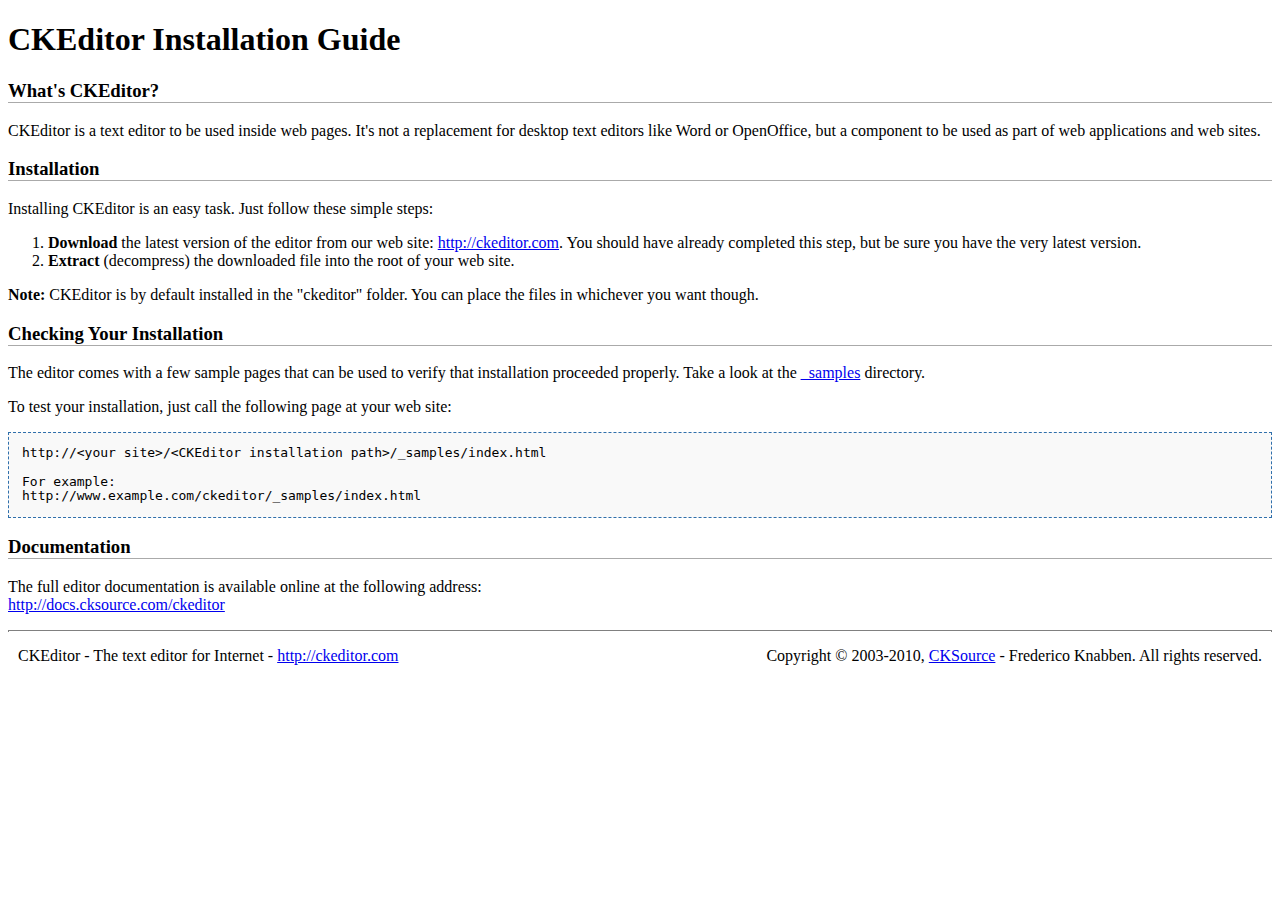
<file: 3rdparty/ckeditor/INSTALL.html>
<!DOCTYPE html PUBLIC "-//W3C//DTD XHTML 1.0 Transitional//EN" "http://www.w3.org/TR/xhtml1/DTD/xhtml1-transitional.dtd">
<!--
Copyright (c) 2003-2010, CKSource - Frederico Knabben. All rights reserved.
For licensing, see LICENSE.html or http://ckeditor.com/license
-->
<html xmlns="http://www.w3.org/1999/xhtml">
<head>
	<title>Installation Guide - CKEditor</title>
	<meta http-equiv="content-type" content="text/html; charset=utf-8" />
	<style type="text/css">
		h3
		{
			border-bottom: 1px solid #AAAAAA;
		}
		pre
		{
			background-color: #F9F9F9;
			border: 1px dashed #2F6FAB;
			padding: 1em;
			line-height: 1.1em;
		}
		#footer hr
		{
			margin: 10px 0 15px 0;
			height: 1px;
			border: solid 1px gray;
			border-bottom: none;
		}
		#footer p
		{
			margin: 0 10px 10px 10px;
			float: left;
		}
		#footer #copy
		{
			float: right;
		}
	</style>
</head>
<body>
	<h1>
		CKEditor Installation Guide</h1>
	<h3>
		What&#39;s CKEditor?</h3>
	<p>
		CKEditor is a text editor to be used inside web pages. It&#39;s not a replacement
		for desktop text editors like Word or OpenOffice, but a component to be used as
		part of web applications and web sites.</p>
	<h3>
		Installation</h3>
	<p>
		Installing CKEditor is an easy task. Just follow these simple steps:</p>
	<ol>
		<li><strong>Download</strong> the latest version of the editor from our web site: <a
			href="http://ckeditor.com">http://ckeditor.com</a>. You should have already completed
			this step, but be sure you have the very latest version.</li>
		<li><strong>Extract</strong> (decompress) the downloaded file into the root of your
			web site.</li>
	</ol>
	<p>
		<strong>Note:</strong> CKEditor is by default installed in the &quot;ckeditor&quot;
		folder. You can place the files in whichever you want though.</p>
	<h3>
		Checking Your Installation
	</h3>
	<p>
		The editor comes with a few sample pages that can be used to verify that installation
		proceeded properly. Take a look at the <a href="_samples">_samples</a> directory.</p>
	<p>
		To test your installation, just call the following page at your web site:</p>
	<pre>
http://&lt;your site&gt;/&lt;CKEditor installation path&gt;/_samples/index.html

For example:
http://www.example.com/ckeditor/_samples/index.html</pre>
	<h3>
		Documentation</h3>
	<p>
		The full editor documentation is available online at the following address:<br />
		<a href="http://docs.cksource.com/ckeditor">http://docs.cksource.com/ckeditor</a></p>
	<div id="footer">
		<hr />
		<p>
			CKEditor - The text editor for Internet - <a href="http://ckeditor.com/">http://ckeditor.com</a>
		</p>
		<p id="copy">
			Copyright &copy; 2003-2010, <a href="http://cksource.com/">CKSource</a> - Frederico
			Knabben. All rights reserved.
		</p>
	</div>
</body>
</html>
</file>
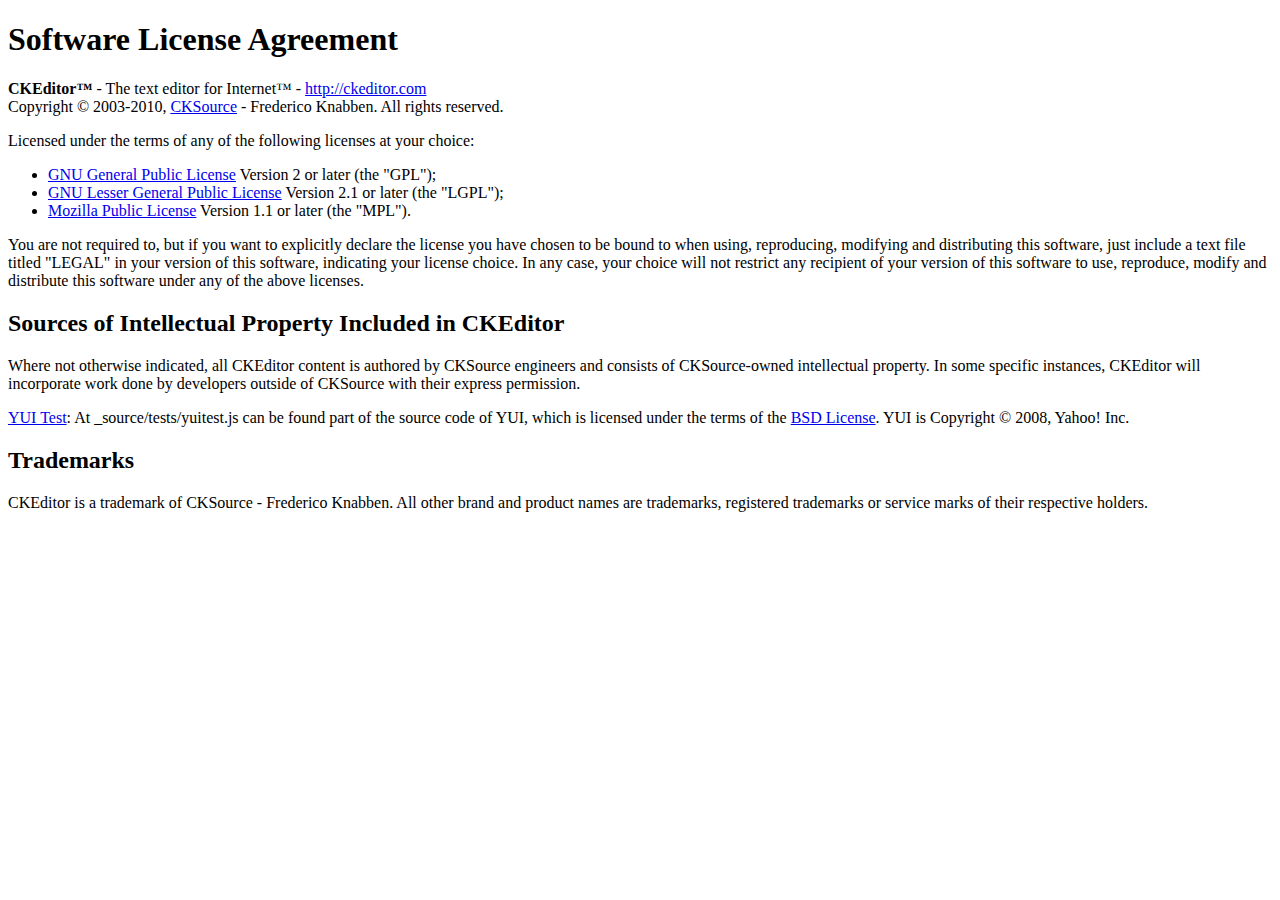
<file: 3rdparty/ckeditor/LICENSE.html>
<!DOCTYPE html PUBLIC "-//W3C//DTD XHTML 1.0 Transitional//EN"
	"http://www.w3.org/TR/xhtml1/DTD/xhtml1-transitional.dtd">
<!--
== BEGIN TEXT ONLY VERSION ==

Software License Agreement
==========================

CKEditor - The text editor for Internet - http://ckeditor.com
Copyright (c) 2003-2010, CKSource - Frederico Knabben. All rights reserved.

Licensed under the terms of any of the following licenses at your
choice:

 - GNU General Public License Version 2 or later (the "GPL")
   http://www.gnu.org/licenses/gpl.html
   (See Appendix A)

 - GNU Lesser General Public License Version 2.1 or later (the "LGPL")
   http://www.gnu.org/licenses/lgpl.html
   (See Appendix B)

 - Mozilla Public License Version 1.1 or later (the "MPL")
   http://www.mozilla.org/MPL/MPL-1.1.html
   (See Appendix C)

You are not required to, but if you want to explicitly declare the
license you have chosen to be bound to when using, reproducing,
modifying and distributing this software, just include a text file
titled "legal.txt" in your version of this software, indicating your
license choice. In any case, your choice will not restrict any
recipient of your version of this software to use, reproduce, modify
and distribute this software under any of the above licenses.

Sources of Intellectual Property Included in CKEditor
=====================================================

Where not otherwise indicated, all CKEditor content is authored by
CKSource engineers and consists of CKSource-owned intellectual
property. In some specific instances, CKEditor will incorporate work
done by developers outside of CKSource with their express permission.

YUI Test: At _source/tests/yuitest.js can be found part of the source
code of YUI, which is licensed under the terms of the BSD License
(http://developer.yahoo.com/yui/license.txt). YUI is Copyright (C)
2008, Yahoo! Inc.

Trademarks
==========

CKEditor is a trademark of CKSource - Frederico Knabben. All other brand
and product names are trademarks, registered trademarks or service
marks of their respective holders.

Appendix A: The GPL License
===========================

		    GNU GENERAL PUBLIC LICENSE
		       Version 2, June 1991

 Copyright (C) 1989, 1991 Free Software Foundation, Inc.,
 51 Franklin Street, Fifth Floor, Boston, MA 02110-1301 USA
 Everyone is permitted to copy and distribute verbatim copies
 of this license document, but changing it is not allowed.

			    Preamble

  The licenses for most software are designed to take away your
freedom to share and change it.  By contrast, the GNU General Public
License is intended to guarantee your freedom to share and change free
software-to make sure the software is free for all its users.  This
General Public License applies to most of the Free Software
Foundation's software and to any other program whose authors commit to
using it.  (Some other Free Software Foundation software is covered by
the GNU Lesser General Public License instead.)  You can apply it to
your programs, too.

  When we speak of free software, we are referring to freedom, not
price.  Our General Public Licenses are designed to make sure that you
have the freedom to distribute copies of free software (and charge for
this service if you wish), that you receive source code or can get it
if you want it, that you can change the software or use pieces of it
in new free programs; and that you know you can do these things.

  To protect your rights, we need to make restrictions that forbid
anyone to deny you these rights or to ask you to surrender the rights.
These restrictions translate to certain responsibilities for you if you
distribute copies of the software, or if you modify it.

  For example, if you distribute copies of such a program, whether
gratis or for a fee, you must give the recipients all the rights that
you have.  You must make sure that they, too, receive or can get the
source code.  And you must show them these terms so they know their
rights.

  We protect your rights with two steps: (1) copyright the software, and
(2) offer you this license which gives you legal permission to copy,
distribute and/or modify the software.

  Also, for each author's protection and ours, we want to make certain
that everyone understands that there is no warranty for this free
software.  If the software is modified by someone else and passed on, we
want its recipients to know that what they have is not the original, so
that any problems introduced by others will not reflect on the original
authors' reputations.

  Finally, any free program is threatened constantly by software
patents.  We wish to avoid the danger that redistributors of a free
program will individually obtain patent licenses, in effect making the
program proprietary.  To prevent this, we have made it clear that any
patent must be licensed for everyone's free use or not licensed at all.

  The precise terms and conditions for copying, distribution and
modification follow.

		    GNU GENERAL PUBLIC LICENSE
   TERMS AND CONDITIONS FOR COPYING, DISTRIBUTION AND MODIFICATION

  0. This License applies to any program or other work which contains
a notice placed by the copyright holder saying it may be distributed
under the terms of this General Public License.  The "Program", below,
refers to any such program or work, and a "work based on the Program"
means either the Program or any derivative work under copyright law:
that is to say, a work containing the Program or a portion of it,
either verbatim or with modifications and/or translated into another
language.  (Hereinafter, translation is included without limitation in
the term "modification".)  Each licensee is addressed as "you".

Activities other than copying, distribution and modification are not
covered by this License; they are outside its scope.  The act of
running the Program is not restricted, and the output from the Program
is covered only if its contents constitute a work based on the
Program (independent of having been made by running the Program).
Whether that is true depends on what the Program does.

  1. You may copy and distribute verbatim copies of the Program's
source code as you receive it, in any medium, provided that you
conspicuously and appropriately publish on each copy an appropriate
copyright notice and disclaimer of warranty; keep intact all the
notices that refer to this License and to the absence of any warranty;
and give any other recipients of the Program a copy of this License
along with the Program.

You may charge a fee for the physical act of transferring a copy, and
you may at your option offer warranty protection in exchange for a fee.

  2. You may modify your copy or copies of the Program or any portion
of it, thus forming a work based on the Program, and copy and
distribute such modifications or work under the terms of Section 1
above, provided that you also meet all of these conditions:

    a) You must cause the modified files to carry prominent notices
    stating that you changed the files and the date of any change.

    b) You must cause any work that you distribute or publish, that in
    whole or in part contains or is derived from the Program or any
    part thereof, to be licensed as a whole at no charge to all third
    parties under the terms of this License.

    c) If the modified program normally reads commands interactively
    when run, you must cause it, when started running for such
    interactive use in the most ordinary way, to print or display an
    announcement including an appropriate copyright notice and a
    notice that there is no warranty (or else, saying that you provide
    a warranty) and that users may redistribute the program under
    these conditions, and telling the user how to view a copy of this
    License.  (Exception: if the Program itself is interactive but
    does not normally print such an announcement, your work based on
    the Program is not required to print an announcement.)

These requirements apply to the modified work as a whole.  If
identifiable sections of that work are not derived from the Program,
and can be reasonably considered independent and separate works in
themselves, then this License, and its terms, do not apply to those
sections when you distribute them as separate works.  But when you
distribute the same sections as part of a whole which is a work based
on the Program, the distribution of the whole must be on the terms of
this License, whose permissions for other licensees extend to the
entire whole, and thus to each and every part regardless of who wrote it.

Thus, it is not the intent of this section to claim rights or contest
your rights to work written entirely by you; rather, the intent is to
exercise the right to control the distribution of derivative or
collective works based on the Program.

In addition, mere aggregation of another work not based on the Program
with the Program (or with a work based on the Program) on a volume of
a storage or distribution medium does not bring the other work under
the scope of this License.

  3. You may copy and distribute the Program (or a work based on it,
under Section 2) in object code or executable form under the terms of
Sections 1 and 2 above provided that you also do one of the following:

    a) Accompany it with the complete corresponding machine-readable
    source code, which must be distributed under the terms of Sections
    1 and 2 above on a medium customarily used for software interchange; or,

    b) Accompany it with a written offer, valid for at least three
    years, to give any third party, for a charge no more than your
    cost of physically performing source distribution, a complete
    machine-readable copy of the corresponding source code, to be
    distributed under the terms of Sections 1 and 2 above on a medium
    customarily used for software interchange; or,

    c) Accompany it with the information you received as to the offer
    to distribute corresponding source code.  (This alternative is
    allowed only for noncommercial distribution and only if you
    received the program in object code or executable form with such
    an offer, in accord with Subsection b above.)

The source code for a work means the preferred form of the work for
making modifications to it.  For an executable work, complete source
code means all the source code for all modules it contains, plus any
associated interface definition files, plus the scripts used to
control compilation and installation of the executable.  However, as a
special exception, the source code distributed need not include
anything that is normally distributed (in either source or binary
form) with the major components (compiler, kernel, and so on) of the
operating system on which the executable runs, unless that component
itself accompanies the executable.

If distribution of executable or object code is made by offering
access to copy from a designated place, then offering equivalent
access to copy the source code from the same place counts as
distribution of the source code, even though third parties are not
compelled to copy the source along with the object code.

  4. You may not copy, modify, sublicense, or distribute the Program
except as expressly provided under this License.  Any attempt
otherwise to copy, modify, sublicense or distribute the Program is
void, and will automatically terminate your rights under this License.
However, parties who have received copies, or rights, from you under
this License will not have their licenses terminated so long as such
parties remain in full compliance.

  5. You are not required to accept this License, since you have not
signed it.  However, nothing else grants you permission to modify or
distribute the Program or its derivative works.  These actions are
prohibited by law if you do not accept this License.  Therefore, by
modifying or distributing the Program (or any work based on the
Program), you indicate your acceptance of this License to do so, and
all its terms and conditions for copying, distributing or modifying
the Program or works based on it.

  6. Each time you redistribute the Program (or any work based on the
Program), the recipient automatically receives a license from the
original licensor to copy, distribute or modify the Program subject to
these terms and conditions.  You may not impose any further
restrictions on the recipients' exercise of the rights granted herein.
You are not responsible for enforcing compliance by third parties to
this License.

  7. If, as a consequence of a court judgment or allegation of patent
infringement or for any other reason (not limited to patent issues),
conditions are imposed on you (whether by court order, agreement or
otherwise) that contradict the conditions of this License, they do not
excuse you from the conditions of this License.  If you cannot
distribute so as to satisfy simultaneously your obligations under this
License and any other pertinent obligations, then as a consequence you
may not distribute the Program at all.  For example, if a patent
license would not permit royalty-free redistribution of the Program by
all those who receive copies directly or indirectly through you, then
the only way you could satisfy both it and this License would be to
refrain entirely from distribution of the Program.

If any portion of this section is held invalid or unenforceable under
any particular circumstance, the balance of the section is intended to
apply and the section as a whole is intended to apply in other
circumstances.

It is not the purpose of this section to induce you to infringe any
patents or other property right claims or to contest validity of any
such claims; this section has the sole purpose of protecting the
integrity of the free software distribution system, which is
implemented by public license practices.  Many people have made
generous contributions to the wide range of software distributed
through that system in reliance on consistent application of that
system; it is up to the author/donor to decide if he or she is willing
to distribute software through any other system and a licensee cannot
impose that choice.

This section is intended to make thoroughly clear what is believed to
be a consequence of the rest of this License.

  8. If the distribution and/or use of the Program is restricted in
certain countries either by patents or by copyrighted interfaces, the
original copyright holder who places the Program under this License
may add an explicit geographical distribution limitation excluding
those countries, so that distribution is permitted only in or among
countries not thus excluded.  In such case, this License incorporates
the limitation as if written in the body of this License.

  9. The Free Software Foundation may publish revised and/or new versions
of the General Public License from time to time.  Such new versions will
be similar in spirit to the present version, but may differ in detail to
address new problems or concerns.

Each version is given a distinguishing version number.  If the Program
specifies a version number of this License which applies to it and "any
later version", you have the option of following the terms and conditions
either of that version or of any later version published by the Free
Software Foundation.  If the Program does not specify a version number of
this License, you may choose any version ever published by the Free Software
Foundation.

  10. If you wish to incorporate parts of the Program into other free
programs whose distribution conditions are different, write to the author
to ask for permission.  For software which is copyrighted by the Free
Software Foundation, write to the Free Software Foundation; we sometimes
make exceptions for this.  Our decision will be guided by the two goals
of preserving the free status of all derivatives of our free software and
of promoting the sharing and reuse of software generally.

			    NO WARRANTY

  11. BECAUSE THE PROGRAM IS LICENSED FREE OF CHARGE, THERE IS NO WARRANTY
FOR THE PROGRAM, TO THE EXTENT PERMITTED BY APPLICABLE LAW.  EXCEPT WHEN
OTHERWISE STATED IN WRITING THE COPYRIGHT HOLDERS AND/OR OTHER PARTIES
PROVIDE THE PROGRAM "AS IS" WITHOUT WARRANTY OF ANY KIND, EITHER EXPRESSED
OR IMPLIED, INCLUDING, BUT NOT LIMITED TO, THE IMPLIED WARRANTIES OF
MERCHANTABILITY AND FITNESS FOR A PARTICULAR PURPOSE.  THE ENTIRE RISK AS
TO THE QUALITY AND PERFORMANCE OF THE PROGRAM IS WITH YOU.  SHOULD THE
PROGRAM PROVE DEFECTIVE, YOU ASSUME THE COST OF ALL NECESSARY SERVICING,
REPAIR OR CORRECTION.

  12. IN NO EVENT UNLESS REQUIRED BY APPLICABLE LAW OR AGREED TO IN WRITING
WILL ANY COPYRIGHT HOLDER, OR ANY OTHER PARTY WHO MAY MODIFY AND/OR
REDISTRIBUTE THE PROGRAM AS PERMITTED ABOVE, BE LIABLE TO YOU FOR DAMAGES,
INCLUDING ANY GENERAL, SPECIAL, INCIDENTAL OR CONSEQUENTIAL DAMAGES ARISING
OUT OF THE USE OR INABILITY TO USE THE PROGRAM (INCLUDING BUT NOT LIMITED
TO LOSS OF DATA OR DATA BEING RENDERED INACCURATE OR LOSSES SUSTAINED BY
YOU OR THIRD PARTIES OR A FAILURE OF THE PROGRAM TO OPERATE WITH ANY OTHER
PROGRAMS), EVEN IF SUCH HOLDER OR OTHER PARTY HAS BEEN ADVISED OF THE
POSSIBILITY OF SUCH DAMAGES.

		     END OF TERMS AND CONDITIONS


Appendix B: The LGPL License
============================

		  GNU LESSER GENERAL PUBLIC LICENSE
		       Version 2.1, February 1999

 Copyright (C) 1991, 1999 Free Software Foundation, Inc.
     59 Temple Place, Suite 330, Boston, MA  02111-1307  USA
 Everyone is permitted to copy and distribute verbatim copies
 of this license document, but changing it is not allowed.

[This is the first released version of the Lesser GPL.  It also counts
 as the successor of the GNU Library Public License, version 2, hence
 the version number 2.1.]

			    Preamble

  The licenses for most software are designed to take away your
freedom to share and change it.  By contrast, the GNU General Public
Licenses are intended to guarantee your freedom to share and change
free software-to make sure the software is free for all its users.

  This license, the Lesser General Public License, applies to some
specially designated software packages-typically libraries-of the
Free Software Foundation and other authors who decide to use it.  You
can use it too, but we suggest you first think carefully about whether
this license or the ordinary General Public License is the better
strategy to use in any particular case, based on the explanations below.

  When we speak of free software, we are referring to freedom of use,
not price.  Our General Public Licenses are designed to make sure that
you have the freedom to distribute copies of free software (and charge
for this service if you wish); that you receive source code or can get
it if you want it; that you can change the software and use pieces of
it in new free programs; and that you are informed that you can do
these things.

  To protect your rights, we need to make restrictions that forbid
distributors to deny you these rights or to ask you to surrender these
rights.  These restrictions translate to certain responsibilities for
you if you distribute copies of the library or if you modify it.

  For example, if you distribute copies of the library, whether gratis
or for a fee, you must give the recipients all the rights that we gave
you.  You must make sure that they, too, receive or can get the source
code.  If you link other code with the library, you must provide
complete object files to the recipients, so that they can relink them
with the library after making changes to the library and recompiling
it.  And you must show them these terms so they know their rights.

  We protect your rights with a two-step method: (1) we copyright the
library, and (2) we offer you this license, which gives you legal
permission to copy, distribute and/or modify the library.

  To protect each distributor, we want to make it very clear that
there is no warranty for the free library.  Also, if the library is
modified by someone else and passed on, the recipients should know
that what they have is not the original version, so that the original
author's reputation will not be affected by problems that might be
introduced by others.

  Finally, software patents pose a constant threat to the existence of
any free program.  We wish to make sure that a company cannot
effectively restrict the users of a free program by obtaining a
restrictive license from a patent holder.  Therefore, we insist that
any patent license obtained for a version of the library must be
consistent with the full freedom of use specified in this license.

  Most GNU software, including some libraries, is covered by the
ordinary GNU General Public License.  This license, the GNU Lesser
General Public License, applies to certain designated libraries, and
is quite different from the ordinary General Public License.  We use
this license for certain libraries in order to permit linking those
libraries into non-free programs.

  When a program is linked with a library, whether statically or using
a shared library, the combination of the two is legally speaking a
combined work, a derivative of the original library.  The ordinary
General Public License therefore permits such linking only if the
entire combination fits its criteria of freedom.  The Lesser General
Public License permits more lax criteria for linking other code with
the library.

  We call this license the "Lesser" General Public License because it
does Less to protect the user's freedom than the ordinary General
Public License.  It also provides other free software developers Less
of an advantage over competing non-free programs.  These disadvantages
are the reason we use the ordinary General Public License for many
libraries.  However, the Lesser license provides advantages in certain
special circumstances.

  For example, on rare occasions, there may be a special need to
encourage the widest possible use of a certain library, so that it becomes
a de-facto standard.  To achieve this, non-free programs must be
allowed to use the library.  A more frequent case is that a free
library does the same job as widely used non-free libraries.  In this
case, there is little to gain by limiting the free library to free
software only, so we use the Lesser General Public License.

  In other cases, permission to use a particular library in non-free
programs enables a greater number of people to use a large body of
free software.  For example, permission to use the GNU C Library in
non-free programs enables many more people to use the whole GNU
operating system, as well as its variant, the GNU/Linux operating
system.

  Although the Lesser General Public License is Less protective of the
users' freedom, it does ensure that the user of a program that is
linked with the Library has the freedom and the wherewithal to run
that program using a modified version of the Library.

  The precise terms and conditions for copying, distribution and
modification follow.  Pay close attention to the difference between a
"work based on the library" and a "work that uses the library".  The
former contains code derived from the library, whereas the latter must
be combined with the library in order to run.

		  GNU LESSER GENERAL PUBLIC LICENSE
   TERMS AND CONDITIONS FOR COPYING, DISTRIBUTION AND MODIFICATION

  0. This License Agreement applies to any software library or other
program which contains a notice placed by the copyright holder or
other authorized party saying it may be distributed under the terms of
this Lesser General Public License (also called "this License").
Each licensee is addressed as "you".

  A "library" means a collection of software functions and/or data
prepared so as to be conveniently linked with application programs
(which use some of those functions and data) to form executables.

  The "Library", below, refers to any such software library or work
which has been distributed under these terms.  A "work based on the
Library" means either the Library or any derivative work under
copyright law: that is to say, a work containing the Library or a
portion of it, either verbatim or with modifications and/or translated
straightforwardly into another language.  (Hereinafter, translation is
included without limitation in the term "modification".)

  "Source code" for a work means the preferred form of the work for
making modifications to it.  For a library, complete source code means
all the source code for all modules it contains, plus any associated
interface definition files, plus the scripts used to control compilation
and installation of the library.

  Activities other than copying, distribution and modification are not
covered by this License; they are outside its scope.  The act of
running a program using the Library is not restricted, and output from
such a program is covered only if its contents constitute a work based
on the Library (independent of the use of the Library in a tool for
writing it).  Whether that is true depends on what the Library does
and what the program that uses the Library does.

  1. You may copy and distribute verbatim copies of the Library's
complete source code as you receive it, in any medium, provided that
you conspicuously and appropriately publish on each copy an
appropriate copyright notice and disclaimer of warranty; keep intact
all the notices that refer to this License and to the absence of any
warranty; and distribute a copy of this License along with the
Library.

  You may charge a fee for the physical act of transferring a copy,
and you may at your option offer warranty protection in exchange for a
fee.

  2. You may modify your copy or copies of the Library or any portion
of it, thus forming a work based on the Library, and copy and
distribute such modifications or work under the terms of Section 1
above, provided that you also meet all of these conditions:

    a) The modified work must itself be a software library.

    b) You must cause the files modified to carry prominent notices
    stating that you changed the files and the date of any change.

    c) You must cause the whole of the work to be licensed at no
    charge to all third parties under the terms of this License.

    d) If a facility in the modified Library refers to a function or a
    table of data to be supplied by an application program that uses
    the facility, other than as an argument passed when the facility
    is invoked, then you must make a good faith effort to ensure that,
    in the event an application does not supply such function or
    table, the facility still operates, and performs whatever part of
    its purpose remains meaningful.

    (For example, a function in a library to compute square roots has
    a purpose that is entirely well-defined independent of the
    application.  Therefore, Subsection 2d requires that any
    application-supplied function or table used by this function must
    be optional: if the application does not supply it, the square
    root function must still compute square roots.)

These requirements apply to the modified work as a whole.  If
identifiable sections of that work are not derived from the Library,
and can be reasonably considered independent and separate works in
themselves, then this License, and its terms, do not apply to those
sections when you distribute them as separate works.  But when you
distribute the same sections as part of a whole which is a work based
on the Library, the distribution of the whole must be on the terms of
this License, whose permissions for other licensees extend to the
entire whole, and thus to each and every part regardless of who wrote
it.

Thus, it is not the intent of this section to claim rights or contest
your rights to work written entirely by you; rather, the intent is to
exercise the right to control the distribution of derivative or
collective works based on the Library.

In addition, mere aggregation of another work not based on the Library
with the Library (or with a work based on the Library) on a volume of
a storage or distribution medium does not bring the other work under
the scope of this License.

  3. You may opt to apply the terms of the ordinary GNU General Public
License instead of this License to a given copy of the Library.  To do
this, you must alter all the notices that refer to this License, so
that they refer to the ordinary GNU General Public License, version 2,
instead of to this License.  (If a newer version than version 2 of the
ordinary GNU General Public License has appeared, then you can specify
that version instead if you wish.)  Do not make any other change in
these notices.

  Once this change is made in a given copy, it is irreversible for
that copy, so the ordinary GNU General Public License applies to all
subsequent copies and derivative works made from that copy.

  This option is useful when you wish to copy part of the code of
the Library into a program that is not a library.

  4. You may copy and distribute the Library (or a portion or
derivative of it, under Section 2) in object code or executable form
under the terms of Sections 1 and 2 above provided that you accompany
it with the complete corresponding machine-readable source code, which
must be distributed under the terms of Sections 1 and 2 above on a
medium customarily used for software interchange.

  If distribution of object code is made by offering access to copy
from a designated place, then offering equivalent access to copy the
source code from the same place satisfies the requirement to
distribute the source code, even though third parties are not
compelled to copy the source along with the object code.

  5. A program that contains no derivative of any portion of the
Library, but is designed to work with the Library by being compiled or
linked with it, is called a "work that uses the Library".  Such a
work, in isolation, is not a derivative work of the Library, and
therefore falls outside the scope of this License.

  However, linking a "work that uses the Library" with the Library
creates an executable that is a derivative of the Library (because it
contains portions of the Library), rather than a "work that uses the
library".  The executable is therefore covered by this License.
Section 6 states terms for distribution of such executables.

  When a "work that uses the Library" uses material from a header file
that is part of the Library, the object code for the work may be a
derivative work of the Library even though the source code is not.
Whether this is true is especially significant if the work can be
linked without the Library, or if the work is itself a library.  The
threshold for this to be true is not precisely defined by law.

  If such an object file uses only numerical parameters, data
structure layouts and accessors, and small macros and small inline
functions (ten lines or less in length), then the use of the object
file is unrestricted, regardless of whether it is legally a derivative
work.  (Executables containing this object code plus portions of the
Library will still fall under Section 6.)

  Otherwise, if the work is a derivative of the Library, you may
distribute the object code for the work under the terms of Section 6.
Any executables containing that work also fall under Section 6,
whether or not they are linked directly with the Library itself.

  6. As an exception to the Sections above, you may also combine or
link a "work that uses the Library" with the Library to produce a
work containing portions of the Library, and distribute that work
under terms of your choice, provided that the terms permit
modification of the work for the customer's own use and reverse
engineering for debugging such modifications.

  You must give prominent notice with each copy of the work that the
Library is used in it and that the Library and its use are covered by
this License.  You must supply a copy of this License.  If the work
during execution displays copyright notices, you must include the
copyright notice for the Library among them, as well as a reference
directing the user to the copy of this License.  Also, you must do one
of these things:

    a) Accompany the work with the complete corresponding
    machine-readable source code for the Library including whatever
    changes were used in the work (which must be distributed under
    Sections 1 and 2 above); and, if the work is an executable linked
    with the Library, with the complete machine-readable "work that
    uses the Library", as object code and/or source code, so that the
    user can modify the Library and then relink to produce a modified
    executable containing the modified Library.  (It is understood
    that the user who changes the contents of definitions files in the
    Library will not necessarily be able to recompile the application
    to use the modified definitions.)

    b) Use a suitable shared library mechanism for linking with the
    Library.  A suitable mechanism is one that (1) uses at run time a
    copy of the library already present on the user's computer system,
    rather than copying library functions into the executable, and (2)
    will operate properly with a modified version of the library, if
    the user installs one, as long as the modified version is
    interface-compatible with the version that the work was made with.

    c) Accompany the work with a written offer, valid for at
    least three years, to give the same user the materials
    specified in Subsection 6a, above, for a charge no more
    than the cost of performing this distribution.

    d) If distribution of the work is made by offering access to copy
    from a designated place, offer equivalent access to copy the above
    specified materials from the same place.

    e) Verify that the user has already received a copy of these
    materials or that you have already sent this user a copy.

  For an executable, the required form of the "work that uses the
Library" must include any data and utility programs needed for
reproducing the executable from it.  However, as a special exception,
the materials to be distributed need not include anything that is
normally distributed (in either source or binary form) with the major
components (compiler, kernel, and so on) of the operating system on
which the executable runs, unless that component itself accompanies
the executable.

  It may happen that this requirement contradicts the license
restrictions of other proprietary libraries that do not normally
accompany the operating system.  Such a contradiction means you cannot
use both them and the Library together in an executable that you
distribute.

  7. You may place library facilities that are a work based on the
Library side-by-side in a single library together with other library
facilities not covered by this License, and distribute such a combined
library, provided that the separate distribution of the work based on
the Library and of the other library facilities is otherwise
permitted, and provided that you do these two things:

    a) Accompany the combined library with a copy of the same work
    based on the Library, uncombined with any other library
    facilities.  This must be distributed under the terms of the
    Sections above.

    b) Give prominent notice with the combined library of the fact
    that part of it is a work based on the Library, and explaining
    where to find the accompanying uncombined form of the same work.

  8. You may not copy, modify, sublicense, link with, or distribute
the Library except as expressly provided under this License.  Any
attempt otherwise to copy, modify, sublicense, link with, or
distribute the Library is void, and will automatically terminate your
rights under this License.  However, parties who have received copies,
or rights, from you under this License will not have their licenses
terminated so long as such parties remain in full compliance.

  9. You are not required to accept this License, since you have not
signed it.  However, nothing else grants you permission to modify or
distribute the Library or its derivative works.  These actions are
prohibited by law if you do not accept this License.  Therefore, by
modifying or distributing the Library (or any work based on the
Library), you indicate your acceptance of this License to do so, and
all its terms and conditions for copying, distributing or modifying
the Library or works based on it.

  10. Each time you redistribute the Library (or any work based on the
Library), the recipient automatically receives a license from the
original licensor to copy, distribute, link with or modify the Library
subject to these terms and conditions.  You may not impose any further
restrictions on the recipients' exercise of the rights granted herein.
You are not responsible for enforcing compliance by third parties with
this License.

  11. If, as a consequence of a court judgment or allegation of patent
infringement or for any other reason (not limited to patent issues),
conditions are imposed on you (whether by court order, agreement or
otherwise) that contradict the conditions of this License, they do not
excuse you from the conditions of this License.  If you cannot
distribute so as to satisfy simultaneously your obligations under this
License and any other pertinent obligations, then as a consequence you
may not distribute the Library at all.  For example, if a patent
license would not permit royalty-free redistribution of the Library by
all those who receive copies directly or indirectly through you, then
the only way you could satisfy both it and this License would be to
refrain entirely from distribution of the Library.

If any portion of this section is held invalid or unenforceable under any
particular circumstance, the balance of the section is intended to apply,
and the section as a whole is intended to apply in other circumstances.

It is not the purpose of this section to induce you to infringe any
patents or other property right claims or to contest validity of any
such claims; this section has the sole purpose of protecting the
integrity of the free software distribution system which is
implemented by public license practices.  Many people have made
generous contributions to the wide range of software distributed
through that system in reliance on consistent application of that
system; it is up to the author/donor to decide if he or she is willing
to distribute software through any other system and a licensee cannot
impose that choice.

This section is intended to make thoroughly clear what is believed to
be a consequence of the rest of this License.

  12. If the distribution and/or use of the Library is restricted in
certain countries either by patents or by copyrighted interfaces, the
original copyright holder who places the Library under this License may add
an explicit geographical distribution limitation excluding those countries,
so that distribution is permitted only in or among countries not thus
excluded.  In such case, this License incorporates the limitation as if
written in the body of this License.

  13. The Free Software Foundation may publish revised and/or new
versions of the Lesser General Public License from time to time.
Such new versions will be similar in spirit to the present version,
but may differ in detail to address new problems or concerns.

Each version is given a distinguishing version number.  If the Library
specifies a version number of this License which applies to it and
"any later version", you have the option of following the terms and
conditions either of that version or of any later version published by
the Free Software Foundation.  If the Library does not specify a
license version number, you may choose any version ever published by
the Free Software Foundation.

  14. If you wish to incorporate parts of the Library into other free
programs whose distribution conditions are incompatible with these,
write to the author to ask for permission.  For software which is
copyrighted by the Free Software Foundation, write to the Free
Software Foundation; we sometimes make exceptions for this.  Our
decision will be guided by the two goals of preserving the free status
of all derivatives of our free software and of promoting the sharing
and reuse of software generally.

			    NO WARRANTY

  15. BECAUSE THE LIBRARY IS LICENSED FREE OF CHARGE, THERE IS NO
WARRANTY FOR THE LIBRARY, TO THE EXTENT PERMITTED BY APPLICABLE LAW.
EXCEPT WHEN OTHERWISE STATED IN WRITING THE COPYRIGHT HOLDERS AND/OR
OTHER PARTIES PROVIDE THE LIBRARY "AS IS" WITHOUT WARRANTY OF ANY
KIND, EITHER EXPRESSED OR IMPLIED, INCLUDING, BUT NOT LIMITED TO, THE
IMPLIED WARRANTIES OF MERCHANTABILITY AND FITNESS FOR A PARTICULAR
PURPOSE.  THE ENTIRE RISK AS TO THE QUALITY AND PERFORMANCE OF THE
LIBRARY IS WITH YOU.  SHOULD THE LIBRARY PROVE DEFECTIVE, YOU ASSUME
THE COST OF ALL NECESSARY SERVICING, REPAIR OR CORRECTION.

  16. IN NO EVENT UNLESS REQUIRED BY APPLICABLE LAW OR AGREED TO IN
WRITING WILL ANY COPYRIGHT HOLDER, OR ANY OTHER PARTY WHO MAY MODIFY
AND/OR REDISTRIBUTE THE LIBRARY AS PERMITTED ABOVE, BE LIABLE TO YOU
FOR DAMAGES, INCLUDING ANY GENERAL, SPECIAL, INCIDENTAL OR
CONSEQUENTIAL DAMAGES ARISING OUT OF THE USE OR INABILITY TO USE THE
LIBRARY (INCLUDING BUT NOT LIMITED TO LOSS OF DATA OR DATA BEING
RENDERED INACCURATE OR LOSSES SUSTAINED BY YOU OR THIRD PARTIES OR A
FAILURE OF THE LIBRARY TO OPERATE WITH ANY OTHER SOFTWARE), EVEN IF
SUCH HOLDER OR OTHER PARTY HAS BEEN ADVISED OF THE POSSIBILITY OF SUCH
DAMAGES.

		     END OF TERMS AND CONDITIONS


Appendix C: The MPL License
===========================

                          MOZILLA PUBLIC LICENSE
                                Version 1.1

                              ===============

1. Definitions.

     1.0.1. "Commercial Use" means distribution or otherwise making the
     Covered Code available to a third party.

     1.1. "Contributor" means each entity that creates or contributes to
     the creation of Modifications.

     1.2. "Contributor Version" means the combination of the Original
     Code, prior Modifications used by a Contributor, and the Modifications
     made by that particular Contributor.

     1.3. "Covered Code" means the Original Code or Modifications or the
     combination of the Original Code and Modifications, in each case
     including portions thereof.

     1.4. "Electronic Distribution Mechanism" means a mechanism generally
     accepted in the software development community for the electronic
     transfer of data.

     1.5. "Executable" means Covered Code in any form other than Source
     Code.

     1.6. "Initial Developer" means the individual or entity identified
     as the Initial Developer in the Source Code notice required by Exhibit
     A.

     1.7. "Larger Work" means a work which combines Covered Code or
     portions thereof with code not governed by the terms of this License.

     1.8. "License" means this document.

     1.8.1. "Licensable" means having the right to grant, to the maximum
     extent possible, whether at the time of the initial grant or
     subsequently acquired, any and all of the rights conveyed herein.

     1.9. "Modifications" means any addition to or deletion from the
     substance or structure of either the Original Code or any previous
     Modifications. When Covered Code is released as a series of files, a
     Modification is:
          A. Any addition to or deletion from the contents of a file
          containing Original Code or previous Modifications.

          B. Any new file that contains any part of the Original Code or
          previous Modifications.

     1.10. "Original Code" means Source Code of computer software code
     which is described in the Source Code notice required by Exhibit A as
     Original Code, and which, at the time of its release under this
     License is not already Covered Code governed by this License.

     1.10.1. "Patent Claims" means any patent claim(s), now owned or
     hereafter acquired, including without limitation,  method, process,
     and apparatus claims, in any patent Licensable by grantor.

     1.11. "Source Code" means the preferred form of the Covered Code for
     making modifications to it, including all modules it contains, plus
     any associated interface definition files, scripts used to control
     compilation and installation of an Executable, or source code
     differential comparisons against either the Original Code or another
     well known, available Covered Code of the Contributor's choice. The
     Source Code can be in a compressed or archival form, provided the
     appropriate decompression or de-archiving software is widely available
     for no charge.

     1.12. "You" (or "Your")  means an individual or a legal entity
     exercising rights under, and complying with all of the terms of, this
     License or a future version of this License issued under Section 6.1.
     For legal entities, "You" includes any entity which controls, is
     controlled by, or is under common control with You. For purposes of
     this definition, "control" means (a) the power, direct or indirect,
     to cause the direction or management of such entity, whether by
     contract or otherwise, or (b) ownership of more than fifty percent
     (50%) of the outstanding shares or beneficial ownership of such
     entity.

2. Source Code License.

     2.1. The Initial Developer Grant.
     The Initial Developer hereby grants You a world-wide, royalty-free,
     non-exclusive license, subject to third party intellectual property
     claims:
          (a)  under intellectual property rights (other than patent or
          trademark) Licensable by Initial Developer to use, reproduce,
          modify, display, perform, sublicense and distribute the Original
          Code (or portions thereof) with or without Modifications, and/or
          as part of a Larger Work; and

          (b) under Patents Claims infringed by the making, using or
          selling of Original Code, to make, have made, use, practice,
          sell, and offer for sale, and/or otherwise dispose of the
          Original Code (or portions thereof).

          (c) the licenses granted in this Section 2.1(a) and (b) are
          effective on the date Initial Developer first distributes
          Original Code under the terms of this License.

          (d) Notwithstanding Section 2.1(b) above, no patent license is
          granted: 1) for code that You delete from the Original Code; 2)
          separate from the Original Code;  or 3) for infringements caused
          by: i) the modification of the Original Code or ii) the
          combination of the Original Code with other software or devices.

     2.2. Contributor Grant.
     Subject to third party intellectual property claims, each Contributor
     hereby grants You a world-wide, royalty-free, non-exclusive license

          (a)  under intellectual property rights (other than patent or
          trademark) Licensable by Contributor, to use, reproduce, modify,
          display, perform, sublicense and distribute the Modifications
          created by such Contributor (or portions thereof) either on an
          unmodified basis, with other Modifications, as Covered Code
          and/or as part of a Larger Work; and

          (b) under Patent Claims infringed by the making, using, or
          selling of  Modifications made by that Contributor either alone
          and/or in combination with its Contributor Version (or portions
          of such combination), to make, use, sell, offer for sale, have
          made, and/or otherwise dispose of: 1) Modifications made by that
          Contributor (or portions thereof); and 2) the combination of
          Modifications made by that Contributor with its Contributor
          Version (or portions of such combination).

          (c) the licenses granted in Sections 2.2(a) and 2.2(b) are
          effective on the date Contributor first makes Commercial Use of
          the Covered Code.

          (d)    Notwithstanding Section 2.2(b) above, no patent license is
          granted: 1) for any code that Contributor has deleted from the
          Contributor Version; 2)  separate from the Contributor Version;
          3)  for infringements caused by: i) third party modifications of
          Contributor Version or ii)  the combination of Modifications made
          by that Contributor with other software  (except as part of the
          Contributor Version) or other devices; or 4) under Patent Claims
          infringed by Covered Code in the absence of Modifications made by
          that Contributor.

3. Distribution Obligations.

     3.1. Application of License.
     The Modifications which You create or to which You contribute are
     governed by the terms of this License, including without limitation
     Section 2.2. The Source Code version of Covered Code may be
     distributed only under the terms of this License or a future version
     of this License released under Section 6.1, and You must include a
     copy of this License with every copy of the Source Code You
     distribute. You may not offer or impose any terms on any Source Code
     version that alters or restricts the applicable version of this
     License or the recipients' rights hereunder. However, You may include
     an additional document offering the additional rights described in
     Section 3.5.

     3.2. Availability of Source Code.
     Any Modification which You create or to which You contribute must be
     made available in Source Code form under the terms of this License
     either on the same media as an Executable version or via an accepted
     Electronic Distribution Mechanism to anyone to whom you made an
     Executable version available; and if made available via Electronic
     Distribution Mechanism, must remain available for at least twelve (12)
     months after the date it initially became available, or at least six
     (6) months after a subsequent version of that particular Modification
     has been made available to such recipients. You are responsible for
     ensuring that the Source Code version remains available even if the
     Electronic Distribution Mechanism is maintained by a third party.

     3.3. Description of Modifications.
     You must cause all Covered Code to which You contribute to contain a
     file documenting the changes You made to create that Covered Code and
     the date of any change. You must include a prominent statement that
     the Modification is derived, directly or indirectly, from Original
     Code provided by the Initial Developer and including the name of the
     Initial Developer in (a) the Source Code, and (b) in any notice in an
     Executable version or related documentation in which You describe the
     origin or ownership of the Covered Code.

     3.4. Intellectual Property Matters
          (a) Third Party Claims.
          If Contributor has knowledge that a license under a third party's
          intellectual property rights is required to exercise the rights
          granted by such Contributor under Sections 2.1 or 2.2,
          Contributor must include a text file with the Source Code
          distribution titled "LEGAL" which describes the claim and the
          party making the claim in sufficient detail that a recipient will
          know whom to contact. If Contributor obtains such knowledge after
          the Modification is made available as described in Section 3.2,
          Contributor shall promptly modify the LEGAL file in all copies
          Contributor makes available thereafter and shall take other steps
          (such as notifying appropriate mailing lists or newsgroups)
          reasonably calculated to inform those who received the Covered
          Code that new knowledge has been obtained.

          (b) Contributor APIs.
          If Contributor's Modifications include an application programming
          interface and Contributor has knowledge of patent licenses which
          are reasonably necessary to implement that API, Contributor must
          also include this information in the LEGAL file.

               (c)    Representations.
          Contributor represents that, except as disclosed pursuant to
          Section 3.4(a) above, Contributor believes that Contributor's
          Modifications are Contributor's original creation(s) and/or
          Contributor has sufficient rights to grant the rights conveyed by
          this License.

     3.5. Required Notices.
     You must duplicate the notice in Exhibit A in each file of the Source
     Code.  If it is not possible to put such notice in a particular Source
     Code file due to its structure, then You must include such notice in a
     location (such as a relevant directory) where a user would be likely
     to look for such a notice.  If You created one or more Modification(s)
     You may add your name as a Contributor to the notice described in
     Exhibit A.  You must also duplicate this License in any documentation
     for the Source Code where You describe recipients' rights or ownership
     rights relating to Covered Code.  You may choose to offer, and to
     charge a fee for, warranty, support, indemnity or liability
     obligations to one or more recipients of Covered Code. However, You
     may do so only on Your own behalf, and not on behalf of the Initial
     Developer or any Contributor. You must make it absolutely clear than
     any such warranty, support, indemnity or liability obligation is
     offered by You alone, and You hereby agree to indemnify the Initial
     Developer and every Contributor for any liability incurred by the
     Initial Developer or such Contributor as a result of warranty,
     support, indemnity or liability terms You offer.

     3.6. Distribution of Executable Versions.
     You may distribute Covered Code in Executable form only if the
     requirements of Section 3.1-3.5 have been met for that Covered Code,
     and if You include a notice stating that the Source Code version of
     the Covered Code is available under the terms of this License,
     including a description of how and where You have fulfilled the
     obligations of Section 3.2. The notice must be conspicuously included
     in any notice in an Executable version, related documentation or
     collateral in which You describe recipients' rights relating to the
     Covered Code. You may distribute the Executable version of Covered
     Code or ownership rights under a license of Your choice, which may
     contain terms different from this License, provided that You are in
     compliance with the terms of this License and that the license for the
     Executable version does not attempt to limit or alter the recipient's
     rights in the Source Code version from the rights set forth in this
     License. If You distribute the Executable version under a different
     license You must make it absolutely clear that any terms which differ
     from this License are offered by You alone, not by the Initial
     Developer or any Contributor. You hereby agree to indemnify the
     Initial Developer and every Contributor for any liability incurred by
     the Initial Developer or such Contributor as a result of any such
     terms You offer.

     3.7. Larger Works.
     You may create a Larger Work by combining Covered Code with other code
     not governed by the terms of this License and distribute the Larger
     Work as a single product. In such a case, You must make sure the
     requirements of this License are fulfilled for the Covered Code.

4. Inability to Comply Due to Statute or Regulation.

     If it is impossible for You to comply with any of the terms of this
     License with respect to some or all of the Covered Code due to
     statute, judicial order, or regulation then You must: (a) comply with
     the terms of this License to the maximum extent possible; and (b)
     describe the limitations and the code they affect. Such description
     must be included in the LEGAL file described in Section 3.4 and must
     be included with all distributions of the Source Code. Except to the
     extent prohibited by statute or regulation, such description must be
     sufficiently detailed for a recipient of ordinary skill to be able to
     understand it.

5. Application of this License.

     This License applies to code to which the Initial Developer has
     attached the notice in Exhibit A and to related Covered Code.

6. Versions of the License.

     6.1. New Versions.
     Netscape Communications Corporation ("Netscape") may publish revised
     and/or new versions of the License from time to time. Each version
     will be given a distinguishing version number.

     6.2. Effect of New Versions.
     Once Covered Code has been published under a particular version of the
     License, You may always continue to use it under the terms of that
     version. You may also choose to use such Covered Code under the terms
     of any subsequent version of the License published by Netscape. No one
     other than Netscape has the right to modify the terms applicable to
     Covered Code created under this License.

     6.3. Derivative Works.
     If You create or use a modified version of this License (which you may
     only do in order to apply it to code which is not already Covered Code
     governed by this License), You must (a) rename Your license so that
     the phrases "Mozilla", "MOZILLAPL", "MOZPL", "Netscape",
     "MPL", "NPL" or any confusingly similar phrase do not appear in your
     license (except to note that your license differs from this License)
     and (b) otherwise make it clear that Your version of the license
     contains terms which differ from the Mozilla Public License and
     Netscape Public License. (Filling in the name of the Initial
     Developer, Original Code or Contributor in the notice described in
     Exhibit A shall not of themselves be deemed to be modifications of
     this License.)

7. DISCLAIMER OF WARRANTY.

     COVERED CODE IS PROVIDED UNDER THIS LICENSE ON AN "AS IS" BASIS,
     WITHOUT WARRANTY OF ANY KIND, EITHER EXPRESSED OR IMPLIED, INCLUDING,
     WITHOUT LIMITATION, WARRANTIES THAT THE COVERED CODE IS FREE OF
     DEFECTS, MERCHANTABLE, FIT FOR A PARTICULAR PURPOSE OR NON-INFRINGING.
     THE ENTIRE RISK AS TO THE QUALITY AND PERFORMANCE OF THE COVERED CODE
     IS WITH YOU. SHOULD ANY COVERED CODE PROVE DEFECTIVE IN ANY RESPECT,
     YOU (NOT THE INITIAL DEVELOPER OR ANY OTHER CONTRIBUTOR) ASSUME THE
     COST OF ANY NECESSARY SERVICING, REPAIR OR CORRECTION. THIS DISCLAIMER
     OF WARRANTY CONSTITUTES AN ESSENTIAL PART OF THIS LICENSE. NO USE OF
     ANY COVERED CODE IS AUTHORIZED HEREUNDER EXCEPT UNDER THIS DISCLAIMER.

8. TERMINATION.

     8.1.  This License and the rights granted hereunder will terminate
     automatically if You fail to comply with terms herein and fail to cure
     such breach within 30 days of becoming aware of the breach. All
     sublicenses to the Covered Code which are properly granted shall
     survive any termination of this License. Provisions which, by their
     nature, must remain in effect beyond the termination of this License
     shall survive.

     8.2.  If You initiate litigation by asserting a patent infringement
     claim (excluding declatory judgment actions) against Initial Developer
     or a Contributor (the Initial Developer or Contributor against whom
     You file such action is referred to as "Participant")  alleging that:

     (a)  such Participant's Contributor Version directly or indirectly
     infringes any patent, then any and all rights granted by such
     Participant to You under Sections 2.1 and/or 2.2 of this License
     shall, upon 60 days notice from Participant terminate prospectively,
     unless if within 60 days after receipt of notice You either: (i)
     agree in writing to pay Participant a mutually agreeable reasonable
     royalty for Your past and future use of Modifications made by such
     Participant, or (ii) withdraw Your litigation claim with respect to
     the Contributor Version against such Participant.  If within 60 days
     of notice, a reasonable royalty and payment arrangement are not
     mutually agreed upon in writing by the parties or the litigation claim
     is not withdrawn, the rights granted by Participant to You under
     Sections 2.1 and/or 2.2 automatically terminate at the expiration of
     the 60 day notice period specified above.

     (b)  any software, hardware, or device, other than such Participant's
     Contributor Version, directly or indirectly infringes any patent, then
     any rights granted to You by such Participant under Sections 2.1(b)
     and 2.2(b) are revoked effective as of the date You first made, used,
     sold, distributed, or had made, Modifications made by that
     Participant.

     8.3.  If You assert a patent infringement claim against Participant
     alleging that such Participant's Contributor Version directly or
     indirectly infringes any patent where such claim is resolved (such as
     by license or settlement) prior to the initiation of patent
     infringement litigation, then the reasonable value of the licenses
     granted by such Participant under Sections 2.1 or 2.2 shall be taken
     into account in determining the amount or value of any payment or
     license.

     8.4.  In the event of termination under Sections 8.1 or 8.2 above,
     all end user license agreements (excluding distributors and resellers)
     which have been validly granted by You or any distributor hereunder
     prior to termination shall survive termination.

9. LIMITATION OF LIABILITY.

     UNDER NO CIRCUMSTANCES AND UNDER NO LEGAL THEORY, WHETHER TORT
     (INCLUDING NEGLIGENCE), CONTRACT, OR OTHERWISE, SHALL YOU, THE INITIAL
     DEVELOPER, ANY OTHER CONTRIBUTOR, OR ANY DISTRIBUTOR OF COVERED CODE,
     OR ANY SUPPLIER OF ANY OF SUCH PARTIES, BE LIABLE TO ANY PERSON FOR
     ANY INDIRECT, SPECIAL, INCIDENTAL, OR CONSEQUENTIAL DAMAGES OF ANY
     CHARACTER INCLUDING, WITHOUT LIMITATION, DAMAGES FOR LOSS OF GOODWILL,
     WORK STOPPAGE, COMPUTER FAILURE OR MALFUNCTION, OR ANY AND ALL OTHER
     COMMERCIAL DAMAGES OR LOSSES, EVEN IF SUCH PARTY SHALL HAVE BEEN
     INFORMED OF THE POSSIBILITY OF SUCH DAMAGES. THIS LIMITATION OF
     LIABILITY SHALL NOT APPLY TO LIABILITY FOR DEATH OR PERSONAL INJURY
     RESULTING FROM SUCH PARTY'S NEGLIGENCE TO THE EXTENT APPLICABLE LAW
     PROHIBITS SUCH LIMITATION. SOME JURISDICTIONS DO NOT ALLOW THE
     EXCLUSION OR LIMITATION OF INCIDENTAL OR CONSEQUENTIAL DAMAGES, SO
     THIS EXCLUSION AND LIMITATION MAY NOT APPLY TO YOU.

10. U.S. GOVERNMENT END USERS.

     The Covered Code is a "commercial item," as that term is defined in
     48 C.F.R. 2.101 (Oct. 1995), consisting of "commercial computer
     software" and "commercial computer software documentation," as such
     terms are used in 48 C.F.R. 12.212 (Sept. 1995). Consistent with 48
     C.F.R. 12.212 and 48 C.F.R. 227.7202-1 through 227.7202-4 (June 1995),
     all U.S. Government End Users acquire Covered Code with only those
     rights set forth herein.

11. MISCELLANEOUS.

     This License represents the complete agreement concerning subject
     matter hereof. If any provision of this License is held to be
     unenforceable, such provision shall be reformed only to the extent
     necessary to make it enforceable. This License shall be governed by
     California law provisions (except to the extent applicable law, if
     any, provides otherwise), excluding its conflict-of-law provisions.
     With respect to disputes in which at least one party is a citizen of,
     or an entity chartered or registered to do business in the United
     States of America, any litigation relating to this License shall be
     subject to the jurisdiction of the Federal Courts of the Northern
     District of California, with venue lying in Santa Clara County,
     California, with the losing party responsible for costs, including
     without limitation, court costs and reasonable attorneys' fees and
     expenses. The application of the United Nations Convention on
     Contracts for the International Sale of Goods is expressly excluded.
     Any law or regulation which provides that the language of a contract
     shall be construed against the drafter shall not apply to this
     License.

12. RESPONSIBILITY FOR CLAIMS.

     As between Initial Developer and the Contributors, each party is
     responsible for claims and damages arising, directly or indirectly,
     out of its utilization of rights under this License and You agree to
     work with Initial Developer and Contributors to distribute such
     responsibility on an equitable basis. Nothing herein is intended or
     shall be deemed to constitute any admission of liability.

13. MULTIPLE-LICENSED CODE.

     Initial Developer may designate portions of the Covered Code as
     "Multiple-Licensed".  "Multiple-Licensed" means that the Initial
     Developer permits you to utilize portions of the Covered Code under
     Your choice of the NPL or the alternative licenses, if any, specified
     by the Initial Developer in the file described in Exhibit A.

EXHIBIT A -Mozilla Public License.

     ``The contents of this file are subject to the Mozilla Public License
     Version 1.1 (the "License"); you may not use this file except in
     compliance with the License. You may obtain a copy of the License at
     http://www.mozilla.org/MPL/

     Software distributed under the License is distributed on an "AS IS"
     basis, WITHOUT WARRANTY OF ANY KIND, either express or implied. See the
     License for the specific language governing rights and limitations
     under the License.

     The Original Code is ______________________________________.

     The Initial Developer of the Original Code is ________________________.
     Portions created by ______________________ are Copyright (C) ______
     _______________________. All Rights Reserved.

     Contributor(s): ______________________________________.

     Alternatively, the contents of this file may be used under the terms
     of the _____ license (the  "[___] License"), in which case the
     provisions of [______] License are applicable instead of those
     above.  If you wish to allow use of your version of this file only
     under the terms of the [____] License and not to allow others to use
     your version of this file under the MPL, indicate your decision by
     deleting  the provisions above and replace  them with the notice and
     other provisions required by the [___] License.  If you do not delete
     the provisions above, a recipient may use your version of this file
     under either the MPL or the [___] License."

     [NOTE: The text of this Exhibit A may differ slightly from the text of
     the notices in the Source Code files of the Original Code. You should
     use the text of this Exhibit A rather than the text found in the
     Original Code Source Code for Your Modifications.]

== END TEXT ONLY VERSION ==
-->
<html xmlns="http://www.w3.org/1999/xhtml">
<head>
	<title>License - CKEditor</title>
</head>
<body>
	<h1>
		Software License Agreement
	</h1>
	<p>
		<strong>CKEditor&trade;</strong> - The text editor for Internet&trade; - <a href="http://ckeditor.com">
			http://ckeditor.com</a><br />
		Copyright &copy; 2003-2010, <a href="http://cksource.com/">CKSource</a> - Frederico Knabben. All rights reserved.
	</p>
	<p>
		Licensed under the terms of any of the following licenses at your choice:
	</p>
	<ul>
		<li><a href="http://www.gnu.org/licenses/gpl.html">GNU General Public License</a> Version
			2 or later (the "GPL");</li>
		<li><a href="http://www.gnu.org/licenses/lgpl.html">GNU Lesser General Public License</a>
			Version 2.1 or later (the "LGPL");</li>
		<li><a href="http://www.mozilla.org/MPL/MPL-1.1.html">Mozilla Public License</a> Version
			1.1 or later (the "MPL").</li>
	</ul>
	<p>
		You are not required to, but if you want to explicitly declare the license you have
		chosen to be bound to when using, reproducing, modifying and distributing this software,
		just include a text file titled "LEGAL" in your version of this software, indicating
		your license choice. In any case, your choice will not restrict any recipient of
		your version of this software to use, reproduce, modify and distribute this software
		under any of the above licenses.
	</p>
	<h2>
		Sources of Intellectual Property Included in CKEditor
	</h2>
	<p>
		Where not otherwise indicated, all CKEditor content is authored by CKSource engineers
		and consists of CKSource-owned intellectual property. In some specific instances,
		CKEditor will incorporate work done by developers outside of CKSource with their
		express permission.
	</p>
	<p>
		<a href="http://developer.yahoo.com/yui/yuitest/">YUI Test</a>: At _source/tests/yuitest.js
		can be found part of the source code of YUI, which is licensed under the terms of
		the <a href="http://developer.yahoo.com/yui/license.txt">BSD License</a>. YUI is
		Copyright &copy; 2008, Yahoo! Inc.
	</p>
	<h2>
		Trademarks
	</h2>
	<p>
		CKEditor is a trademark of CKSource - Frederico Knabben. All other brand and product
		names are trademarks, registered trademarks or service marks of their respective
		holders.
	</p>
</body>
</html>
</file>
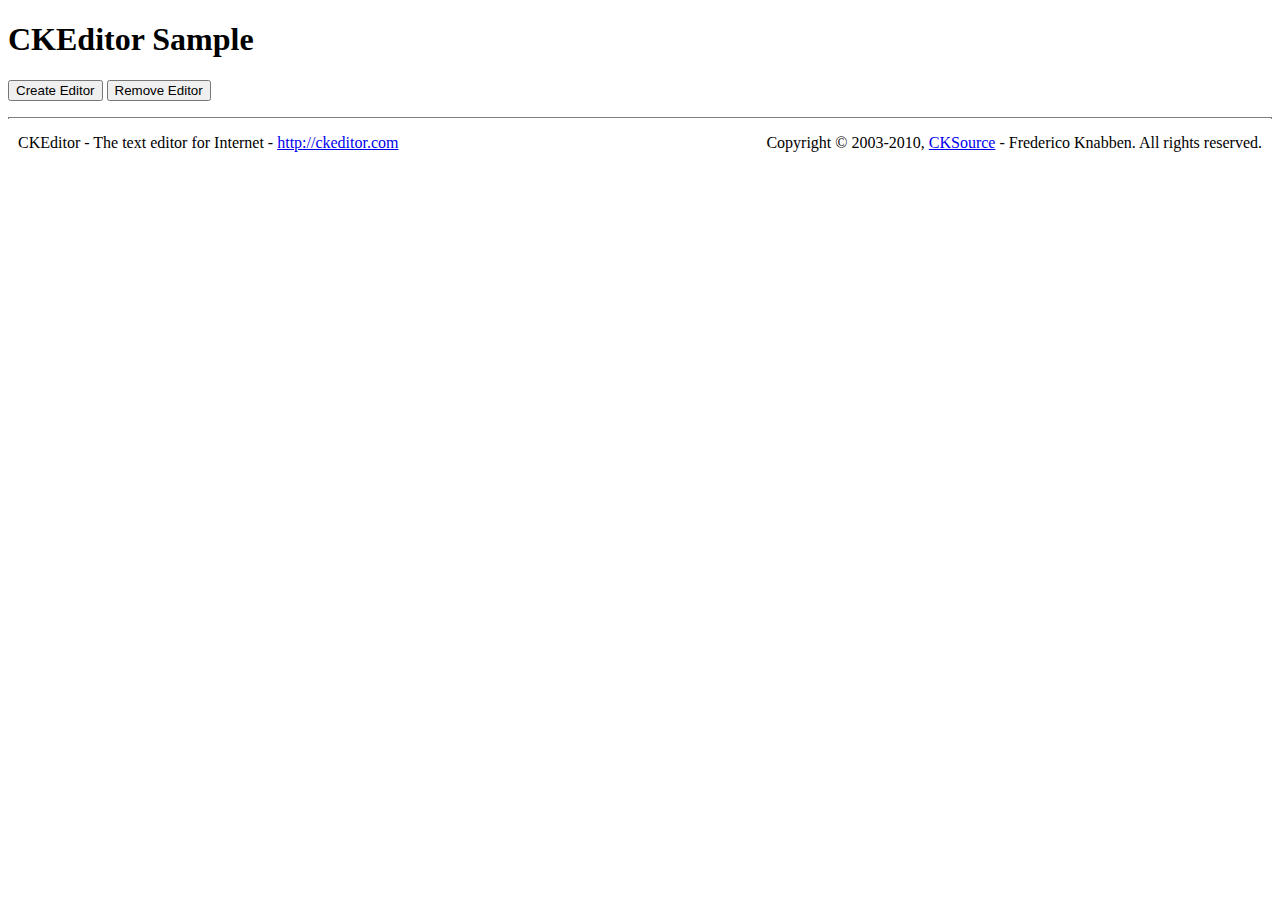
<file: 3rdparty/ckeditor/_samples/ajax.html>
<!DOCTYPE html PUBLIC "-//W3C//DTD XHTML 1.0 Transitional//EN" "http://www.w3.org/TR/xhtml1/DTD/xhtml1-transitional.dtd">
<!--
Copyright (c) 2003-2010, CKSource - Frederico Knabben. All rights reserved.
For licensing, see LICENSE.html or http://ckeditor.com/license
-->
<html xmlns="http://www.w3.org/1999/xhtml">
<head>
	<title>Ajax - CKEditor Sample</title>
	<meta content="text/html; charset=utf-8" http-equiv="content-type" />
	<script type="text/javascript" src="../ckeditor.js"></script>
	<script src="sample.js" type="text/javascript"></script>
	<link href="sample.css" rel="stylesheet" type="text/css" />
	<script type="text/javascript">
	//<![CDATA[

var editor;

function createEditor()
{
	if ( editor )
		return;

	var html = document.getElementById( 'editorcontents' ).innerHTML;

	// Create a new editor inside the <div id="editor">, setting its value to html
	var config = {};
	editor = CKEDITOR.appendTo( 'editor', config, html );
}

function removeEditor()
{
	if ( !editor )
		return;

	// Retrieve the editor contents. In an Ajax application, this data would be
	// sent to the server or used in any other way.
	document.getElementById( 'editorcontents' ).innerHTML = editor.getData();
	document.getElementById( 'contents' ).style.display = '';

	// Destroy the editor.
	editor.destroy();
	editor = null;
}

	//]]>
	</script>
</head>
<body>
	<h1>
		CKEditor Sample
	</h1>
	<!-- This <div> holds alert messages to be display in the sample page. -->
	<div id="alerts">
		<noscript>
			<p>
				<strong>CKEditor requires JavaScript to run</strong>. In a browser with no JavaScript
				support, like yours, you should still see the contents (HTML data) and you should
				be able to edit it normally, without a rich editor interface.
			</p>
		</noscript>
	</div>
	<p>
		<input onclick="createEditor();" type="button" value="Create Editor" />
		<input onclick="removeEditor();" type="button" value="Remove Editor" />
	</p>
	<!-- This div will hold the editor. -->
	<div id="editor">
	</div>
	<div id="contents" style="display: none">
		<p>
			Edited Contents:</p>
		<!-- This div will be used to display the editor contents. -->
		<div id="editorcontents">
		</div>
	</div>
	<div id="footer">
		<hr />
		<p>
			CKEditor - The text editor for Internet - <a href="http://ckeditor.com/">http://ckeditor.com</a>
		</p>
		<p id="copy">
			Copyright &copy; 2003-2010, <a href="http://cksource.com/">CKSource</a> - Frederico
			Knabben. All rights reserved.
		</p>
	</div>
</body>
</html>
</file>
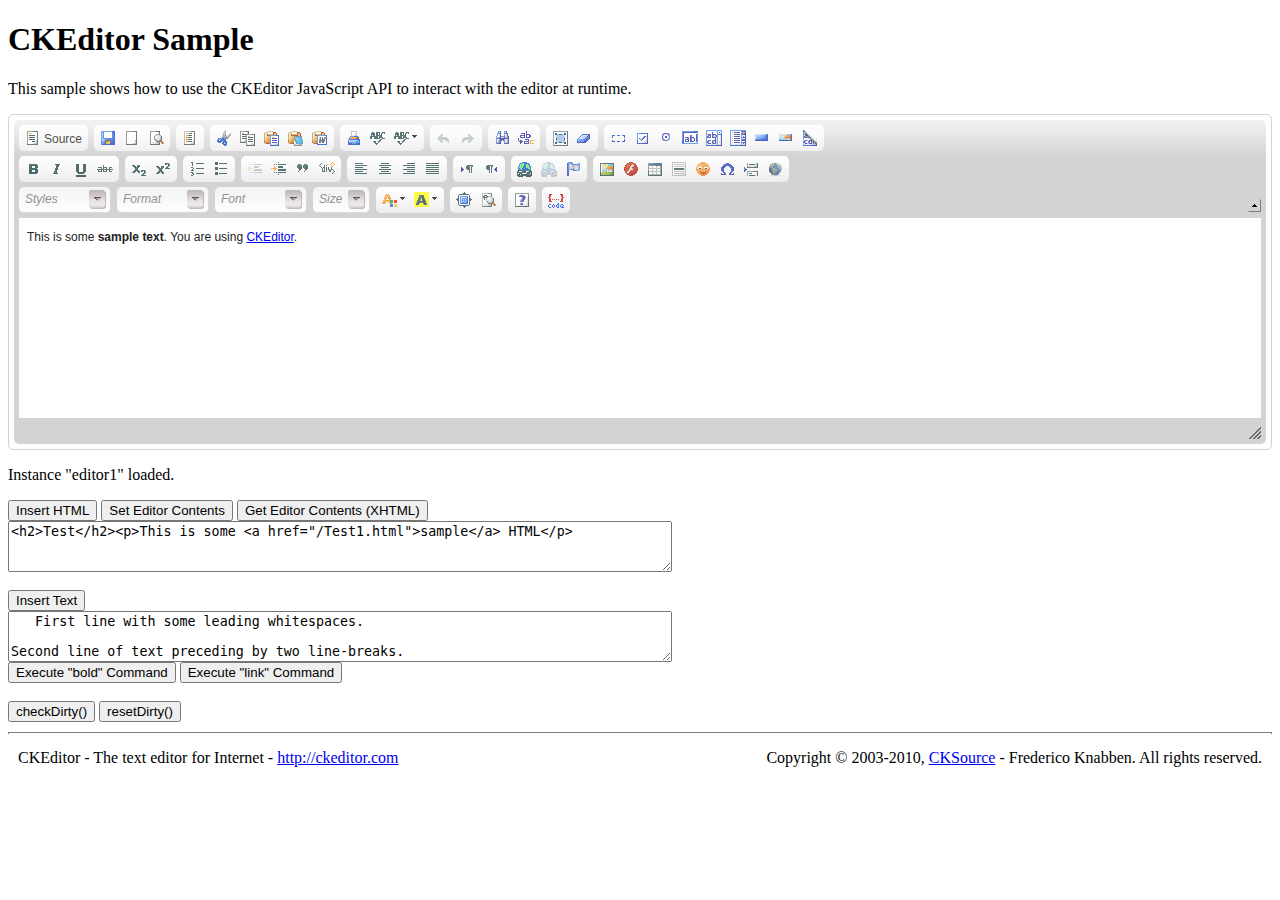
<file: 3rdparty/ckeditor/_samples/api.html>
<!DOCTYPE html PUBLIC "-//W3C//DTD XHTML 1.0 Transitional//EN" "http://www.w3.org/TR/xhtml1/DTD/xhtml1-transitional.dtd">
<!--
Copyright (c) 2003-2010, CKSource - Frederico Knabben. All rights reserved.
For licensing, see LICENSE.html or http://ckeditor.com/license
-->
<html xmlns="http://www.w3.org/1999/xhtml">
<head>
	<title>API usage - CKEditor Sample</title>
	<meta content="text/html; charset=utf-8" http-equiv="content-type" />
	<script type="text/javascript" src="../ckeditor.js"></script>
	<script src="sample.js" type="text/javascript"></script>
	<link href="sample.css" rel="stylesheet" type="text/css" />
	<script type="text/javascript">
	//<![CDATA[

// The instanceReady event is fired when an instance of CKEditor has finished
// its initialization.
CKEDITOR.on( 'instanceReady', function( ev )
{
	// Show the editor name and description in the browser status bar.
	document.getElementById( 'eMessage' ).innerHTML = '<p>Instance "' + ev.editor.name + '" loaded.<\/p>';

	// Show this sample buttons.
	document.getElementById( 'eButtons' ).style.visibility = '';
});

function InsertHTML()
{
	// Get the editor instance that we want to interact with.
	var oEditor = CKEDITOR.instances.editor1;
	var value = document.getElementById( 'htmlArea' ).value;

	// Check the active editing mode.
	if ( oEditor.mode == 'wysiwyg' )
	{
		// Insert the desired HTML.
		oEditor.insertHtml( value );
	}
	else
		alert( 'You must be on WYSIWYG mode!' );
}

function InsertText()
{
	// Get the editor instance that we want to interact with.
	var oEditor = CKEDITOR.instances.editor1;
	var value = document.getElementById( 'txtArea' ).value;

	// Check the active editing mode.
	if ( oEditor.mode == 'wysiwyg' )
	{
		// Insert as plain text.
		oEditor.insertText( value );
	}
	else
		alert( 'You must be on WYSIWYG mode!' );
}

function SetContents()
{
	// Get the editor instance that we want to interact with.
	var oEditor = CKEDITOR.instances.editor1;
	var value = document.getElementById( 'htmlArea' ).value;

	// Set the editor contents (replace the actual one).
	oEditor.setData( value );
}

function GetContents()
{
	// Get the editor instance that we want to interact with.
	var oEditor = CKEDITOR.instances.editor1;

	// Get the editor contents
	alert( oEditor.getData() );
}

function ExecuteCommand( commandName )
{
	// Get the editor instance that we want to interact with.
	var oEditor = CKEDITOR.instances.editor1;

	// Check the active editing mode.
	if ( oEditor.mode == 'wysiwyg' )
	{
		// Execute the command.
		oEditor.execCommand( commandName );
	}
	else
		alert( 'You must be on WYSIWYG mode!' );
}

function CheckDirty()
{
	// Get the editor instance that we want to interact with.
	var oEditor = CKEDITOR.instances.editor1;
	alert( oEditor.checkDirty() );
}

function ResetDirty()
{
	// Get the editor instance that we want to interact with.
	var oEditor = CKEDITOR.instances.editor1;
	oEditor.resetDirty();
	alert( 'The "IsDirty" status has been reset' );
}

	//]]>
	</script>

</head>
<body>
	<h1>
		CKEditor Sample
	</h1>
	<!-- This <div> holds alert messages to be display in the sample page. -->
	<div id="alerts">
		<noscript>
			<p>
				<strong>CKEditor requires JavaScript to run</strong>. In a browser with no JavaScript
				support, like yours, you should still see the contents (HTML data) and you should
				be able to edit it normally, without a rich editor interface.
			</p>
		</noscript>
	</div>
	<form action="sample_posteddata.php" method="post">
		<p>
			This sample shows how to use the CKEditor JavaScript API to interact with the editor
			at runtime.</p>
		<textarea cols="80" id="editor1" name="editor1" rows="10">&lt;p&gt;This is some &lt;strong&gt;sample text&lt;/strong&gt;. You are using &lt;a href="http://ckeditor.com/"&gt;CKEditor&lt;/a&gt;.&lt;/p&gt;</textarea>

		<script type="text/javascript">
		//<![CDATA[
			// Replace the <textarea id="editor1"> with an CKEditor instance.
			var editor = CKEDITOR.replace( 'editor1' );
		//]]>
		</script>

		<div id="eMessage">
		</div>
		<div id="eButtons" style="visibility: hidden">
			<input onclick="InsertHTML();" type="button" value="Insert HTML" />
			<input onclick="SetContents();" type="button" value="Set Editor Contents" />
			<input onclick="GetContents();" type="button" value="Get Editor Contents (XHTML)" />
			<br />
			<textarea cols="80" id="htmlArea" rows="3">&lt;h2&gt;Test&lt;/h2&gt;&lt;p&gt;This is some &lt;a href="/Test1.html"&gt;sample&lt;/a&gt; HTML&lt;/p&gt;</textarea>
			<br />
			<br />
			<input onclick="InsertText();" type="button" value="Insert Text" />
			<br />
			<textarea cols="80" id="txtArea" rows="3">   First line with some leading whitespaces.

Second line of text preceding by two line-breaks.</textarea>
			<br />
			<input onclick="ExecuteCommand('bold');" type="button" value="Execute &quot;bold&quot; Command" />
			<input onclick="ExecuteCommand('link');" type="button" value="Execute &quot;link&quot; Command" />
			<br />
			<br />
			<input onclick="CheckDirty();" type="button" value="checkDirty()" />
			<input onclick="ResetDirty();" type="button" value="resetDirty()" />
		</div>
	</form>
	<div id="footer">
		<hr />
		<p>
			CKEditor - The text editor for Internet - <a href="http://ckeditor.com/">http://ckeditor.com</a>
		</p>
		<p id="copy">
			Copyright &copy; 2003-2010, <a href="http://cksource.com/">CKSource</a> - Frederico
			Knabben. All rights reserved.
		</p>
	</div>
</body>
</html>
</file>
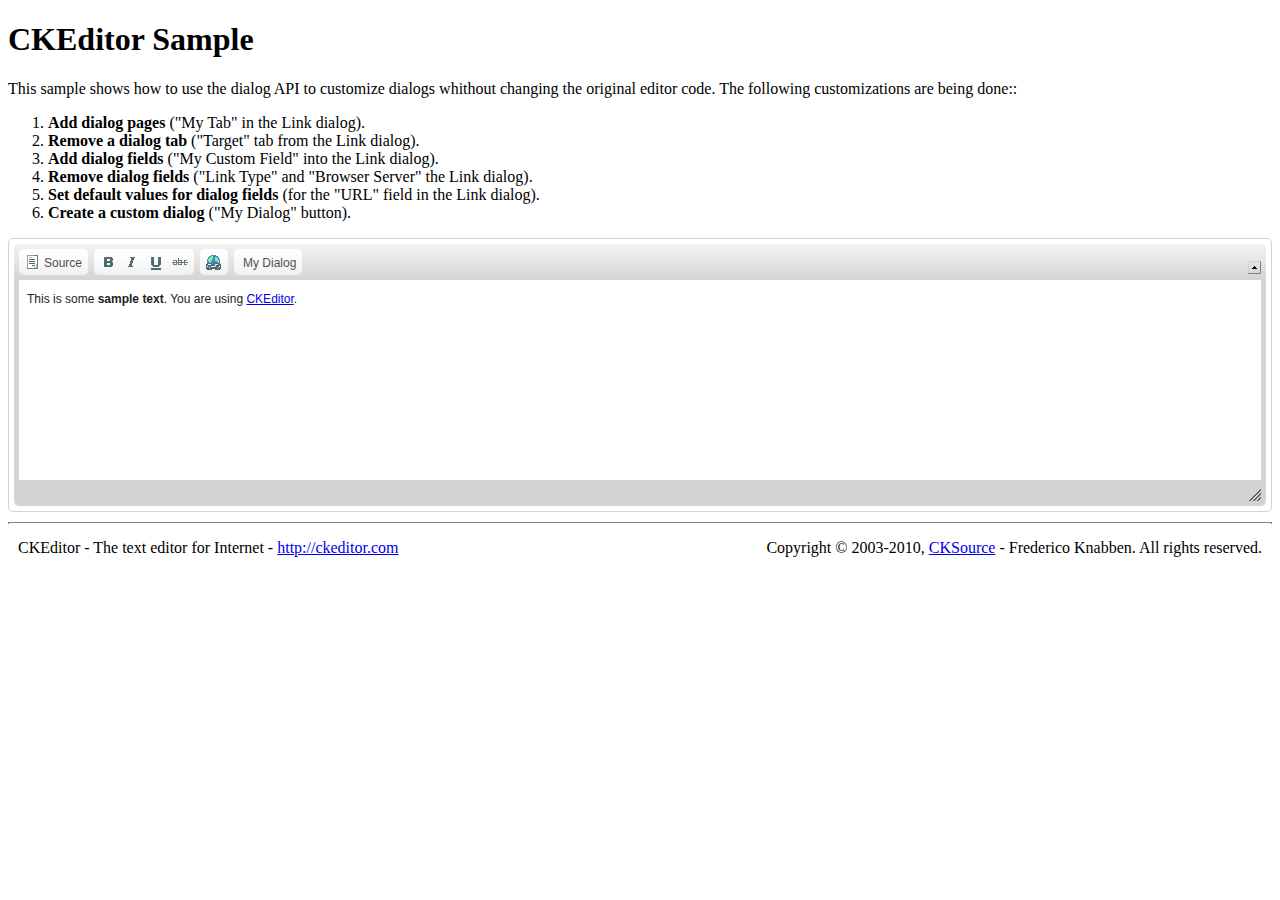
<file: 3rdparty/ckeditor/_samples/api_dialog.html>
<!DOCTYPE html PUBLIC "-//W3C//DTD XHTML 1.0 Transitional//EN" "http://www.w3.org/TR/xhtml1/DTD/xhtml1-transitional.dtd">
<!--
Copyright (c) 2003-2010, CKSource - Frederico Knabben. All rights reserved.
For licensing, see LICENSE.html or http://ckeditor.com/license
-->
<html xmlns="http://www.w3.org/1999/xhtml">
<head>
	<title>Using API to customize dialogs - CKEditor Sample</title>
	<meta content="text/html; charset=utf-8" http-equiv="content-type" />
	<script type="text/javascript" src="../ckeditor.js"></script>
	<script src="sample.js" type="text/javascript"></script>
	<link href="sample.css" rel="stylesheet" type="text/css" />
	<style id="styles" type="text/css">

		.cke_button_myDialogCmd .cke_icon
		{
			display: none !important;
		}

		.cke_button_myDialogCmd .cke_label
		{
			display: inline !important;
		}

	</style>
	<script type="text/javascript">
	//<![CDATA[

// When opening a dialog, its "definition" is created for it, for
// each editor instance. The "dialogDefinition" event is then
// fired. We should use this event to make customizations to the
// definition of existing dialogs.
CKEDITOR.on( 'dialogDefinition', function( ev )
	{
		// Take the dialog name and its definition from the event
		// data.
		var dialogName = ev.data.name;
		var dialogDefinition = ev.data.definition;

		// Check if the definition is from the dialog we're
		// interested on (the "Link" dialog).
		if ( dialogName == 'link' )
		{
			// Get a reference to the "Link Info" tab.
			var infoTab = dialogDefinition.getContents( 'info' );

			// Add a text field to the "info" tab.
			infoTab.add( {
					type : 'text',
					label : 'My Custom Field',
					id : 'customField',
					'default' : 'Sample!',
					validate : function()
					{
						if ( /\d/.test( this.getValue() ) )
							return 'My Custom Field must not contain digits';
					}
				});

			// Remove the "Link Type" combo and the "Browser
			// Server" button from the "info" tab.
			infoTab.remove( 'linkType' );
			infoTab.remove( 'browse' );

			// Set the default value for the URL field.
			var urlField = infoTab.get( 'url' );
			urlField['default'] = 'www.example.com';

			// Remove the "Target" tab from the "Link" dialog.
			dialogDefinition.removeContents( 'target' );

			// Add a new tab to the "Link" dialog.
			dialogDefinition.addContents({
				id : 'customTab',
				label : 'My Tab',
				accessKey : 'M',
				elements : [
					{
						id : 'myField1',
						type : 'text',
						label : 'My Text Field'
					},
					{
						id : 'myField2',
						type : 'text',
						label : 'Another Text Field'
					}
				]
			});

			// Rewrite the 'onFocus' handler to always focus 'url' field.
			dialogDefinition.onFocus = function()
			{
				var urlField = this.getContentElement( 'info', 'url' );
				urlField.select();
			};
		}
	});

	//]]>
	</script>

</head>
<body>
	<h1>
		CKEditor Sample
	</h1>
	<!-- This <div> holds alert messages to be display in the sample page. -->
	<div id="alerts">
		<noscript>
			<p>
				<strong>CKEditor requires JavaScript to run</strong>. In a browser with no JavaScript
				support, like yours, you should still see the contents (HTML data) and you should
				be able to edit it normally, without a rich editor interface.
			</p>
		</noscript>
	</div>
	<!-- This <fieldset> holds the HTML that you will usually find in your
	     pages. -->
	<p>
		This sample shows how to use the dialog API to customize dialogs whithout changing
		the original editor code. The following customizations are being done::</p>
	<ol>
		<li><strong>Add dialog pages</strong> ("My Tab" in the Link dialog).</li>
		<li><strong>Remove a dialog tab</strong> ("Target" tab from the Link dialog).</li>
		<li><strong>Add dialog fields</strong> ("My Custom Field" into the Link dialog).</li>
		<li><strong>Remove dialog fields</strong> ("Link Type" and "Browser Server" the Link
			dialog).</li>
		<li><strong>Set default values for dialog fields</strong> (for the "URL" field in the
			Link dialog). </li>
		<li><strong>Create a custom dialog</strong> ("My Dialog" button).</li>
	</ol>
	<textarea cols="80" id="editor1" name="editor1" rows="10">&lt;p&gt;This is some &lt;strong&gt;sample text&lt;/strong&gt;. You are using &lt;a href="http://ckeditor.com/"&gt;CKEditor&lt;/a&gt;.&lt;/p&gt;</textarea>
	<script type="text/javascript">
		//<![CDATA[
			// Replace the <textarea id="editor1"> with an CKEditor instance.
			var editor = CKEDITOR.replace( 'editor1',
				{
					// Defines a simpler toolbar to be used in this sample.
					// Note that we have added out "MyButton" button here.
					toolbar : [ [ 'Source', '-', 'Bold', 'Italic', 'Underline', 'Strike','-','Link', '-', 'MyButton' ] ]
				});

			// Listen for the "pluginsLoaded" event, so we are sure that the
			// "dialog" plugin has been loaded and we are able to do our
			// customizations.
			editor.on( 'pluginsLoaded', function( ev )
				{
					// If our custom dialog has not been registered, do that now.
					if ( !CKEDITOR.dialog.exists( 'myDialog' ) )
					{
						// We need to do the following trick to find out the dialog
						// definition file URL path. In the real world, you would simply
						// point to an absolute path directly, like "/mydir/mydialog.js".
						var href = document.location.href.split( '/' );
						href.pop();
						href.push( 'api_dialog', 'my_dialog.js' );
						href = href.join( '/' );

						// Finally, register the dialog.
						CKEDITOR.dialog.add( 'myDialog', href );
					}

					// Register the command used to open the dialog.
					editor.addCommand( 'myDialogCmd', new CKEDITOR.dialogCommand( 'myDialog' ) );

					// Add the a custom toolbar buttons, which fires the above
					// command..
					editor.ui.addButton( 'MyButton',
						{
							label : 'My Dialog',
							command : 'myDialogCmd'
						} );
				});
		//]]>
	</script>
	<div id="footer">
		<hr />
		<p>
			CKEditor - The text editor for Internet - <a href="http://ckeditor.com/">http://ckeditor.com</a>
		</p>
		<p id="copy">
			Copyright &copy; 2003-2010, <a href="http://cksource.com/">CKSource</a> - Frederico
			Knabben. All rights reserved.
		</p>
	</div>
</body>
</html>
</file>
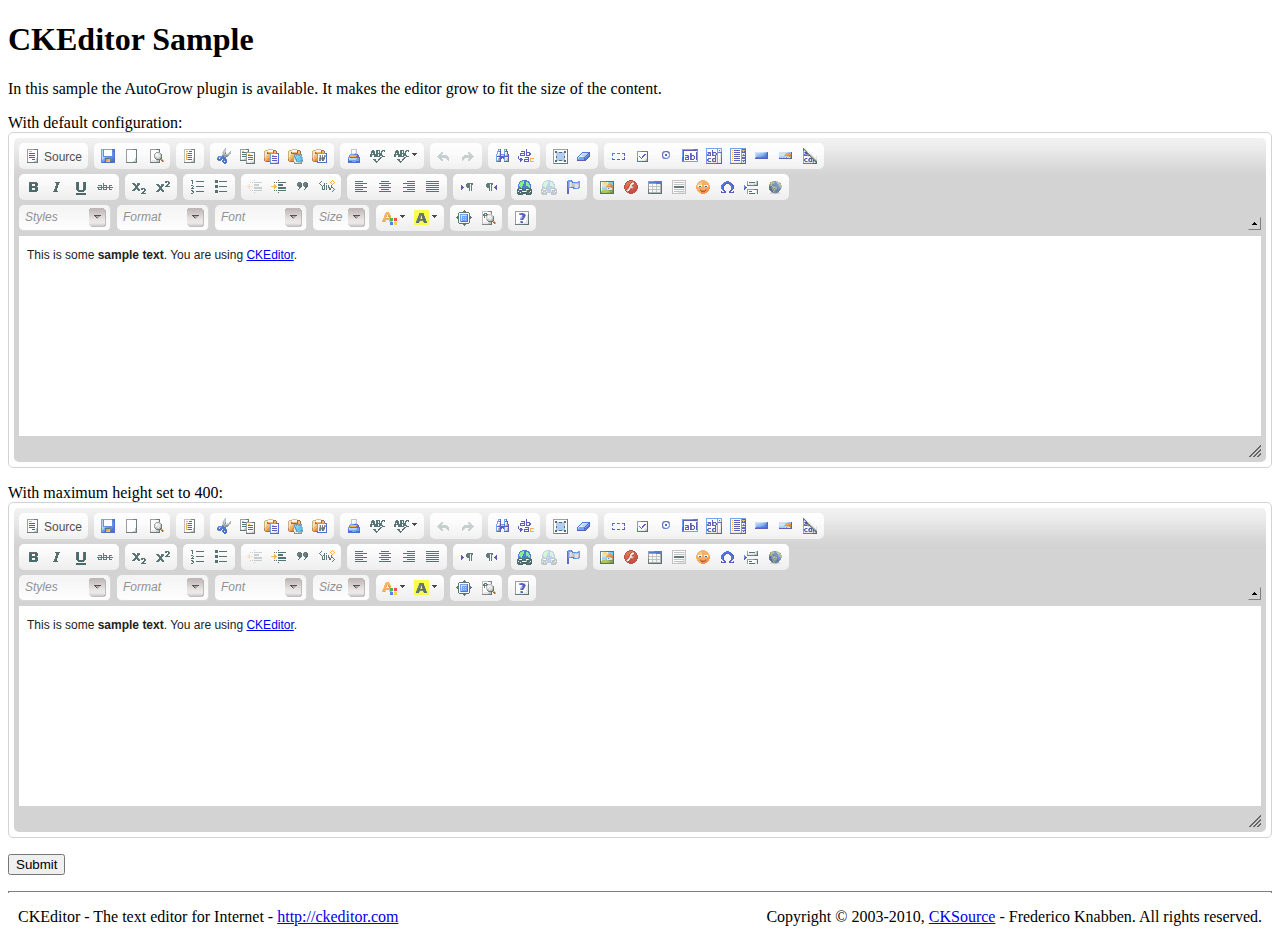
<file: 3rdparty/ckeditor/_samples/autogrow.html>
<!DOCTYPE html PUBLIC "-//W3C//DTD XHTML 1.0 Transitional//EN" "http://www.w3.org/TR/xhtml1/DTD/xhtml1-transitional.dtd">
<!--
Copyright (c) 2003-2010, CKSource - Frederico Knabben. All rights reserved.
For licensing, see LICENSE.html or http://ckeditor.com/license
-->
<html xmlns="http://www.w3.org/1999/xhtml">
<head>
	<title>AutoGrow Plugin - CKEditor Sample</title>
	<meta content="text/html; charset=utf-8" http-equiv="content-type" />
	<script type="text/javascript" src="../ckeditor.js"></script>
	<script src="sample.js" type="text/javascript"></script>
	<link href="sample.css" rel="stylesheet" type="text/css" />
</head>
<body>
	<h1>
		CKEditor Sample
	</h1>
	<!-- This <div> holds alert messages to be display in the sample page. -->
	<div id="alerts">
		<noscript>
			<p>
				<strong>CKEditor requires JavaScript to run</strong>. In a browser with no JavaScript
				support, like yours, you should still see the contents (HTML data) and you should
				be able to edit it normally, without a rich editor interface.
			</p>
		</noscript>
	</div>
	<form action="sample_posteddata.php" method="post">
		<p>
			In this sample the AutoGrow plugin is available. It makes the editor grow to fit the size of the content.</p>
		<p>
			<label for="editor1">
				With default configuration:</label><br />
			<textarea cols="80" id="editor1" name="editor1" rows="10">&lt;p&gt;This is some &lt;strong&gt;sample text&lt;/strong&gt;. You are using &lt;a href="http://ckeditor.com/"&gt;CKEditor&lt;/a&gt;.&lt;/p&gt;</textarea>
			<script type="text/javascript">
			//<![CDATA[

				CKEDITOR.replace( 'editor1', {
					extraPlugins : 'autogrow'
				});

			//]]>
			</script>
		</p>
		<p>
			<label for="editor2">
				With maximum height set to 400:</label><br />
			<textarea cols="80" id="editor2" name="editor2" rows="10">&lt;p&gt;This is some &lt;strong&gt;sample text&lt;/strong&gt;. You are using &lt;a href="http://ckeditor.com/"&gt;CKEditor&lt;/a&gt;.&lt;/p&gt;</textarea>
			<script type="text/javascript">
			//<![CDATA[

				CKEDITOR.replace( 'editor2', {
					extraPlugins : 'autogrow',
					autoGrow_maxHeight : 400
				});

			//]]>
			</script>
		</p>
		<p>
			<input type="submit" value="Submit" />
		</p>
	</form>
	<div id="footer">
		<hr />
		<p>
			CKEditor - The text editor for Internet - <a href="http://ckeditor.com/">http://ckeditor.com</a>
		</p>
		<p id="copy">
			Copyright &copy; 2003-2010, <a href="http://cksource.com/">CKSource</a> - Frederico
			Knabben. All rights reserved.
		</p>
	</div>
</body>
</html>
</file>
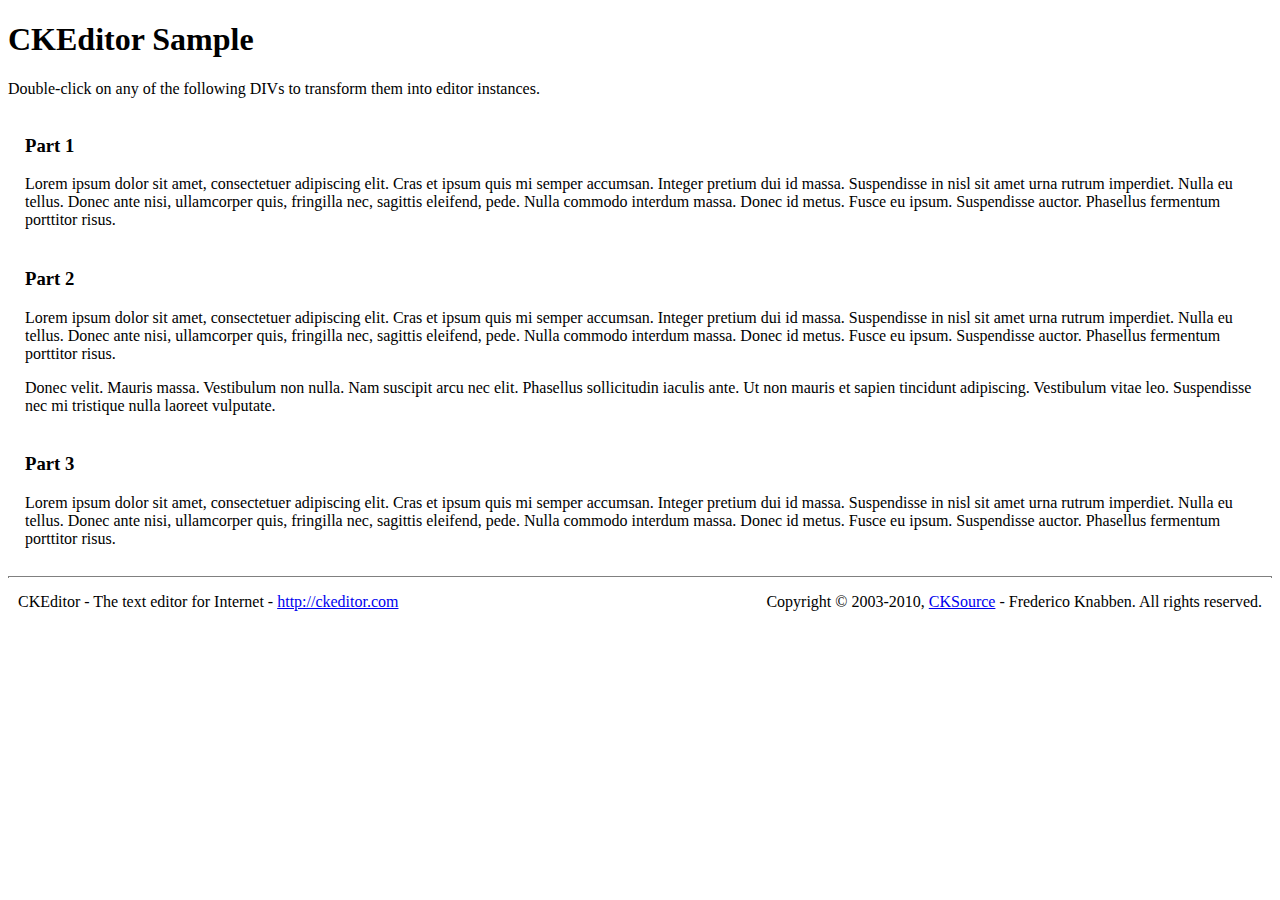
<file: 3rdparty/ckeditor/_samples/divreplace.html>
<!DOCTYPE html PUBLIC "-//W3C//DTD XHTML 1.0 Transitional//EN" "http://www.w3.org/TR/xhtml1/DTD/xhtml1-transitional.dtd">
<!--
Copyright (c) 2003-2010, CKSource - Frederico Knabben. All rights reserved.
For licensing, see LICENSE.html or http://ckeditor.com/license
-->
<html xmlns="http://www.w3.org/1999/xhtml">
<head>
	<title>Replace DIV - CKEditor Sample</title>
	<meta content="text/html; charset=utf-8" http-equiv="content-type" />
	<script type="text/javascript" src="../ckeditor.js"></script>
	<script src="sample.js" type="text/javascript"></script>
	<link href="sample.css" rel="stylesheet" type="text/css" />
	<style id="styles" type="text/css">

		div.editable
		{
			border: solid 2px Transparent;
			padding-left: 15px;
			padding-right: 15px;
		}

		div.editable:hover
		{
			border-color: black;
		}

	</style>
	<script type="text/javascript">
	//<![CDATA[

// Uncomment the following code to test the "Timeout Loading Method".
// CKEDITOR.loadFullCoreTimeout = 5;

window.onload = function()
{
	// Listen to the double click event.
	if ( window.addEventListener )
		document.body.addEventListener( 'dblclick', onDoubleClick, false );
	else if ( window.attachEvent )
		document.body.attachEvent( 'ondblclick', onDoubleClick );

};

function onDoubleClick( ev )
{
	// Get the element which fired the event. This is not necessarily the
	// element to which the event has been attached.
	var element = ev.target || ev.srcElement;

	// Find out the div that holds this element.
	element = element.parentNode;

	if ( element.nodeName.toLowerCase() == 'div'
		 && ( element.className.indexOf( 'editable' ) != -1 ) )
		replaceDiv( element );
}

var editor;

function replaceDiv( div )
{
	if ( editor )
		editor.destroy();

	editor = CKEDITOR.replace( div );
}

	//]]>
	</script>

</head>
<body>
	<h1>
		CKEditor Sample
	</h1>
	<!-- This <div> holds alert messages to be display in the sample page. -->
	<div id="alerts">
		<noscript>
			<p>
				<strong>CKEditor requires JavaScript to run</strong>. In a browser with no JavaScript
				support, like yours, you should still see the contents (HTML data) and you should
				be able to edit it normally, without a rich editor interface.
			</p>
		</noscript>
	</div>
	<p>
		Double-click on any of the following DIVs to transform them into editor instances.</p>
	<div class="editable">
		<h3>
			Part 1</h3>
		<p>
			Lorem ipsum dolor sit amet, consectetuer adipiscing elit. Cras et ipsum quis mi
			semper accumsan. Integer pretium dui id massa. Suspendisse in nisl sit amet urna
			rutrum imperdiet. Nulla eu tellus. Donec ante nisi, ullamcorper quis, fringilla
			nec, sagittis eleifend, pede. Nulla commodo interdum massa. Donec id metus. Fusce
			eu ipsum. Suspendisse auctor. Phasellus fermentum porttitor risus.
		</p>
	</div>
	<div class="editable">
		<h3>
			Part 2</h3>
		<p>
			Lorem ipsum dolor sit amet, consectetuer adipiscing elit. Cras et ipsum quis mi
			semper accumsan. Integer pretium dui id massa. Suspendisse in nisl sit amet urna
			rutrum imperdiet. Nulla eu tellus. Donec ante nisi, ullamcorper quis, fringilla
			nec, sagittis eleifend, pede. Nulla commodo interdum massa. Donec id metus. Fusce
			eu ipsum. Suspendisse auctor. Phasellus fermentum porttitor risus.
		</p>
		<p>
			Donec velit. Mauris massa. Vestibulum non nulla. Nam suscipit arcu nec elit. Phasellus
			sollicitudin iaculis ante. Ut non mauris et sapien tincidunt adipiscing. Vestibulum
			vitae leo. Suspendisse nec mi tristique nulla laoreet vulputate.
		</p>
	</div>
	<div class="editable">
		<h3>
			Part 3</h3>
		<p>
			Lorem ipsum dolor sit amet, consectetuer adipiscing elit. Cras et ipsum quis mi
			semper accumsan. Integer pretium dui id massa. Suspendisse in nisl sit amet urna
			rutrum imperdiet. Nulla eu tellus. Donec ante nisi, ullamcorper quis, fringilla
			nec, sagittis eleifend, pede. Nulla commodo interdum massa. Donec id metus. Fusce
			eu ipsum. Suspendisse auctor. Phasellus fermentum porttitor risus.
		</p>
	</div>
	<div id="footer">
		<hr />
		<p>
			CKEditor - The text editor for Internet - <a href="http://ckeditor.com/">http://ckeditor.com</a>
		</p>
		<p id="copy">
			Copyright &copy; 2003-2010, <a href="http://cksource.com/">CKSource</a> - Frederico
			Knabben. All rights reserved.
		</p>
	</div>
</body>
</html>
</file>
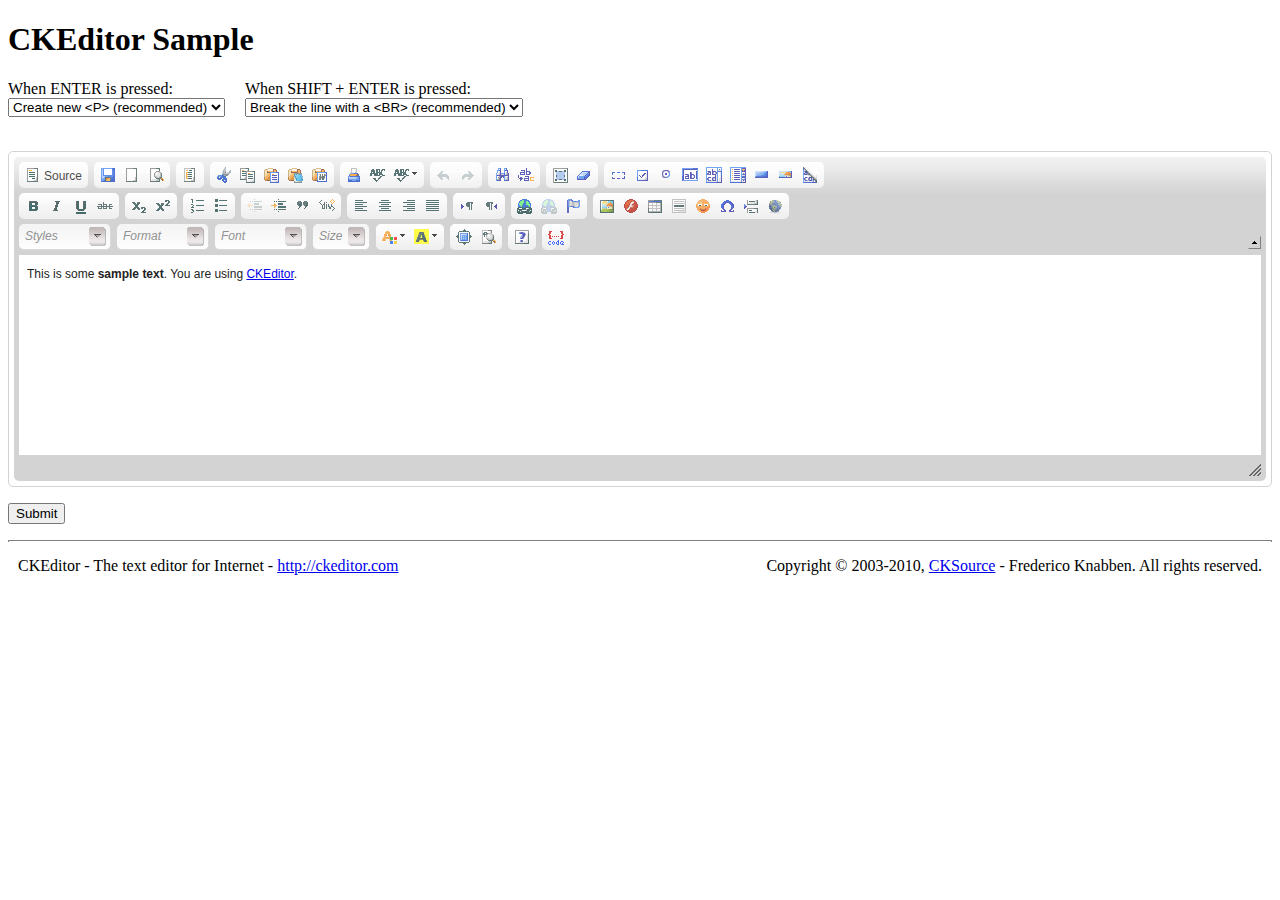
<file: 3rdparty/ckeditor/_samples/enterkey.html>
<!DOCTYPE html PUBLIC "-//W3C//DTD XHTML 1.0 Transitional//EN" "http://www.w3.org/TR/xhtml1/DTD/xhtml1-transitional.dtd">
<!--
Copyright (c) 2003-2010, CKSource - Frederico Knabben. All rights reserved.
For licensing, see LICENSE.html or http://ckeditor.com/license
-->
<html xmlns="http://www.w3.org/1999/xhtml">
<head>
	<title>ENTER Key Configuration - CKEditor Sample</title>
	<meta content="text/html; charset=utf-8" http-equiv="content-type" />
	<script type="text/javascript" src="../ckeditor.js"></script>
	<script src="sample.js" type="text/javascript"></script>
	<link href="sample.css" rel="stylesheet" type="text/css" />
	<script type="text/javascript">
	//<![CDATA[

var editor;

function changeEnter()
{
	// If we already have an editor, let's destroy it first.
	if ( editor )
		editor.destroy( true );

	// Create the editor again, with the appropriate settings.
	editor = CKEDITOR.replace( 'editor1',
		{
			enterMode		: Number( document.getElementById( 'xEnter' ).value ),
			shiftEnterMode	: Number( document.getElementById( 'xShiftEnter' ).value )
		});
}

window.onload = changeEnter;

	//]]>
	</script>
</head>
<body>
	<h1>
		CKEditor Sample
	</h1>
	<!-- This <div> holds alert messages to be display in the sample page. -->
	<div id="alerts">
		<noscript>
			<p>
				<strong>CKEditor requires JavaScript to run</strong>. In a browser with no JavaScript
				support, like yours, you should still see the contents (HTML data) and you should
				be able to edit it normally, without a rich editor interface.
			</p>
		</noscript>
	</div>
	<div style="float: left; margin-right: 20px">
		When ENTER is pressed:<br />
		<select id="xEnter" onchange="changeEnter();">
			<option selected="selected" value="1">Create new &lt;P&gt; (recommended)</option>
			<option value="3">Create new &lt;DIV&gt;</option>
			<option value="2">Break the line with a &lt;BR&gt;</option>
		</select>
	</div>
	<div style="float: left">
		When SHIFT + ENTER is pressed:<br />
		<select id="xShiftEnter" onchange="changeEnter();">
			<option value="1">Create new &lt;P&gt;</option>
			<option value="3">Create new &lt;DIV&gt;</option>
			<option selected="selected" value="2">Break the line with a &lt;BR&gt; (recommended)</option>
		</select>
	</div>
	<br style="clear: both" />
	<form action="sample_posteddata.php" method="post">
		<p>
			<br />
			<textarea cols="80" id="editor1" name="editor1" rows="10">This is some &lt;strong&gt;sample text&lt;/strong&gt;. You are using &lt;a href="http://ckeditor.com/"&gt;CKEditor&lt;/a&gt;.</textarea>
		</p>
		<p>
			<input type="submit" value="Submit" />
		</p>
	</form>
	<div id="footer">
		<hr />
		<p>
			CKEditor - The text editor for Internet - <a href="http://ckeditor.com/">http://ckeditor.com</a>
		</p>
		<p id="copy">
			Copyright &copy; 2003-2010, <a href="http://cksource.com/">CKSource</a> - Frederico
			Knabben. All rights reserved.
		</p>
	</div>
</body>
</html>
</file>
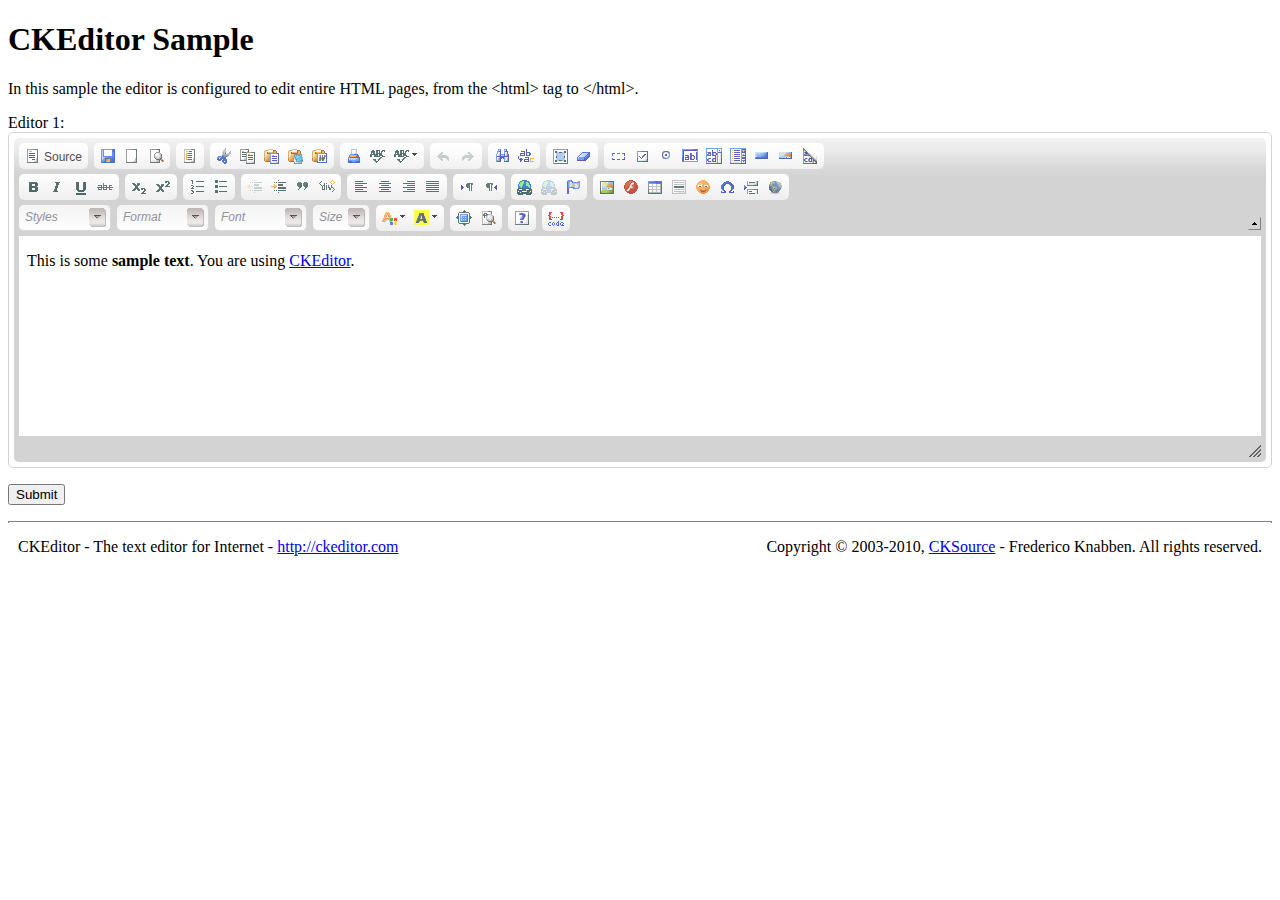
<file: 3rdparty/ckeditor/_samples/fullpage.html>
<!DOCTYPE html PUBLIC "-//W3C//DTD XHTML 1.0 Transitional//EN" "http://www.w3.org/TR/xhtml1/DTD/xhtml1-transitional.dtd">
<!--
Copyright (c) 2003-2010, CKSource - Frederico Knabben. All rights reserved.
For licensing, see LICENSE.html or http://ckeditor.com/license
-->
<html xmlns="http://www.w3.org/1999/xhtml">
<head>
	<title>Full Page Editing - CKEditor Sample</title>
	<meta content="text/html; charset=utf-8" http-equiv="content-type" />
	<script type="text/javascript" src="../ckeditor.js"></script>
	<script src="sample.js" type="text/javascript"></script>
	<link href="sample.css" rel="stylesheet" type="text/css" />
</head>
<body>
	<h1>
		CKEditor Sample
	</h1>
	<!-- This <div> holds alert messages to be display in the sample page. -->
	<div id="alerts">
		<noscript>
			<p>
				<strong>CKEditor requires JavaScript to run</strong>. In a browser with no JavaScript
				support, like yours, you should still see the contents (HTML data) and you should
				be able to edit it normally, without a rich editor interface.
			</p>
		</noscript>
	</div>
	<form action="sample_posteddata.php" method="post">
		<p>
			In this sample the editor is configured to edit entire HTML pages, from the &lt;html&gt;
			tag to &lt;/html&gt;.</p>
		<p>
			<label for="editor1">
				Editor 1:</label><br />
			<textarea cols="80" id="editor1" name="editor1" rows="10">&lt;html&gt;&lt;head&gt;&lt;title&gt;CKEditor Sample&lt;/title&gt;&lt;/head&gt;&lt;body&gt;&lt;p&gt;This is some &lt;strong&gt;sample text&lt;/strong&gt;. You are using &lt;a href="http://ckeditor.com/"&gt;CKEditor&lt;/a&gt;.&lt;/p&gt;&lt;/body&gt;&lt;/html&gt;</textarea>
			<script type="text/javascript">
			//<![CDATA[

				CKEDITOR.replace( 'editor1',
					{
						fullPage : true
					});

			//]]>
			</script>
		</p>
		<p>
			<input type="submit" value="Submit" />
		</p>
	</form>
	<div id="footer">
		<hr />
		<p>
			CKEditor - The text editor for Internet - <a href="http://ckeditor.com/">http://ckeditor.com</a>
		</p>
		<p id="copy">
			Copyright &copy; 2003-2010, <a href="http://cksource.com/">CKSource</a> - Frederico
			Knabben. All rights reserved.
		</p>
	</div>
</body>
</html>
</file>
<file: temp/css/style.css>
/*
	 CSS-Tricks Example
	 by Chris Coyier
	 http://css-tricks.com
*/

* { margin: 0; padding: 0; }
html, body { height: 100%; background: url(../images/body_bg.jpg) #ffffff repeat-x;}
body { font: 14px Georgia, serif; }
#page-wrap { width: 960px; padding: 0 0 0 15px; margin: 0 auto; overflow: hidden; clear:both; }
#top-wrap {  margin:0 auto; padding:0 0 0 0 ; width: 960px; height:143px; font:25px Arial; color:#ffffff;  }
#bottom-wrap { width:960; height:138px; background:url(../images/bottom_bg.jpg); clear:both;}

.info-col { float: left; width: 132px; height: 100%; }
.info-col h2 { text-align: center; font-weight: normal; padding: 25px 0; color:#000000; }

.image { height: 100px; text-indent: -9999px; display: block; border-right: 1px solid white; }

.flower1 { background: url(../images/flower1.jpg) center center no-repeat; }
.flower2 { background: url(../images/flower6.jpg) center center no-repeat; }
.flower3 { background: url(../images/flower7.jpg) center center no-repeat; }
.flower4 { background: url(../images/flower4.jpg) center center no-repeat; }
.flower5 { background: url(../images/flower5.jpg) center center no-repeat; }

dl { background: #900;}
dt { padding: 5px; background: #900; color: white; border-bottom: 1px solid white; border-right: 1px solid white; }
dd { position: absolute; left: -9999px; top: -9999px; width: 299px; background: #900; padding: 10px; color: white; border-right: 1px solid white; }

dt:nth-of-type(1) { background: #b44835; }
dd:nth-of-type(1) { background: #b44835; }

dt:nth-of-type(2) { background: #ff7d3e; }
dd:nth-of-type(2) { background: #ff7d3e; }

dt:nth-of-type(3) { background: #ffb03b; }
dd:nth-of-type(3) { background: #ffb03b; }

dt:nth-of-type(4) { background: #c2a25c; }
dd:nth-of-type(4) { background: #c2a25c; }

dt:nth-of-type(5) { background: #4c443c; }
dd:nth-of-type(5) { background: #4c443c; }

dt:nth-of-type(6) { background: #656b60; }
dd:nth-of-type(6) { background: #656b60; }

dt:nth-of-type(7) { background: #2AFF7F; }
dd:nth-of-type(7) { background: #2AFF7F; }

.curCol { -moz-box-shadow: 0 0 10px rgba(0,0,0,0.2); -webkit-box-shadow: 0 0 10px rgba(0,0,0,0.2); z-index: 1; position: relative; }
</file>
<file: 3rdparty/ckeditor/_samples/sample.css>
/*
Copyright (c) 2003-2010, CKSource - Frederico Knabben. All rights reserved.
For licensing, see LICENSE.html or http://ckeditor.com/license
*/

fieldset
{
	margin: 0;
	padding: 10px;
}

form
{
	margin: 0;
	padding: 0;
}

pre
{
	background-color: #F7F7F7;
	border: 1px solid #D7D7D7;
	overflow: auto;
	margin: 0;
	padding: 0.25em;
}

#alerts
{
	color: Red;
}

#footer hr
{
	margin: 10px 0 15px 0;
	height: 1px;
	border: solid 1px gray;
	border-bottom: none;
}

#footer p
{
	margin: 0 10px 10px 10px;
	float: left;
}

#footer #copy
{
	float: right;
}

#outputSample
{
	width: 100%;
	table-layout: fixed;
}

#outputSample thead th
{
	color: #dddddd;
	background-color: #999999;
	padding: 4px;
	white-space: nowrap;
}

#outputSample tbody th
{
	vertical-align: top;
	text-align: left;
}

#outputSample pre
{
	margin: 0;
	padding: 0;
	white-space: pre; /* CSS2 */
	white-space: -moz-pre-wrap; /* Mozilla*/
	white-space: -o-pre-wrap; /* Opera 7 */
	white-space: pre-wrap; /* CSS 2.1 */
	white-space: pre-line; /* CSS 3 (and 2.1 as well, actually) */
	word-wrap: break-word; /* IE */
}
</file>
